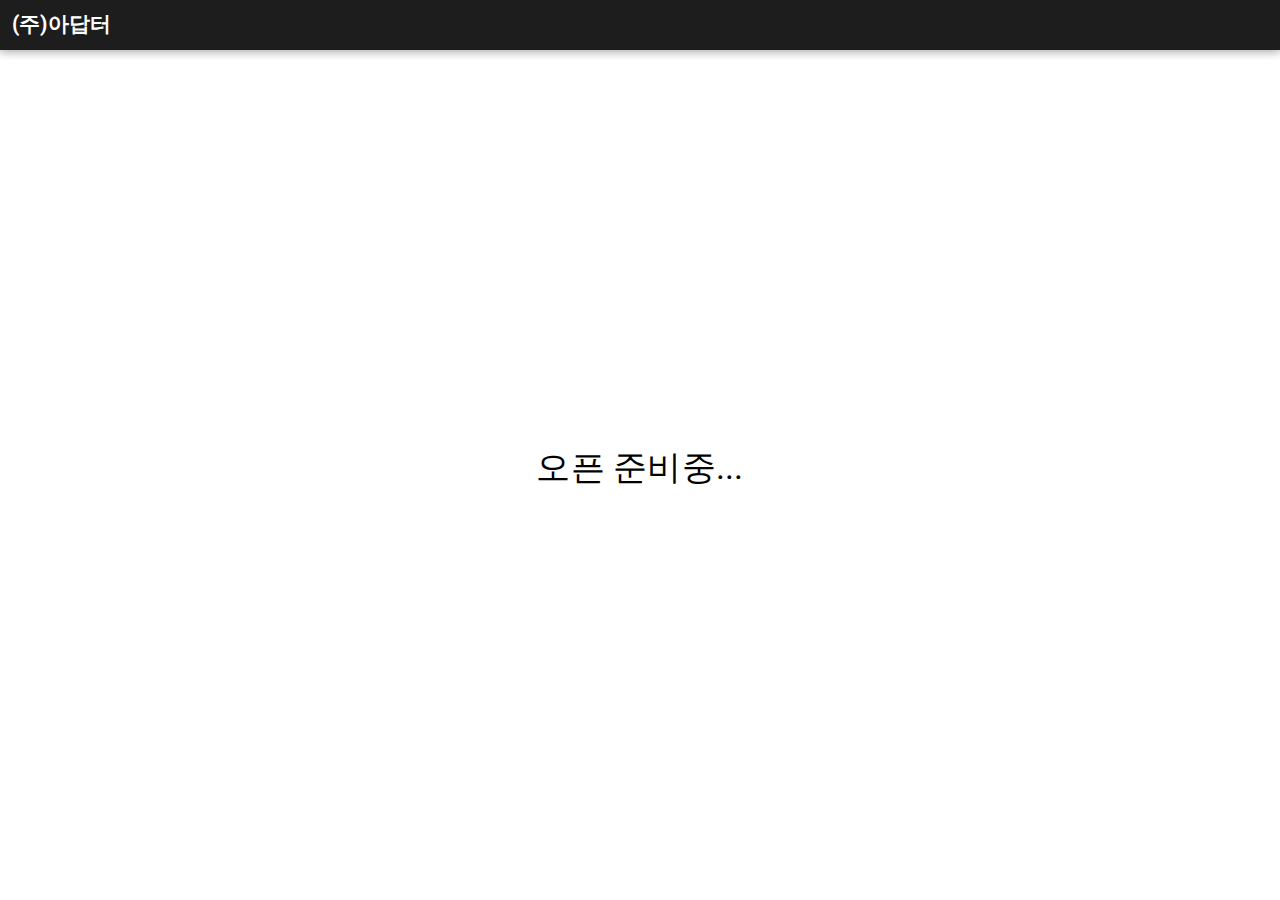
<file: index.html>
<!DOCTYPE html>
<html>
  <head>
    <title>Adapter Inc</title>
    <meta charset="utf-8" />
    <meta name="description" content="Adapter Inc" />
    <meta name="format-detection" content="telephone=no" />
    <meta name="msapplication-tap-highlight" content="no" />
    <meta
      name="viewport"
      content="user-scalable=no,initial-scale=1,maximum-scale=1,minimum-scale=1,width=device-width"
    />
    <link rel=icon type=image/png sizes=128x128 href=/icons/favicon-128x128.png><link rel=icon
    type=image/png sizes=96x96 href=/icons/favicon-96x96.png><link rel=icon type=image/png
    sizes=32x32 href=/icons/favicon-32x32.png><link rel=icon type=image/png sizes=16x16
    href=/icons/favicon-16x16.png><link rel=icon type=image/ico href=/favicon.ico>
    <script type="module" crossorigin src="/assets/index-DyyO1I55.js"></script>
    <link rel="stylesheet" crossorigin href="/assets/index-C2VPNPIj.css" />
  </head>
  <body>
    <div id="q-app"></div>
  </body>
</html>
</file>
<file: assets/index-C2VPNPIj.css>
@charset "UTF-8";@font-face{font-family:Roboto;font-style:normal;font-weight:100;src:url(/assets/KFOkCnqEu92Fr1MmgVxIIzQ-Y2mpUUkw.woff) format("woff")}@font-face{font-family:Roboto;font-style:normal;font-weight:300;src:url(/assets/KFOlCnqEu92Fr1MmSU5fBBc--CrFzpgl6.woff) format("woff")}@font-face{font-family:Roboto;font-style:normal;font-weight:400;src:url(/assets/KFOmCnqEu92Fr1Mu4mxM-DAYh6T4l.woff) format("woff")}@font-face{font-family:Roboto;font-style:normal;font-weight:500;src:url(/assets/KFOlCnqEu92Fr1MmEU9fBBc--ViM7Ag4Q.woff) format("woff")}@font-face{font-family:Roboto;font-style:normal;font-weight:700;src:url(/assets/KFOlCnqEu92Fr1MmWUlfBBc--CW3_XjG_.woff) format("woff")}@font-face{font-family:Roboto;font-style:normal;font-weight:900;src:url(/assets/KFOlCnqEu92Fr1MmYUtfBBc--Dr8fnyGc.woff) format("woff")}@font-face{font-family:Material Icons;font-style:normal;font-weight:400;font-display:block;src:url(/assets/flUhRq6tzZclQEJ-Vdg-IuiaDsNcIhQ8tQ-D-x-0Q06.woff2) format("woff2"),url(/assets/flUhRq6tzZclQEJ-Vdg-IuiaDsNa-Dr0goTwe.woff) format("woff")}.material-icons{font-family:Material Icons;font-weight:400;font-style:normal;display:inline-block;line-height:1;text-transform:none;letter-spacing:normal;word-wrap:normal;white-space:nowrap;direction:ltr;-webkit-font-smoothing:antialiased;text-rendering:optimizeLegibility;-moz-osx-font-smoothing:grayscale;font-feature-settings:"liga"}/*!
 * * Quasar Framework v2.17.5
 * * (c) 2015-present Razvan Stoenescu
 * * Released under the MIT License.
 * */*,*:before,*:after{box-sizing:inherit;-webkit-tap-highlight-color:transparent;-moz-tap-highlight-color:transparent}html,body,#q-app{width:100%;direction:ltr}body.platform-ios.within-iframe,body.platform-ios.within-iframe #q-app{width:100px;min-width:100%}html,body{margin:0;box-sizing:border-box}article,aside,details,figcaption,figure,footer,header,main,menu,nav,section,summary{display:block}abbr[title]{border-bottom:none;text-decoration:underline;-webkit-text-decoration:underline dotted;text-decoration:underline dotted}img{border-style:none}code,kbd,pre,samp{font-family:monospace,monospace;font-size:1em}hr{box-sizing:content-box;height:0;overflow:visible}button,input,optgroup,select,textarea{font:inherit;font-family:inherit;margin:0}optgroup{font-weight:700}button,input,select{overflow:visible;text-transform:none}button::-moz-focus-inner,input::-moz-focus-inner{border:0;padding:0}button:-moz-focusring,input:-moz-focusring{outline:1px dotted ButtonText}fieldset{padding:.35em .75em .625em}legend{box-sizing:border-box;color:inherit;display:table;max-width:100%;padding:0;white-space:normal}progress{vertical-align:baseline}textarea{overflow:auto}input[type=search]::-webkit-search-cancel-button,input[type=search]::-webkit-search-decoration{-webkit-appearance:none}.q-icon{line-height:1;width:1em;height:1em;flex-shrink:0;letter-spacing:normal;text-transform:none;white-space:nowrap;word-wrap:normal;direction:ltr;text-align:center;position:relative;box-sizing:content-box;fill:currentColor}.q-icon:before,.q-icon:after{width:100%;height:100%;display:flex!important;align-items:center;justify-content:center}.q-icon>svg,.q-icon>img{width:100%;height:100%}.q-icon>div{box-sizing:border-box}.q-icon,.material-icons,.material-icons-outlined,.material-icons-round,.material-icons-sharp,.material-symbols-outlined,.material-symbols-rounded,.material-symbols-sharp{-webkit-user-select:none;user-select:none;cursor:inherit;font-size:inherit;display:inline-flex;align-items:center;justify-content:center;vertical-align:middle}.q-panel{height:100%;width:100%}.q-panel>div{height:100%;width:100%}.q-panel-parent{overflow:hidden;position:relative}.q-loading-bar{position:fixed;z-index:9998;transition:transform .5s cubic-bezier(0,0,.2,1),opacity .5s;background:#f44336}.q-loading-bar--top{left:0;right:0;top:0;width:100%}.q-loading-bar--bottom{left:0;right:0;bottom:0;width:100%}.q-loading-bar--right{top:0;bottom:0;right:0;height:100%}.q-loading-bar--left{top:0;bottom:0;left:0;height:100%}.q-avatar{position:relative;vertical-align:middle;display:inline-block;border-radius:50%;font-size:48px;height:1em;width:1em}.q-avatar__content{font-size:.5em;line-height:.5em}.q-avatar__content,.q-avatar img:not(.q-icon):not(.q-img__image){border-radius:inherit;height:inherit;width:inherit}.q-avatar--square{border-radius:0}.q-badge{background-color:var(--q-primary);color:#fff;padding:2px 6px;border-radius:4px;font-size:12px;line-height:1;min-height:12px;font-weight:400;vertical-align:baseline}.q-badge--single-line{white-space:nowrap}.q-badge--multi-line{word-break:break-all;word-wrap:break-word}.q-badge--floating{position:absolute;top:-4px;right:-3px;cursor:inherit}.q-badge--transparent{opacity:.8}.q-badge--outline{background-color:transparent;border:1px solid currentColor}.q-badge--rounded{border-radius:1em}.q-banner{min-height:54px;padding:8px 16px;background:#fff}.q-banner--top-padding{padding-top:14px}.q-banner__avatar{min-width:1px!important}.q-banner__avatar>.q-avatar{font-size:46px}.q-banner__avatar>.q-icon{font-size:40px}.q-banner__avatar:not(:empty)+.q-banner__content{padding-left:16px}.q-banner__actions.col-auto{padding-left:16px}.q-banner__actions.col-all .q-btn-item{margin:4px 0 0 4px}.q-banner--dense{min-height:32px;padding:8px}.q-banner--dense.q-banner--top-padding{padding-top:12px}.q-banner--dense .q-banner__avatar>.q-avatar,.q-banner--dense .q-banner__avatar>.q-icon{font-size:28px}.q-banner--dense .q-banner__avatar:not(:empty)+.q-banner__content{padding-left:8px}.q-banner--dense .q-banner__actions.col-auto{padding-left:8px}.q-bar{background:#0003}.q-bar>.q-icon{margin-left:2px}.q-bar>div,.q-bar>div+.q-icon{margin-left:8px}.q-bar>.q-btn{margin-left:2px}.q-bar>.q-icon:first-child,.q-bar>.q-btn:first-child,.q-bar>div:first-child{margin-left:0}.q-bar--standard{padding:0 12px;height:32px;font-size:18px}.q-bar--standard>div{font-size:16px}.q-bar--standard .q-btn{font-size:11px}.q-bar--dense{padding:0 8px;height:24px;font-size:14px}.q-bar--dense .q-btn{font-size:8px}.q-bar--dark{background:#ffffff26}.q-breadcrumbs__el{color:inherit}.q-breadcrumbs__el-icon{font-size:125%}.q-breadcrumbs__el-icon--with-label{margin-right:8px}[dir=rtl] .q-breadcrumbs__separator .q-icon{transform:scaleX(-1)}.q-btn{display:inline-flex;flex-direction:column;align-items:stretch;position:relative;outline:0;border:0;vertical-align:middle;font-size:14px;line-height:1.715em;text-decoration:none;color:inherit;background:transparent;font-weight:500;text-transform:uppercase;text-align:center;width:auto;height:auto;cursor:default;padding:4px 16px;min-height:2.572em}.q-btn .q-icon,.q-btn .q-spinner{font-size:1.715em}.q-btn.disabled{opacity:.7!important}.q-btn:before{content:"";display:block;position:absolute;left:0;right:0;top:0;bottom:0;border-radius:inherit;box-shadow:0 1px 5px #0003,0 2px 2px #00000024,0 3px 1px -2px #0000001f}.q-btn--actionable{cursor:pointer}.q-btn--actionable.q-btn--standard:before{transition:box-shadow .3s cubic-bezier(.25,.8,.5,1)}.q-btn--actionable.q-btn--standard:active:before,.q-btn--actionable.q-btn--standard.q-btn--active:before{box-shadow:0 3px 5px -1px #0003,0 5px 8px #00000024,0 1px 14px #0000001f}.q-btn--no-uppercase{text-transform:none}.q-btn--rectangle{border-radius:3px}.q-btn--outline{background:transparent!important}.q-btn--outline:before{border:1px solid currentColor}.q-btn--push{border-radius:7px}.q-btn--push:before{border-bottom:3px solid rgba(0,0,0,.15)}.q-btn--push.q-btn--actionable{transition:transform .3s cubic-bezier(.25,.8,.5,1)}.q-btn--push.q-btn--actionable:before{transition:border-width .3s cubic-bezier(.25,.8,.5,1)}.q-btn--push.q-btn--actionable:active,.q-btn--push.q-btn--actionable.q-btn--active{transform:translateY(2px)}.q-btn--push.q-btn--actionable:active:before,.q-btn--push.q-btn--actionable.q-btn--active:before{border-bottom-width:0}.q-btn--rounded{border-radius:28px}.q-btn--round{border-radius:50%;padding:0;min-width:3em;min-height:3em}.q-btn--square{border-radius:0}.q-btn--flat:before,.q-btn--outline:before,.q-btn--unelevated:before{box-shadow:none}.q-btn--dense{padding:.285em;min-height:2em}.q-btn--dense.q-btn--round{padding:0;min-height:2.4em;min-width:2.4em}.q-btn--dense .on-left{margin-right:6px}.q-btn--dense .on-right{margin-left:6px}.q-btn--fab .q-icon,.q-btn--fab-mini .q-icon{font-size:24px}.q-btn--fab{padding:16px;min-height:56px;min-width:56px}.q-btn--fab .q-icon{margin:auto}.q-btn--fab-mini{padding:8px;min-height:40px;min-width:40px}.q-btn__content{transition:opacity .3s;z-index:0}.q-btn__content--hidden{opacity:0;pointer-events:none}.q-btn__progress{border-radius:inherit;z-index:0}.q-btn__progress-indicator{z-index:-1;transform:translate(-100%);background:#ffffff40}.q-btn__progress--dark .q-btn__progress-indicator{background:#0003}.q-btn--flat .q-btn__progress-indicator,.q-btn--outline .q-btn__progress-indicator{opacity:.2;background:currentColor}.q-btn-dropdown--split .q-btn-dropdown__arrow-container{padding:0 4px}.q-btn-dropdown--split .q-btn-dropdown__arrow-container.q-btn--outline{border-left:1px solid currentColor}.q-btn-dropdown--split .q-btn-dropdown__arrow-container:not(.q-btn--outline){border-left:1px solid rgba(255,255,255,.3)}.q-btn-dropdown--simple *+.q-btn-dropdown__arrow{margin-left:8px}.q-btn-dropdown__arrow{transition:transform .28s}.q-btn-dropdown--current{flex-grow:1}.q-btn-group{border-radius:3px;box-shadow:0 1px 5px #0003,0 2px 2px #00000024,0 3px 1px -2px #0000001f;vertical-align:middle}.q-btn-group>.q-btn-item{border-radius:inherit;align-self:stretch}.q-btn-group>.q-btn-item:before{box-shadow:none}.q-btn-group>.q-btn-item .q-badge--floating{right:0}.q-btn-group>.q-btn-group{box-shadow:none}.q-btn-group>.q-btn-group:first-child>.q-btn:first-child{border-top-left-radius:inherit;border-bottom-left-radius:inherit}.q-btn-group>.q-btn-group:last-child>.q-btn:last-child{border-top-right-radius:inherit;border-bottom-right-radius:inherit}.q-btn-group>.q-btn-group:not(:first-child)>.q-btn:first-child:before{border-left:0}.q-btn-group>.q-btn-group:not(:last-child)>.q-btn:last-child:before{border-right:0}.q-btn-group>.q-btn-item:not(:last-child){border-top-right-radius:0;border-bottom-right-radius:0}.q-btn-group>.q-btn-item:not(:first-child){border-top-left-radius:0;border-bottom-left-radius:0}.q-btn-group>.q-btn-item.q-btn--standard:before{z-index:-1}.q-btn-group--push{border-radius:7px}.q-btn-group--push>.q-btn--push.q-btn--actionable{transform:none}.q-btn-group--push>.q-btn--push.q-btn--actionable .q-btn__content{transition:margin-top .3s cubic-bezier(.25,.8,.5,1),margin-bottom .3s cubic-bezier(.25,.8,.5,1)}.q-btn-group--push>.q-btn--push.q-btn--actionable:active .q-btn__content,.q-btn-group--push>.q-btn--push.q-btn--actionable.q-btn--active .q-btn__content{margin-top:2px;margin-bottom:-2px}.q-btn-group--rounded{border-radius:28px}.q-btn-group--square{border-radius:0}.q-btn-group--flat,.q-btn-group--outline,.q-btn-group--unelevated{box-shadow:none}.q-btn-group--outline>.q-separator{display:none}.q-btn-group--outline>.q-btn-item+.q-btn-item:before{border-left:0}.q-btn-group--outline>.q-btn-item:not(:last-child):before{border-right:0}.q-btn-group--stretch{align-self:stretch;border-radius:0}.q-btn-group--glossy>.q-btn-item{background-image:linear-gradient(to bottom,#ffffff4d,#fff0 50%,#0000001f 51%,#0000000a)!important}.q-btn-group--spread>.q-btn-group{display:flex!important}.q-btn-group--spread>.q-btn-item,.q-btn-group--spread>.q-btn-group>.q-btn-item:not(.q-btn-dropdown__arrow-container){width:auto;min-width:0;max-width:100%;flex:10000 1 0%}.q-btn-toggle{position:relative}.q-card{box-shadow:0 1px 5px #0003,0 2px 2px #00000024,0 3px 1px -2px #0000001f;border-radius:4px;vertical-align:top;background:#fff;position:relative}.q-card>div:not(.q--avoid-card-border),.q-card>img:not(.q--avoid-card-border){border-radius:0}.q-card>div:nth-child(1 of:not(.q--avoid-card-border)),.q-card>img:nth-child(1 of:not(.q--avoid-card-border)){border-top:0;border-top-left-radius:inherit;border-top-right-radius:inherit}.q-card>div:nth-last-child(1 of:not(.q--avoid-card-border)),.q-card>img:nth-last-child(1 of:not(.q--avoid-card-border)){border-bottom:0;border-bottom-left-radius:inherit;border-bottom-right-radius:inherit}.q-card>div:not(.q--avoid-card-border){border-left:0;border-right:0;box-shadow:none}.q-card--bordered{border:1px solid rgba(0,0,0,.12)}.q-card--dark{border-color:#ffffff47;box-shadow:0 1px 5px #fff3,0 2px 2px #ffffff24,0 3px 1px -2px #ffffff1f}.q-card__section{position:relative}.q-card__section--vert{padding:16px}.q-card__section--horiz>div:not(.q--avoid-card-border),.q-card__section--horiz>img:not(.q--avoid-card-border){border-radius:0}.q-card__section--horiz>div:nth-child(1 of:not(.q--avoid-card-border)),.q-card__section--horiz>img:nth-child(1 of:not(.q--avoid-card-border)){border-top-left-radius:inherit;border-bottom-left-radius:inherit}.q-card__section--horiz>div:nth-last-child(1 of:not(.q--avoid-card-border)),.q-card__section--horiz>img:nth-last-child(1 of:not(.q--avoid-card-border)){border-top-right-radius:inherit;border-bottom-right-radius:inherit}.q-card__section--horiz>div:not(.q--avoid-card-border){border-top:0;border-bottom:0;box-shadow:none}.q-card__actions{padding:8px;align-items:center}.q-card__actions .q-btn--rectangle{padding:0 8px}.q-card__actions--horiz>.q-btn-item+.q-btn-item,.q-card__actions--horiz>.q-btn-group+.q-btn-item,.q-card__actions--horiz>.q-btn-item+.q-btn-group{margin-left:8px}.q-card__actions--vert>.q-btn-item.q-btn--round{align-self:center}.q-card__actions--vert>.q-btn-item+.q-btn-item,.q-card__actions--vert>.q-btn-group+.q-btn-item,.q-card__actions--vert>.q-btn-item+.q-btn-group{margin-top:4px}.q-card__actions--vert>.q-btn-group>.q-btn-item{flex-grow:1}.q-card>img{display:block;width:100%;max-width:100%;border:0}.q-carousel{background-color:#fff;height:400px}.q-carousel__slide{min-height:100%;background-size:cover;background-position:50%}.q-carousel__slide,.q-carousel .q-carousel--padding{padding:16px}.q-carousel__slides-container{height:100%}.q-carousel__control{color:#fff}.q-carousel__arrow{pointer-events:none}.q-carousel__arrow .q-icon{font-size:28px}.q-carousel__arrow .q-btn{pointer-events:all}.q-carousel__prev-arrow--horizontal,.q-carousel__next-arrow--horizontal{top:16px;bottom:16px}.q-carousel__prev-arrow--horizontal{left:16px}.q-carousel__next-arrow--horizontal{right:16px}.q-carousel__prev-arrow--vertical,.q-carousel__next-arrow--vertical{left:16px;right:16px}.q-carousel__prev-arrow--vertical{top:16px}.q-carousel__next-arrow--vertical{bottom:16px}.q-carousel__navigation--top,.q-carousel__navigation--bottom{left:16px;right:16px;overflow-x:auto;overflow-y:hidden}.q-carousel__navigation--top{top:16px}.q-carousel__navigation--bottom{bottom:16px}.q-carousel__navigation--left,.q-carousel__navigation--right{top:16px;bottom:16px;overflow-x:hidden;overflow-y:auto}.q-carousel__navigation--left>.q-carousel__navigation-inner,.q-carousel__navigation--right>.q-carousel__navigation-inner{flex-direction:column}.q-carousel__navigation--left{left:16px}.q-carousel__navigation--right{right:16px}.q-carousel__navigation-inner{flex:1 1 auto}.q-carousel__navigation .q-btn{margin:6px 4px;padding:5px}.q-carousel__navigation-icon--inactive{opacity:.7}.q-carousel .q-carousel__thumbnail{margin:2px;height:50px;width:auto;display:inline-block;cursor:pointer;border:1px solid transparent;border-radius:4px;vertical-align:middle;opacity:.7;transition:opacity .3s}.q-carousel .q-carousel__thumbnail:hover,.q-carousel .q-carousel__thumbnail--active{opacity:1}.q-carousel .q-carousel__thumbnail--active{border-color:currentColor;cursor:default}.q-carousel--navigation-top.q-carousel--with-padding .q-carousel__slide,.q-carousel--navigation-top .q-carousel--padding,.q-carousel--arrows-vertical.q-carousel--with-padding .q-carousel__slide,.q-carousel--arrows-vertical .q-carousel--padding{padding-top:60px}.q-carousel--navigation-bottom.q-carousel--with-padding .q-carousel__slide,.q-carousel--navigation-bottom .q-carousel--padding,.q-carousel--arrows-vertical.q-carousel--with-padding .q-carousel__slide,.q-carousel--arrows-vertical .q-carousel--padding{padding-bottom:60px}.q-carousel--navigation-left.q-carousel--with-padding .q-carousel__slide,.q-carousel--navigation-left .q-carousel--padding,.q-carousel--arrows-horizontal.q-carousel--with-padding .q-carousel__slide,.q-carousel--arrows-horizontal .q-carousel--padding{padding-left:60px}.q-carousel--navigation-right.q-carousel--with-padding .q-carousel__slide,.q-carousel--navigation-right .q-carousel--padding,.q-carousel--arrows-horizontal.q-carousel--with-padding .q-carousel__slide,.q-carousel--arrows-horizontal .q-carousel--padding{padding-right:60px}.q-carousel.fullscreen{height:100%}.q-message-name{font-size:small}.q-message-label{margin:24px 0;text-align:center;font-size:small}.q-message-stamp{color:inherit;margin-top:4px;opacity:.6;display:none;font-size:small}.q-message-avatar{border-radius:50%;width:48px;height:48px;min-width:48px}.q-message{margin-bottom:8px}.q-message:first-child .q-message-label{margin-top:0}.q-message-avatar--received{margin-right:8px}.q-message-text--received{color:#81c784;border-radius:4px 4px 4px 0}.q-message-text--received:last-child:before{right:100%;border-right:0 solid transparent;border-left:8px solid transparent;border-bottom:8px solid currentColor}.q-message-text-content--received{color:#000}.q-message-name--sent{text-align:right}.q-message-avatar--sent{margin-left:8px}.q-message-container--sent{flex-direction:row-reverse}.q-message-text--sent{color:#e0e0e0;border-radius:4px 4px 0}.q-message-text--sent:last-child:before{left:100%;border-left:0 solid transparent;border-right:8px solid transparent;border-bottom:8px solid currentColor}.q-message-text-content--sent{color:#000}.q-message-text{background:currentColor;padding:8px;line-height:1.2;word-break:break-word;position:relative}.q-message-text+.q-message-text{margin-top:3px}.q-message-text:last-child{min-height:48px}.q-message-text:last-child .q-message-stamp{display:block}.q-message-text:last-child:before{content:"";position:absolute;bottom:0;width:0;height:0}.q-checkbox{vertical-align:middle}.q-checkbox__native{width:1px;height:1px}.q-checkbox__bg,.q-checkbox__icon-container{-webkit-user-select:none;user-select:none}.q-checkbox__bg{top:25%;left:25%;width:50%;height:50%;border:2px solid currentColor;border-radius:2px;transition:background .22s cubic-bezier(0,0,.2,1) 0ms;-webkit-print-color-adjust:exact}.q-checkbox__icon{color:currentColor;font-size:.5em}.q-checkbox__svg{color:#fff}.q-checkbox__truthy{stroke:currentColor;stroke-width:3.12px;stroke-dashoffset:29.78334;stroke-dasharray:29.78334}.q-checkbox__indet{fill:currentColor;transform-origin:50% 50%;transform:rotate(-280deg) scale(0)}.q-checkbox__inner{font-size:40px;width:1em;min-width:1em;height:1em;outline:0;border-radius:50%;color:#0000008a}.q-checkbox__inner--truthy,.q-checkbox__inner--indet{color:var(--q-primary)}.q-checkbox__inner--truthy .q-checkbox__bg,.q-checkbox__inner--indet .q-checkbox__bg{background:currentColor}.q-checkbox__inner--truthy path{stroke-dashoffset:0;transition:stroke-dashoffset .18s cubic-bezier(.4,0,.6,1) 0ms}.q-checkbox__inner--indet .q-checkbox__indet{transform:rotate(0) scale(1);transition:transform .22s cubic-bezier(0,0,.2,1) 0ms}.q-checkbox.disabled{opacity:.75!important}.q-checkbox--dark .q-checkbox__inner{color:#ffffffb3}.q-checkbox--dark .q-checkbox__inner:before{opacity:.32!important}.q-checkbox--dark .q-checkbox__inner--truthy,.q-checkbox--dark .q-checkbox__inner--indet{color:var(--q-primary)}.q-checkbox--dense .q-checkbox__inner{width:.5em;min-width:.5em;height:.5em}.q-checkbox--dense .q-checkbox__bg{left:5%;top:5%;width:90%;height:90%}.q-checkbox--dense .q-checkbox__label{padding-left:.5em}.q-checkbox--dense.reverse .q-checkbox__label{padding-left:0;padding-right:.5em}body.desktop .q-checkbox:not(.disabled) .q-checkbox__inner:before{content:"";position:absolute;top:0;right:0;bottom:0;left:0;border-radius:50%;background:currentColor;opacity:.12;transform:scale3d(0,0,1);transition:transform .22s cubic-bezier(0,0,.2,1)}body.desktop .q-checkbox:not(.disabled):focus .q-checkbox__inner:before,body.desktop .q-checkbox:not(.disabled):hover .q-checkbox__inner:before{transform:scaleZ(1)}body.desktop .q-checkbox--dense:not(.disabled):focus .q-checkbox__inner:before,body.desktop .q-checkbox--dense:not(.disabled):hover .q-checkbox__inner:before{transform:scale3d(1.4,1.4,1)}.q-chip{vertical-align:middle;border-radius:16px;outline:0;position:relative;height:2em;max-width:100%;margin:4px;background:#e0e0e0;color:#000000de;font-size:14px;padding:.5em .9em}.q-chip--colored .q-chip__icon,.q-chip--dark .q-chip__icon{color:inherit}.q-chip--outline{background:transparent!important;border:1px solid currentColor}.q-chip .q-avatar{font-size:2em;margin-left:-.45em;margin-right:.2em;border-radius:16px}.q-chip--selected .q-avatar{display:none}.q-chip__icon{color:#0000008a;font-size:1.5em;margin:-.2em}.q-chip__icon--left{margin-right:.2em}.q-chip__icon--right{margin-left:.2em}.q-chip__icon--remove{margin-left:.1em;margin-right:-.5em;opacity:.6;outline:0}.q-chip__icon--remove:hover,.q-chip__icon--remove:focus{opacity:1}.q-chip__content{white-space:nowrap}.q-chip--dense{border-radius:12px;padding:0 .4em;height:1.5em}.q-chip--dense .q-avatar{font-size:1.5em;margin-left:-.27em;margin-right:.1em;border-radius:12px}.q-chip--dense .q-chip__icon{font-size:1.25em}.q-chip--dense .q-chip__icon--left{margin-right:.195em}.q-chip--dense .q-chip__icon--remove{margin-right:-.25em}.q-chip--square{border-radius:4px}.q-chip--square .q-avatar{border-radius:3px 0 0 3px}body.desktop .q-chip--clickable:focus{box-shadow:0 1px 3px #0003,0 1px 1px #00000024,0 2px 1px -1px #0000001f}body.desktop.body--dark .q-chip--clickable:focus{box-shadow:0 1px 3px #fff3,0 1px 1px #ffffff24,0 2px 1px -1px #ffffff1f}.q-circular-progress{display:inline-block;position:relative;vertical-align:middle;width:1em;height:1em;line-height:1}.q-circular-progress.q-focusable{border-radius:50%}.q-circular-progress__svg{width:100%;height:100%}.q-circular-progress__text{font-size:.25em}.q-circular-progress--indeterminate .q-circular-progress__svg{transform-origin:50% 50%;animation:q-spin 2s linear infinite}.q-circular-progress--indeterminate .q-circular-progress__circle{stroke-dasharray:1 400;stroke-dashoffset:0;animation:q-circular-progress-circle 1.5s ease-in-out infinite}@keyframes q-circular-progress-circle{0%{stroke-dasharray:1,400;stroke-dashoffset:0}50%{stroke-dasharray:400,400;stroke-dashoffset:-100}to{stroke-dasharray:400,400;stroke-dashoffset:-300}}.q-color-picker{overflow:hidden;background:#fff;max-width:350px;vertical-align:top;min-width:180px;border-radius:4px;box-shadow:0 1px 5px #0003,0 2px 2px #00000024,0 3px 1px -2px #0000001f}.q-color-picker .q-tab{padding:0!important}.q-color-picker--bordered{border:1px solid rgba(0,0,0,.12)}.q-color-picker__header-tabs{height:32px}.q-color-picker__header input{line-height:24px;border:0}.q-color-picker__header .q-tab{min-height:32px!important;height:32px!important}.q-color-picker__header .q-tab--inactive{background:linear-gradient(to top,#0000004d,#00000026 25%,#0000001a)}.q-color-picker__error-icon{bottom:2px;right:2px;font-size:24px;opacity:0;transition:opacity .3s ease-in}.q-color-picker__header-content{position:relative;background:#fff}.q-color-picker__header-content--light{color:#000}.q-color-picker__header-content--dark{color:#fff}.q-color-picker__header-content--dark .q-tab--inactive:before{content:"";position:absolute;top:0;right:0;bottom:0;left:0;background:#fff3}.q-color-picker__header-banner{height:36px}.q-color-picker__header-bg{background:#fff;background-image:url([data-uri])!important}.q-color-picker__footer{height:36px}.q-color-picker__footer .q-tab{min-height:36px!important;height:36px!important}.q-color-picker__footer .q-tab--inactive{background:linear-gradient(to bottom,#0000004d,#00000026 25%,#0000001a)}.q-color-picker__spectrum{width:100%;height:100%}.q-color-picker__spectrum-tab{padding:0!important}.q-color-picker__spectrum-white{background:linear-gradient(to right,#fff,#fff0)}.q-color-picker__spectrum-black{background:linear-gradient(to top,#000,#0000)}.q-color-picker__spectrum-circle{width:10px;height:10px;box-shadow:0 0 0 1.5px #fff,inset 0 0 1px 1px #0000004d,0 0 1px 2px #0006;border-radius:50%;transform:translate(-5px,-5px)}.q-color-picker__hue .q-slider__track{background:linear-gradient(to right,red,#ff0 17%,#0f0 33%,#0ff,#00f 67%,#f0f 83%,red)!important;opacity:1}.q-color-picker__alpha .q-slider__track-container{padding-top:0}.q-color-picker__alpha .q-slider__track:before{content:"";position:absolute;top:0;right:0;bottom:0;left:0;border-radius:inherit;background:linear-gradient(90deg,#fff0,#757575)}.q-color-picker__sliders{padding:0 16px}.q-color-picker__sliders .q-slider__thumb{color:#424242}.q-color-picker__sliders .q-slider__thumb path{stroke-width:2px;fill:transparent}.q-color-picker__sliders .q-slider--active path{stroke-width:3px}.q-color-picker__tune-tab .q-slider{margin-left:18px;margin-right:18px}.q-color-picker__tune-tab input{font-size:11px;border:1px solid #e0e0e0;border-radius:4px;width:3.5em}.q-color-picker__palette-tab{padding:0!important}.q-color-picker__palette-rows--editable .q-color-picker__cube{cursor:pointer}.q-color-picker__cube{padding-bottom:10%;width:10%!important}.q-color-picker input{color:inherit;background:transparent;outline:0;text-align:center}.q-color-picker .q-tabs{overflow:hidden}.q-color-picker .q-tab--active{box-shadow:0 0 14px 3px #0003}.q-color-picker .q-tab--active .q-focus-helper,.q-color-picker .q-tab__indicator{display:none}.q-color-picker .q-tab-panels{background:inherit}.q-color-picker--dark{box-shadow:0 1px 5px #fff3,0 2px 2px #ffffff24,0 3px 1px -2px #ffffff1f}.q-color-picker--dark .q-color-picker__tune-tab input{border:1px solid rgba(255,255,255,.3)}.q-color-picker--dark .q-slider__thumb{color:#fafafa}.q-date{display:inline-flex;box-shadow:0 1px 5px #0003,0 2px 2px #00000024,0 3px 1px -2px #0000001f;border-radius:4px;background:#fff;width:290px;min-width:290px;max-width:100%}.q-date--bordered{border:1px solid rgba(0,0,0,.12)}.q-date__header{border-top-left-radius:inherit;color:#fff;background-color:var(--q-primary);padding:16px}.q-date__actions{padding:0 16px 16px}.q-date__content,.q-date__main{outline:0}.q-date__content .q-btn{font-weight:400}.q-date__header-link{opacity:.64;outline:0;transition:opacity .3s ease-out}.q-date__header-link--active,.q-date__header-link:hover,.q-date__header-link:focus{opacity:1}.q-date__header-subtitle{font-size:14px;line-height:1.75;letter-spacing:.00938em}.q-date__header-title-label{font-size:24px;line-height:1.2;letter-spacing:.00735em}.q-date__view{height:100%;width:100%;min-height:290px;padding:16px}.q-date__navigation{height:12.5%}.q-date__navigation>div:first-child{width:8%;min-width:24px;justify-content:flex-end}.q-date__navigation>div:last-child{width:8%;min-width:24px;justify-content:flex-start}.q-date__calendar-weekdays{height:12.5%}.q-date__calendar-weekdays>div{opacity:.38;font-size:12px}.q-date__calendar-item{display:inline-flex;align-items:center;justify-content:center;vertical-align:middle;width:14.285%!important;height:12.5%!important;position:relative;padding:1px}.q-date__calendar-item:after{content:"";position:absolute;pointer-events:none;top:1px;right:0;bottom:1px;left:0;border-style:dashed;border-color:transparent;border-width:1px}.q-date__calendar-item>div,.q-date__calendar-item button{width:30px;height:30px;border-radius:50%}.q-date__calendar-item>div{line-height:30px;text-align:center}.q-date__calendar-item>button{line-height:22px}.q-date__calendar-item--out{opacity:.18}.q-date__calendar-item--fill{visibility:hidden}.q-date__range:before,.q-date__range-from:before,.q-date__range-to:before{content:"";background-color:currentColor;position:absolute;top:1px;bottom:1px;left:0;right:0;opacity:.3}.q-date__range:nth-child(7n-6):before,.q-date__range-from:nth-child(7n-6):before,.q-date__range-to:nth-child(7n-6):before{border-top-left-radius:0;border-bottom-left-radius:0}.q-date__range:nth-child(7n):before,.q-date__range-from:nth-child(7n):before,.q-date__range-to:nth-child(7n):before{border-top-right-radius:0;border-bottom-right-radius:0}.q-date__range-from:before{left:50%}.q-date__range-to:before{right:50%}.q-date__edit-range:after{border-color:currentColor transparent}.q-date__edit-range:nth-child(7n-6):after{border-top-left-radius:0;border-bottom-left-radius:0}.q-date__edit-range:nth-child(7n):after{border-top-right-radius:0;border-bottom-right-radius:0}.q-date__edit-range-from:after,.q-date__edit-range-from-to:after{left:4px;border-left-color:currentColor;border-top-color:currentColor;border-bottom-color:currentColor;border-top-left-radius:28px;border-bottom-left-radius:28px}.q-date__edit-range-to:after,.q-date__edit-range-from-to:after{right:4px;border-right-color:currentColor;border-top-color:currentColor;border-bottom-color:currentColor;border-top-right-radius:28px;border-bottom-right-radius:28px}.q-date__calendar-days-container{height:75%;min-height:192px}.q-date__calendar-days>div{height:16.66%!important}.q-date__event{position:absolute;bottom:2px;left:50%;height:5px;width:8px;border-radius:5px;background-color:var(--q-secondary);transform:translate3d(-50%,0,0)}.q-date__today{box-shadow:0 0 1px 0 currentColor}.q-date__years-content{padding:0 8px}.q-date__years-item,.q-date__months-item{flex:0 0 33.3333%}.q-date.disabled .q-date__header,.q-date.disabled .q-date__content,.q-date--readonly .q-date__header,.q-date--readonly .q-date__content{pointer-events:none}.q-date--readonly .q-date__navigation{display:none}.q-date--portrait{flex-direction:column}.q-date--portrait-standard .q-date__content{height:calc(100% - 86px)}.q-date--portrait-standard .q-date__header{border-top-right-radius:inherit;height:86px}.q-date--portrait-standard .q-date__header-title{align-items:center;height:30px}.q-date--portrait-minimal .q-date__content{height:100%}.q-date--landscape{flex-direction:row;align-items:stretch;min-width:420px}.q-date--landscape>div{display:flex;flex-direction:column}.q-date--landscape .q-date__content{height:100%}.q-date--landscape-standard{min-width:420px}.q-date--landscape-standard .q-date__header{border-bottom-left-radius:inherit;min-width:110px;width:110px}.q-date--landscape-standard .q-date__header-title{flex-direction:column}.q-date--landscape-standard .q-date__header-today{margin-top:12px;margin-left:-8px}.q-date--landscape-minimal{width:310px}.q-date--dark{box-shadow:0 1px 5px #fff3,0 2px 2px #ffffff24,0 3px 1px -2px #ffffff1f;border-color:#ffffff47}.q-dialog__title{font-size:1.25rem;font-weight:500;line-height:1.6;letter-spacing:.0125em}.q-dialog__progress{font-size:4rem}.q-dialog__inner{outline:0}.q-dialog__inner>div{pointer-events:all;overflow:auto;-webkit-overflow-scrolling:touch;will-change:scroll-position;border-radius:4px}.q-dialog__inner--square>div{border-radius:0!important}.q-dialog__inner>.q-card>.q-card__actions .q-btn--rectangle{min-width:64px}.q-dialog__inner--minimized{padding:24px}.q-dialog__inner--minimized>div{max-height:calc(100vh - 48px)}.q-dialog__inner--maximized>div{height:100%;width:100%;max-height:100vh;max-width:100vw;border-radius:0!important;top:0!important;left:0!important}.q-dialog__inner--top,.q-dialog__inner--bottom{padding-top:0!important;padding-bottom:0!important}.q-dialog__inner--right,.q-dialog__inner--left{padding-right:0!important;padding-left:0!important}.q-dialog__inner--left:not(.q-dialog__inner--animating)>div,.q-dialog__inner--top:not(.q-dialog__inner--animating)>div{border-top-left-radius:0}.q-dialog__inner--right:not(.q-dialog__inner--animating)>div,.q-dialog__inner--top:not(.q-dialog__inner--animating)>div{border-top-right-radius:0}.q-dialog__inner--left:not(.q-dialog__inner--animating)>div,.q-dialog__inner--bottom:not(.q-dialog__inner--animating)>div{border-bottom-left-radius:0}.q-dialog__inner--right:not(.q-dialog__inner--animating)>div,.q-dialog__inner--bottom:not(.q-dialog__inner--animating)>div{border-bottom-right-radius:0}.q-dialog__inner--fullwidth>div{width:100%!important;max-width:100%!important}.q-dialog__inner--fullheight>div{height:100%!important;max-height:100%!important}.q-dialog__backdrop{z-index:-1;pointer-events:all;outline:0;background:#0006}body.platform-ios .q-dialog__inner--minimized>div,body.platform-android:not(.native-mobile) .q-dialog__inner--minimized>div{max-height:calc(100vh - 108px)}body.q-ios-padding .q-dialog__inner{padding-top:20px!important;padding-top:env(safe-area-inset-top)!important;padding-bottom:env(safe-area-inset-bottom)!important}body.q-ios-padding .q-dialog__inner>div{max-height:calc(100vh - env(safe-area-inset-top) - env(safe-area-inset-bottom))!important}@media (max-width: 599.98px){.q-dialog__inner--top,.q-dialog__inner--bottom{padding-left:0;padding-right:0}.q-dialog__inner--top>div,.q-dialog__inner--bottom>div{width:100%!important}}@media (min-width: 600px){.q-dialog__inner--minimized>div{max-width:560px}}.q-body--dialog{overflow:hidden}.q-editor{border:1px solid rgba(0,0,0,.12);border-radius:4px;background-color:#fff}.q-editor.disabled{border-style:dashed}.q-editor>div:first-child,.q-editor__toolbars-container,.q-editor__toolbars-container>div:first-child{border-top-left-radius:inherit;border-top-right-radius:inherit}.q-editor__content{outline:0;padding:10px;min-height:10em;border-bottom-left-radius:inherit;border-bottom-right-radius:inherit;overflow:auto;max-width:100%}.q-editor__content pre{white-space:pre-wrap}.q-editor__content hr{border:0;outline:0;margin:1px;height:1px;background:#0000001f}.q-editor__content:empty:not(:focus):before{content:attr(placeholder);opacity:.7}.q-editor__toolbar{border-bottom:1px solid rgba(0,0,0,.12);min-height:32px}.q-editor__toolbars-container{max-width:100%}.q-editor .q-btn{margin:4px}.q-editor__toolbar-group{position:relative;margin:0 4px}.q-editor__toolbar-group+.q-editor__toolbar-group:before{content:"";position:absolute;left:-4px;top:4px;bottom:4px;width:1px;background:#0000001f}.q-editor__link-input{color:inherit;text-decoration:none;text-transform:none;border:none;border-radius:0;background:none;outline:0}.q-editor--flat,.q-editor--flat .q-editor__toolbar{border:0}.q-editor--dense .q-editor__toolbar-group{display:flex;align-items:center;flex-wrap:nowrap}.q-editor--dark{border-color:#ffffff47}.q-editor--dark .q-editor__content hr{background:#ffffff47}.q-editor--dark .q-editor__toolbar{border-color:#ffffff47}.q-editor--dark .q-editor__toolbar-group+.q-editor__toolbar-group:before{background:#ffffff47}.q-expansion-item__border{opacity:0}.q-expansion-item__toggle-icon{position:relative;transition:transform .3s}.q-expansion-item__toggle-icon--rotated{transform:rotate(180deg)}.q-expansion-item__toggle-focus{width:1em!important;height:1em!important;position:relative!important}.q-expansion-item__toggle-focus+.q-expansion-item__toggle-icon{margin-top:-1em}.q-expansion-item--standard.q-expansion-item--expanded>div>.q-expansion-item__border{opacity:1}.q-expansion-item--popup{transition:padding .5s}.q-expansion-item--popup>.q-expansion-item__container{border:1px solid rgba(0,0,0,.12)}.q-expansion-item--popup>.q-expansion-item__container>.q-separator{display:none}.q-expansion-item--popup.q-expansion-item--collapsed{padding:0 15px}.q-expansion-item--popup.q-expansion-item--expanded{padding:15px 0}.q-expansion-item--popup.q-expansion-item--expanded+.q-expansion-item--popup.q-expansion-item--expanded{padding-top:0}.q-expansion-item--popup.q-expansion-item--collapsed:not(:first-child)>.q-expansion-item__container{border-top-width:0}.q-expansion-item--popup.q-expansion-item--expanded+.q-expansion-item--popup.q-expansion-item--collapsed>.q-expansion-item__container{border-top-width:1px}.q-expansion-item__content>.q-card{box-shadow:none;border-radius:0}.q-expansion-item:first-child>div>.q-expansion-item__border--top{opacity:0}.q-expansion-item:last-child>div>.q-expansion-item__border--bottom{opacity:0}.q-expansion-item--expanded+.q-expansion-item--expanded>div>.q-expansion-item__border--top{opacity:0}.q-expansion-item--expanded .q-textarea--autogrow textarea{animation:q-expansion-done 0s}@keyframes q-expansion-done{0%{--q-exp-done: 1}}.z-fab{z-index:990}.q-fab{position:relative;vertical-align:middle}.q-fab>.q-btn{width:100%}.q-fab--form-rounded{border-radius:28px}.q-fab--form-square{border-radius:4px}.q-fab__icon,.q-fab__active-icon{transition:opacity .4s,transform .4s}.q-fab__icon{opacity:1;transform:rotate(0)}.q-fab__active-icon{opacity:0;transform:rotate(-180deg)}.q-fab__label--external{position:absolute;padding:0 8px;transition:opacity .18s cubic-bezier(.65,.815,.735,.395)}.q-fab__label--external-hidden{opacity:0;pointer-events:none}.q-fab__label--external-left{top:50%;left:-12px;transform:translate(-100%,-50%)}.q-fab__label--external-right{top:50%;right:-12px;transform:translate(100%,-50%)}.q-fab__label--external-bottom{bottom:-12px;left:50%;transform:translate(-50%,100%)}.q-fab__label--external-top{top:-12px;left:50%;transform:translate(-50%,-100%)}.q-fab__label--internal{padding:0;transition:font-size .12s cubic-bezier(.65,.815,.735,.395),max-height .12s cubic-bezier(.65,.815,.735,.395),opacity .07s cubic-bezier(.65,.815,.735,.395);max-height:30px}.q-fab__label--internal-hidden{font-size:0;opacity:0}.q-fab__label--internal-top{padding-bottom:.12em}.q-fab__label--internal-bottom{padding-top:.12em}.q-fab__label--internal-top.q-fab__label--internal-hidden,.q-fab__label--internal-bottom.q-fab__label--internal-hidden{max-height:0}.q-fab__label--internal-left{padding-left:.285em;padding-right:.571em}.q-fab__label--internal-right{padding-right:.285em;padding-left:.571em}.q-fab__icon-holder{min-width:24px;min-height:24px;position:relative}.q-fab__icon-holder--opened .q-fab__icon{transform:rotate(180deg);opacity:0}.q-fab__icon-holder--opened .q-fab__active-icon{transform:rotate(0);opacity:1}.q-fab__actions{position:absolute;opacity:0;transition:transform .18s ease-in,opacity .18s ease-in;pointer-events:none;align-items:center;justify-content:center;align-self:center;padding:3px}.q-fab__actions .q-btn{margin:5px}.q-fab__actions--right{transform-origin:0 50%;transform:scale(.4) translate(-62px);height:56px;left:100%;margin-left:9px}.q-fab__actions--left{transform-origin:100% 50%;transform:scale(.4) translate(62px);height:56px;right:100%;margin-right:9px;flex-direction:row-reverse}.q-fab__actions--up{transform-origin:50% 100%;transform:scale(.4) translateY(62px);width:56px;bottom:100%;margin-bottom:9px;flex-direction:column-reverse}.q-fab__actions--down{transform-origin:50% 0;transform:scale(.4) translateY(-62px);width:56px;top:100%;margin-top:9px;flex-direction:column}.q-fab__actions--up,.q-fab__actions--down{left:50%;margin-left:-28px}.q-fab__actions--opened{opacity:1;transform:scale(1) translate(.1px);pointer-events:all}.q-fab--align-left>.q-fab__actions--up,.q-fab--align-left>.q-fab__actions--down{align-items:flex-start;left:28px}.q-fab--align-right>.q-fab__actions--up,.q-fab--align-right>.q-fab__actions--down{align-items:flex-end;left:auto;right:0}.q-field{font-size:14px}.q-field ::-ms-clear,.q-field ::-ms-reveal{display:none}.q-field--with-bottom{padding-bottom:20px}.q-field__marginal{height:56px;color:#0000008a;font-size:24px}.q-field__marginal>*+*{margin-left:2px}.q-field__marginal .q-avatar{font-size:32px}.q-field__before,.q-field__prepend{padding-right:12px}.q-field__after,.q-field__append{padding-left:12px}.q-field__after:empty,.q-field__append:empty{display:none}.q-field__append+.q-field__append{padding-left:2px}.q-field__inner{text-align:left}.q-field__bottom{font-size:12px;min-height:20px;line-height:1;color:#0000008a;padding:8px 12px 0;backface-visibility:hidden}.q-field__bottom--animated{transform:translateY(100%);position:absolute;left:0;right:0;bottom:0}.q-field__messages{line-height:1}.q-field__messages>div{word-break:break-word;word-wrap:break-word;overflow-wrap:break-word}.q-field__messages>div+div{margin-top:4px}.q-field__counter{padding-left:8px;line-height:1}.q-field--item-aligned{padding:8px 16px}.q-field--item-aligned .q-field__before{min-width:56px}.q-field__control-container{height:inherit}.q-field__control{color:var(--q-primary);height:56px;max-width:100%;outline:none}.q-field__control:before,.q-field__control:after{content:"";position:absolute;top:0;right:0;bottom:0;left:0;pointer-events:none}.q-field__control:before{border-radius:inherit}.q-field__shadow{top:8px;opacity:0;overflow:hidden;white-space:pre-wrap;transition:opacity .36s cubic-bezier(.4,0,.2,1)}.q-field__shadow+.q-field__native::placeholder{transition:opacity .36s cubic-bezier(.4,0,.2,1)}.q-field__shadow+.q-field__native:focus::placeholder{opacity:0}.q-field__native,.q-field__prefix,.q-field__suffix,.q-field__input{font-weight:400;line-height:28px;letter-spacing:.00937em;text-decoration:inherit;text-transform:inherit;border:none;border-radius:0;background:none;color:#000000de;outline:0;padding:6px 0}.q-field__native,.q-field__input{width:100%;min-width:0;outline:0!important;-webkit-user-select:auto;user-select:auto}.q-field__native:-webkit-autofill,.q-field__input:-webkit-autofill{-webkit-animation-name:q-autofill;-webkit-animation-fill-mode:both}.q-field__native:-webkit-autofill+.q-field__label,.q-field__input:-webkit-autofill+.q-field__label{transform:translateY(-40%) scale(.75)}.q-field__native[type=color]+.q-field__label,.q-field__native[type=date]+.q-field__label,.q-field__native[type=datetime-local]+.q-field__label,.q-field__native[type=month]+.q-field__label,.q-field__native[type=time]+.q-field__label,.q-field__native[type=week]+.q-field__label,.q-field__input[type=color]+.q-field__label,.q-field__input[type=date]+.q-field__label,.q-field__input[type=datetime-local]+.q-field__label,.q-field__input[type=month]+.q-field__label,.q-field__input[type=time]+.q-field__label,.q-field__input[type=week]+.q-field__label{transform:translateY(-40%) scale(.75)}.q-field__native:invalid,.q-field__input:invalid{box-shadow:none}.q-field__native[type=file]{line-height:1em}.q-field__input{padding:0;height:0;min-height:24px;line-height:24px}.q-field__prefix,.q-field__suffix{transition:opacity .36s cubic-bezier(.4,0,.2,1);white-space:nowrap}.q-field__prefix{padding-right:4px}.q-field__suffix{padding-left:4px}.q-field--readonly .q-placeholder,.q-field--disabled .q-placeholder{opacity:1!important}.q-field--readonly.q-field--labeled .q-field__native,.q-field--readonly.q-field--labeled .q-field__input{cursor:default}.q-field--readonly.q-field--float .q-field__native,.q-field--readonly.q-field--float .q-field__input{cursor:text}.q-field--disabled .q-field__inner{cursor:not-allowed}.q-field--disabled .q-field__control{pointer-events:none}.q-field--disabled .q-field__control>div{opacity:.6!important}.q-field--disabled .q-field__control>div,.q-field--disabled .q-field__control>div *{outline:0!important}.q-field__label{left:0;top:18px;max-width:100%;color:#0009;font-size:16px;line-height:1.25;font-weight:400;letter-spacing:.00937em;text-decoration:inherit;text-transform:inherit;transform-origin:left top;transition:transform .36s cubic-bezier(.4,0,.2,1),max-width .324s cubic-bezier(.4,0,.2,1);backface-visibility:hidden}.q-field--float .q-field__label{max-width:133%;transform:translateY(-40%) scale(.75);transition:transform .36s cubic-bezier(.4,0,.2,1),max-width .396s cubic-bezier(.4,0,.2,1)}.q-field--highlighted .q-field__label{color:currentColor}.q-field--highlighted .q-field__shadow{opacity:.5}.q-field--filled .q-field__control{padding:0 12px;background:#0000000d;border-radius:4px 4px 0 0}.q-field--filled .q-field__control:before{background:#0000000d;border-bottom:1px solid rgba(0,0,0,.42);opacity:0;transition:opacity .36s cubic-bezier(.4,0,.2,1),background .36s cubic-bezier(.4,0,.2,1)}.q-field--filled .q-field__control:hover:before{opacity:1}.q-field--filled .q-field__control:after{height:2px;top:auto;transform-origin:center bottom;transform:scale3d(0,1,1);background:currentColor;transition:transform .36s cubic-bezier(.4,0,.2,1)}.q-field--filled.q-field--rounded .q-field__control{border-radius:28px 28px 0 0}.q-field--filled.q-field--highlighted .q-field__control:before{opacity:1;background:#0000001f}.q-field--filled.q-field--highlighted .q-field__control:after{transform:scaleZ(1)}.q-field--filled.q-field--dark .q-field__control,.q-field--filled.q-field--dark .q-field__control:before{background:#ffffff12}.q-field--filled.q-field--dark.q-field--highlighted .q-field__control:before{background:#ffffff1a}.q-field--filled.q-field--readonly .q-field__control:before{opacity:1;background:transparent;border-bottom-style:dashed}.q-field--outlined .q-field__control{border-radius:4px;padding:0 12px}.q-field--outlined .q-field__control:before{border:1px solid rgba(0,0,0,.24);transition:border-color .36s cubic-bezier(.4,0,.2,1)}.q-field--outlined .q-field__control:hover:before{border-color:#000}.q-field--outlined .q-field__control:after{height:inherit;border-radius:inherit;border:2px solid transparent;transition:border-color .36s cubic-bezier(.4,0,.2,1)}.q-field--outlined .q-field__native:-webkit-autofill,.q-field--outlined .q-field__input:-webkit-autofill{margin-top:1px;margin-bottom:1px}.q-field--outlined.q-field--rounded .q-field__control{border-radius:28px}.q-field--outlined.q-field--highlighted .q-field__control:hover:before{border-color:transparent}.q-field--outlined.q-field--highlighted .q-field__control:after{border-color:currentColor;border-width:2px;transform:scaleZ(1)}.q-field--outlined.q-field--readonly .q-field__control:before{border-style:dashed}.q-field--standard .q-field__control:before{border-bottom:1px solid rgba(0,0,0,.24);transition:border-color .36s cubic-bezier(.4,0,.2,1)}.q-field--standard .q-field__control:hover:before{border-color:#000}.q-field--standard .q-field__control:after{height:2px;top:auto;border-bottom-left-radius:inherit;border-bottom-right-radius:inherit;transform-origin:center bottom;transform:scale3d(0,1,1);background:currentColor;transition:transform .36s cubic-bezier(.4,0,.2,1)}.q-field--standard.q-field--highlighted .q-field__control:after{transform:scaleZ(1)}.q-field--standard.q-field--readonly .q-field__control:before{border-bottom-style:dashed}.q-field--dark .q-field__control:before{border-color:#fff9}.q-field--dark .q-field__control:hover:before{border-color:#fff}.q-field--dark .q-field__native,.q-field--dark .q-field__prefix,.q-field--dark .q-field__suffix,.q-field--dark .q-field__input{color:#fff}.q-field--dark:not(.q-field--highlighted) .q-field__label,.q-field--dark .q-field__marginal,.q-field--dark .q-field__bottom{color:#ffffffb3}.q-field--standout .q-field__control{padding:0 12px;background:#0000000d;border-radius:4px;transition:box-shadow .36s cubic-bezier(.4,0,.2,1),background-color .36s cubic-bezier(.4,0,.2,1)}.q-field--standout .q-field__control:before{background:#00000012;opacity:0;transition:opacity .36s cubic-bezier(.4,0,.2,1),background .36s cubic-bezier(.4,0,.2,1)}.q-field--standout .q-field__control:hover:before{opacity:1}.q-field--standout.q-field--rounded .q-field__control{border-radius:28px}.q-field--standout.q-field--highlighted .q-field__control{box-shadow:0 1px 5px #0003,0 2px 2px #00000024,0 3px 1px -2px #0000001f;background:#000}.q-field--standout.q-field--highlighted .q-field__native,.q-field--standout.q-field--highlighted .q-field__prefix,.q-field--standout.q-field--highlighted .q-field__suffix,.q-field--standout.q-field--highlighted .q-field__prepend,.q-field--standout.q-field--highlighted .q-field__append,.q-field--standout.q-field--highlighted .q-field__input{color:#fff}.q-field--standout.q-field--readonly .q-field__control:before{opacity:1;background:transparent;border:1px dashed rgba(0,0,0,.24)}.q-field--standout.q-field--dark .q-field__control{background:#ffffff12}.q-field--standout.q-field--dark .q-field__control:before{background:#ffffff12}.q-field--standout.q-field--dark.q-field--highlighted .q-field__control{background:#fff}.q-field--standout.q-field--dark.q-field--highlighted .q-field__native,.q-field--standout.q-field--dark.q-field--highlighted .q-field__prefix,.q-field--standout.q-field--dark.q-field--highlighted .q-field__suffix,.q-field--standout.q-field--dark.q-field--highlighted .q-field__prepend,.q-field--standout.q-field--dark.q-field--highlighted .q-field__append,.q-field--standout.q-field--dark.q-field--highlighted .q-field__input{color:#000}.q-field--standout.q-field--dark.q-field--readonly .q-field__control:before{border-color:#ffffff3d}.q-field--labeled .q-field__native,.q-field--labeled .q-field__prefix,.q-field--labeled .q-field__suffix{line-height:24px;padding-top:24px;padding-bottom:8px}.q-field--labeled .q-field__shadow{top:0}.q-field--labeled:not(.q-field--float) .q-field__prefix,.q-field--labeled:not(.q-field--float) .q-field__suffix{opacity:0}.q-field--labeled:not(.q-field--float) .q-field__native::placeholder,.q-field--labeled:not(.q-field--float) .q-field__input::placeholder{color:transparent}.q-field--labeled.q-field--dense .q-field__native,.q-field--labeled.q-field--dense .q-field__prefix,.q-field--labeled.q-field--dense .q-field__suffix{padding-top:14px;padding-bottom:2px}.q-field--dense .q-field--with-bottom{padding-bottom:19px}.q-field--dense .q-field__shadow{top:0}.q-field--dense .q-field__control,.q-field--dense .q-field__marginal{height:40px}.q-field--dense .q-field__bottom{font-size:11px}.q-field--dense .q-field__label{font-size:14px;top:10px}.q-field--dense .q-field__before,.q-field--dense .q-field__prepend{padding-right:6px}.q-field--dense .q-field__after,.q-field--dense .q-field__append{padding-left:6px}.q-field--dense .q-field__append+.q-field__append{padding-left:2px}.q-field--dense .q-field__marginal .q-avatar{font-size:24px}.q-field--dense.q-field--float .q-field__label{transform:translateY(-30%) scale(.75)}.q-field--dense .q-field__native:-webkit-autofill+.q-field__label,.q-field--dense .q-field__input:-webkit-autofill+.q-field__label{transform:translateY(-30%) scale(.75)}.q-field--dense .q-field__native[type=color]+.q-field__label,.q-field--dense .q-field__native[type=date]+.q-field__label,.q-field--dense .q-field__native[type=datetime-local]+.q-field__label,.q-field--dense .q-field__native[type=month]+.q-field__label,.q-field--dense .q-field__native[type=time]+.q-field__label,.q-field--dense .q-field__native[type=week]+.q-field__label,.q-field--dense .q-field__input[type=color]+.q-field__label,.q-field--dense .q-field__input[type=date]+.q-field__label,.q-field--dense .q-field__input[type=datetime-local]+.q-field__label,.q-field--dense .q-field__input[type=month]+.q-field__label,.q-field--dense .q-field__input[type=time]+.q-field__label,.q-field--dense .q-field__input[type=week]+.q-field__label{transform:translateY(-30%) scale(.75)}.q-field--borderless .q-field__bottom,.q-field--borderless.q-field--dense .q-field__control,.q-field--standard .q-field__bottom,.q-field--standard.q-field--dense .q-field__control{padding-left:0;padding-right:0}.q-field--error .q-field__label{animation:q-field-label .36s}.q-field--error .q-field__bottom{color:var(--q-negative)}.q-field__focusable-action{opacity:.6;cursor:pointer;outline:0!important;border:0;color:inherit;background:transparent;padding:0}.q-field__focusable-action:hover,.q-field__focusable-action:focus{opacity:1}.q-field--auto-height .q-field__control{height:auto}.q-field--auto-height .q-field__control,.q-field--auto-height .q-field__native{min-height:56px}.q-field--auto-height .q-field__native{align-items:center}.q-field--auto-height .q-field__control-container{padding-top:0}.q-field--auto-height .q-field__native,.q-field--auto-height .q-field__prefix,.q-field--auto-height .q-field__suffix{line-height:18px}.q-field--auto-height.q-field--labeled .q-field__control-container{padding-top:24px}.q-field--auto-height.q-field--labeled .q-field__shadow{top:24px}.q-field--auto-height.q-field--labeled .q-field__native,.q-field--auto-height.q-field--labeled .q-field__prefix,.q-field--auto-height.q-field--labeled .q-field__suffix{padding-top:0}.q-field--auto-height.q-field--labeled .q-field__native{min-height:24px}.q-field--auto-height.q-field--dense .q-field__control,.q-field--auto-height.q-field--dense .q-field__native{min-height:40px}.q-field--auto-height.q-field--dense.q-field--labeled .q-field__control-container{padding-top:14px}.q-field--auto-height.q-field--dense.q-field--labeled .q-field__shadow{top:14px}.q-field--auto-height.q-field--dense.q-field--labeled .q-field__native{min-height:24px}.q-field--square .q-field__control{border-radius:0!important}.q-transition--field-message-enter-active,.q-transition--field-message-leave-active{transition:transform .6s cubic-bezier(.86,0,.07,1),opacity .6s cubic-bezier(.86,0,.07,1)}.q-transition--field-message-enter-from,.q-transition--field-message-leave-to{opacity:0;transform:translateY(-10px)}.q-transition--field-message-leave-from,.q-transition--field-message-leave-active{position:absolute}@keyframes q-field-label{40%{margin-left:2px}60%,80%{margin-left:-2px}70%,90%{margin-left:2px}}@keyframes q-autofill{to{background:transparent;color:inherit}}.q-file .q-field__native{word-break:break-all;overflow:hidden}.q-file .q-field__input{opacity:0!important}.q-file .q-field__input::-webkit-file-upload-button{cursor:pointer}.q-file__filler{visibility:hidden;width:100%;border:none;padding:0}.q-file__dnd{outline:1px dashed currentColor;outline-offset:-4px}.q-form{position:relative}.q-img{position:relative;width:100%;display:inline-block;vertical-align:middle;overflow:hidden}.q-img__loading .q-spinner{font-size:50px}.q-img__container{border-radius:inherit;font-size:0}.q-img__image{border-radius:inherit;width:100%;height:100%;opacity:0}.q-img__image--with-transition{transition:opacity .28s ease-in}.q-img__image--loaded{opacity:1}.q-img__content{border-radius:inherit;pointer-events:none}.q-img__content>div{pointer-events:all;position:absolute;padding:16px;color:#fff;background:#00000078}.q-img--no-menu .q-img__image,.q-img--no-menu .q-img__placeholder{pointer-events:none}.q-inner-loading{background:#fff9;border-radius:inherit}.q-inner-loading--dark{background:#0006}.q-inner-loading__label{margin-top:8px}.q-textarea .q-field__control{min-height:56px;height:auto}.q-textarea .q-field__control-container{padding-top:2px;padding-bottom:2px}.q-textarea .q-field__shadow{top:2px;bottom:2px}.q-textarea .q-field__native,.q-textarea .q-field__prefix,.q-textarea .q-field__suffix{line-height:18px}.q-textarea .q-field__native{resize:vertical;padding-top:17px;min-height:52px}.q-textarea.q-field--labeled .q-field__control-container{padding-top:26px}.q-textarea.q-field--labeled .q-field__shadow{top:26px}.q-textarea.q-field--labeled .q-field__native,.q-textarea.q-field--labeled .q-field__prefix,.q-textarea.q-field--labeled .q-field__suffix{padding-top:0}.q-textarea.q-field--labeled .q-field__native{min-height:26px;padding-top:1px}.q-textarea--autogrow .q-field__native{resize:none}.q-textarea.q-field--dense .q-field__control,.q-textarea.q-field--dense .q-field__native{min-height:36px}.q-textarea.q-field--dense .q-field__native{padding-top:9px}.q-textarea.q-field--dense.q-field--labeled .q-field__control-container{padding-top:14px}.q-textarea.q-field--dense.q-field--labeled .q-field__shadow{top:14px}.q-textarea.q-field--dense.q-field--labeled .q-field__native{min-height:24px;padding-top:3px}.q-textarea.q-field--dense.q-field--labeled .q-field__prefix,.q-textarea.q-field--dense.q-field--labeled .q-field__suffix{padding-top:2px}body.mobile .q-textarea .q-field__native,.q-textarea.disabled .q-field__native{resize:none}.q-intersection{position:relative}.q-item{min-height:48px;padding:8px 16px;color:inherit;transition:color .3s,background-color .3s}.q-item__section--side{color:#757575;align-items:flex-start;padding-right:16px;width:auto;min-width:0;max-width:100%}.q-item__section--side>.q-icon{font-size:24px}.q-item__section--side>.q-avatar{font-size:40px}.q-item__section--avatar{color:inherit;min-width:56px}.q-item__section--thumbnail img{width:100px;height:56px}.q-item__section--nowrap{white-space:nowrap}.q-item>.q-item__section--thumbnail:first-child,.q-item>.q-focus-helper+.q-item__section--thumbnail{margin-left:-16px}.q-item>.q-item__section--thumbnail:last-of-type{margin-right:-16px}.q-item__label{line-height:1.2em!important;max-width:100%}.q-item__label--overline{color:#000000b3}.q-item__label--caption{color:#0000008a}.q-item__label--header{color:#757575;padding:16px;font-size:.875rem;line-height:1.25rem;letter-spacing:.01786em}.q-separator--spaced+.q-item__label--header,.q-list--padding .q-item__label--header{padding-top:8px}.q-item__label+.q-item__label{margin-top:4px}.q-item__section--main{width:auto;min-width:0;max-width:100%;flex:10000 1 0%}.q-item__section--main+.q-item__section--main{margin-left:8px}.q-item__section--main~.q-item__section--side{align-items:flex-end;padding-right:0;padding-left:16px}.q-item__section--main.q-item__section--thumbnail{margin-left:0;margin-right:-16px}.q-list--bordered{border:1px solid rgba(0,0,0,.12)}.q-list--separator>.q-item-type+.q-item-type,.q-list--separator>.q-virtual-scroll__content>.q-item-type+.q-item-type{border-top:1px solid rgba(0,0,0,.12)}.q-list--padding{padding:8px 0}.q-list--dense>.q-item,.q-item--dense{min-height:32px;padding:2px 16px}.q-list--dark.q-list--separator>.q-item-type+.q-item-type,.q-list--dark.q-list--separator>.q-virtual-scroll__content>.q-item-type+.q-item-type{border-top-color:#ffffff47}.q-list--dark,.q-item--dark{color:#fff;border-color:#ffffff47}.q-list--dark .q-item__section--side:not(.q-item__section--avatar),.q-item--dark .q-item__section--side:not(.q-item__section--avatar){color:#ffffffb3}.q-list--dark .q-item__label--header,.q-item--dark .q-item__label--header{color:#ffffffa3}.q-list--dark .q-item__label--overline,.q-list--dark .q-item__label--caption,.q-item--dark .q-item__label--overline,.q-item--dark .q-item__label--caption{color:#fffc}.q-item{position:relative}.q-item.q-router-link--active,.q-item--active{color:var(--q-primary)}.q-knob{font-size:48px}.q-knob--editable{cursor:pointer;outline:0}.q-knob--editable:before{content:"";position:absolute;top:0;right:0;bottom:0;left:0;border-radius:50%;box-shadow:none;transition:box-shadow .24s ease-in-out}.q-knob--editable:focus:before{box-shadow:0 1px 5px #0003,0 2px 2px #00000024,0 3px 1px -2px #0000001f}body.body--dark .q-knob--editable:focus:before{box-shadow:0 1px 5px #fff3,0 2px 2px #ffffff24,0 3px 1px -2px #ffffff1f}.q-layout{width:100%;outline:0}.q-layout-container{position:relative;width:100%;height:100%}.q-layout-container .q-layout{min-height:100%}.q-layout-container>div{transform:translateZ(0)}.q-layout-container>div>div{min-height:0;max-height:100%}.q-layout__shadow{width:100%}.q-layout__shadow:after{content:"";position:absolute;top:0;right:0;bottom:0;left:0;box-shadow:0 0 10px 2px #0003,0 0 10px #0000003d}.q-layout__section--marginal{background-color:var(--q-primary);color:#fff}.q-header--hidden{transform:translateY(-110%)}.q-header--bordered{border-bottom:1px solid rgba(0,0,0,.12)}.q-header .q-layout__shadow{bottom:-10px}.q-header .q-layout__shadow:after{bottom:10px}.q-footer--hidden{transform:translateY(110%)}.q-footer--bordered{border-top:1px solid rgba(0,0,0,.12)}.q-footer .q-layout__shadow{top:-10px}.q-footer .q-layout__shadow:after{top:10px}.q-header,.q-footer{z-index:2000}.q-drawer{position:absolute;top:0;bottom:0;background:#fff;z-index:1000}.q-drawer--on-top{z-index:3000}.q-drawer--left{left:0;transform:translate(-100%)}.q-drawer--left.q-drawer--bordered{border-right:1px solid rgba(0,0,0,.12)}.q-drawer--left .q-layout__shadow{left:10px;right:-10px}.q-drawer--left .q-layout__shadow:after{right:10px}.q-drawer--right{right:0;transform:translate(100%)}.q-drawer--right.q-drawer--bordered{border-left:1px solid rgba(0,0,0,.12)}.q-drawer--right .q-layout__shadow{left:-10px}.q-drawer--right .q-layout__shadow:after{left:10px}.q-drawer-container:not(.q-drawer--mini-animate) .q-drawer--mini{padding:0!important}.q-drawer-container:not(.q-drawer--mini-animate) .q-drawer--mini .q-item,.q-drawer-container:not(.q-drawer--mini-animate) .q-drawer--mini .q-item__section{text-align:center;justify-content:center;padding-left:0;padding-right:0;min-width:0}.q-drawer-container:not(.q-drawer--mini-animate) .q-drawer--mini .q-item__label,.q-drawer-container:not(.q-drawer--mini-animate) .q-drawer--mini .q-item__section--main,.q-drawer-container:not(.q-drawer--mini-animate) .q-drawer--mini .q-item__section--side~.q-item__section--side{display:none}.q-drawer--mini .q-mini-drawer-hide,.q-drawer--mini .q-expansion-item__content{display:none}.q-drawer--mini-animate .q-drawer__content{overflow-x:hidden!important;white-space:nowrap}.q-drawer--standard .q-mini-drawer-only,.q-drawer--mobile .q-mini-drawer-only,.q-drawer--mobile .q-mini-drawer-hide{display:none}.q-drawer__backdrop{z-index:2999!important;will-change:background-color}.q-drawer__opener{z-index:2001;height:100%;width:15px;-webkit-user-select:none;user-select:none}.q-layout,.q-header,.q-footer,.q-page{position:relative}.q-page-sticky--shrink{pointer-events:none}.q-page-sticky--shrink>div{display:inline-block;pointer-events:auto}body.q-ios-padding .q-layout--standard .q-header>.q-toolbar:nth-child(1),body.q-ios-padding .q-layout--standard .q-header>.q-tabs:nth-child(1) .q-tabs__content,body.q-ios-padding .q-layout--standard .q-drawer--top-padding .q-drawer__content{padding-top:20px;min-height:70px;padding-top:env(safe-area-inset-top);min-height:calc(env(safe-area-inset-top) + 50px)}body.q-ios-padding .q-layout--standard .q-footer>.q-toolbar:last-child,body.q-ios-padding .q-layout--standard .q-footer>.q-tabs:nth-last-child(1 of:not(.q-layout__shadow)) .q-tabs__content,body.q-ios-padding .q-layout--standard .q-drawer--top-padding .q-drawer__content{padding-bottom:env(safe-area-inset-bottom);min-height:calc(env(safe-area-inset-bottom) + 50px)}.q-body--layout-animate .q-drawer__backdrop{transition:background-color .12s!important}.q-body--layout-animate .q-drawer{transition:transform .12s,width .12s,top .12s,bottom .12s!important}.q-body--layout-animate .q-layout__section--marginal{transition:transform .12s,left .12s,right .12s!important}.q-body--layout-animate .q-page-container{transition:padding-top .12s,padding-right .12s,padding-bottom .12s,padding-left .12s!important}.q-body--layout-animate .q-page-sticky{transition:transform .12s,left .12s,right .12s,top .12s,bottom .12s!important}body:not(.q-body--layout-animate) .q-layout--prevent-focus{visibility:hidden}.q-body--drawer-toggle{overflow-x:hidden!important}@media (max-width: 599.98px){.q-layout-padding{padding:8px}}@media (min-width: 600px) and (max-width: 1439.98px){.q-layout-padding{padding:16px}}@media (min-width: 1440px){.q-layout-padding{padding:24px}}body.body--dark .q-header,body.body--dark .q-footer,body.body--dark .q-drawer{border-color:#ffffff47}body.body--dark .q-layout__shadow:after{box-shadow:0 0 10px 2px #fff3,0 0 10px #ffffff3d}body.platform-ios .q-layout--containerized{position:unset!important}.q-linear-progress{--q-linear-progress-speed: .3s;position:relative;width:100%;overflow:hidden;font-size:4px;height:1em;color:var(--q-primary);transform:scaleZ(1)}.q-linear-progress__model,.q-linear-progress__track{transform-origin:0 0}.q-linear-progress__model--with-transition,.q-linear-progress__track--with-transition{transition:transform var(--q-linear-progress-speed)}.q-linear-progress--reverse .q-linear-progress__model,.q-linear-progress--reverse .q-linear-progress__track{transform-origin:0 100%}.q-linear-progress__model--determinate{background:currentColor}.q-linear-progress__model--indeterminate,.q-linear-progress__model--query{transition:none}.q-linear-progress__model--indeterminate:before,.q-linear-progress__model--indeterminate:after,.q-linear-progress__model--query:before,.q-linear-progress__model--query:after{background:currentColor;content:"";position:absolute;top:0;right:0;bottom:0;left:0;transform-origin:0 0}.q-linear-progress__model--indeterminate:before,.q-linear-progress__model--query:before{animation:q-linear-progress--indeterminate 2.1s cubic-bezier(.65,.815,.735,.395) infinite}.q-linear-progress__model--indeterminate:after,.q-linear-progress__model--query:after{transform:translate3d(-101%,0,0) scaleZ(1);animation:q-linear-progress--indeterminate-short 2.1s cubic-bezier(.165,.84,.44,1) infinite;animation-delay:1.15s}.q-linear-progress__track{opacity:.4}.q-linear-progress__track--light{background:#00000042}.q-linear-progress__track--dark{background:#fff9}.q-linear-progress__stripe{background-image:linear-gradient(45deg,#ffffff26 25%,#fff0 25% 50%,#ffffff26 50% 75%,#fff0 75%,#fff0)!important;background-size:40px 40px!important}.q-linear-progress__stripe--with-transition{transition:width var(--q-linear-progress-speed)}@keyframes q-linear-progress--indeterminate{0%{transform:translate3d(-35%,0,0) scale3d(.35,1,1)}60%{transform:translate3d(100%,0,0) scale3d(.9,1,1)}to{transform:translate3d(100%,0,0) scale3d(.9,1,1)}}@keyframes q-linear-progress--indeterminate-short{0%{transform:translate3d(-101%,0,0) scaleZ(1)}60%{transform:translate3d(107%,0,0) scale3d(.01,1,1)}to{transform:translate3d(107%,0,0) scale3d(.01,1,1)}}.q-menu{position:fixed!important;display:inline-block;max-width:95vw;max-height:65vh;box-shadow:0 1px 5px #0003,0 2px 2px #00000024,0 3px 1px -2px #0000001f;background:#fff;border-radius:4px;overflow-y:auto;overflow-x:hidden;outline:0;z-index:6000}.q-menu--square{border-radius:0}.q-menu--dark{box-shadow:0 1px 5px #fff3,0 2px 2px #ffffff24,0 3px 1px -2px #ffffff1f}.q-option-group--inline>div{display:inline-block}.q-pagination input{text-align:center;-moz-appearance:textfield}.q-pagination input::-webkit-outer-spin-button,.q-pagination input::-webkit-inner-spin-button{-webkit-appearance:none;margin:0}.q-pagination__content{--q-pagination-gutter-parent: -2px;--q-pagination-gutter-child: 2px;margin-top:var(--q-pagination-gutter-parent);margin-left:var(--q-pagination-gutter-parent)}.q-pagination__content>.q-btn,.q-pagination__content>.q-input,.q-pagination__middle>.q-btn{margin-top:var(--q-pagination-gutter-child);margin-left:var(--q-pagination-gutter-child)}.q-parallax{position:relative;width:100%;overflow:hidden;border-radius:inherit}.q-parallax__media>img,.q-parallax__media>video{position:absolute;left:50%;bottom:0;min-width:100%;min-height:100%;will-change:transform;display:none}.q-popup-edit{padding:8px 16px}.q-popup-edit__buttons{margin-top:8px}.q-popup-edit__buttons .q-btn+.q-btn{margin-left:8px}.q-pull-to-refresh{position:relative}.q-pull-to-refresh__puller{border-radius:50%;width:40px;height:40px;color:var(--q-primary);background:#fff;box-shadow:0 0 4px #0000004d}.q-pull-to-refresh__puller--animating{transition:transform .3s,opacity .3s}.q-radio{vertical-align:middle}.q-radio__native{width:1px;height:1px}.q-radio__bg,.q-radio__icon-container{-webkit-user-select:none;user-select:none}.q-radio__bg{top:25%;left:25%;width:50%;height:50%;-webkit-print-color-adjust:exact}.q-radio__bg path{fill:currentColor}.q-radio__icon{color:currentColor;font-size:.5em}.q-radio__check{transform-origin:50% 50%;transform:scale3d(0,0,1);transition:transform .22s cubic-bezier(0,0,.2,1) 0ms}.q-radio__inner{font-size:40px;width:1em;min-width:1em;height:1em;outline:0;border-radius:50%;color:#0000008a}.q-radio__inner--truthy{color:var(--q-primary)}.q-radio__inner--truthy .q-radio__check{transform:scaleZ(1)}.q-radio.disabled{opacity:.75!important}.q-radio--dark .q-radio__inner{color:#ffffffb3}.q-radio--dark .q-radio__inner:before{opacity:.32!important}.q-radio--dark .q-radio__inner--truthy{color:var(--q-primary)}.q-radio--dense .q-radio__inner{width:.5em;min-width:.5em;height:.5em}.q-radio--dense .q-radio__bg{left:0;top:0;width:100%;height:100%}.q-radio--dense .q-radio__label{padding-left:.5em}.q-radio--dense.reverse .q-radio__label{padding-left:0;padding-right:.5em}body.desktop .q-radio:not(.disabled) .q-radio__inner:before{content:"";position:absolute;top:0;right:0;bottom:0;left:0;border-radius:50%;background:currentColor;opacity:.12;transform:scale3d(0,0,1);transition:transform .22s cubic-bezier(0,0,.2,1) 0ms}body.desktop .q-radio:not(.disabled):focus .q-radio__inner:before,body.desktop .q-radio:not(.disabled):hover .q-radio__inner:before{transform:scaleZ(1)}body.desktop .q-radio--dense:not(.disabled):focus .q-radio__inner:before,body.desktop .q-radio--dense:not(.disabled):hover .q-radio__inner:before{transform:scale3d(1.5,1.5,1)}.q-rating{color:#ffeb3b;vertical-align:middle}.q-rating__icon-container{height:1em;outline:0}.q-rating__icon-container+.q-rating__icon-container{margin-left:2px}.q-rating__icon{color:currentColor;text-shadow:0 1px 3px rgba(0,0,0,.12),0 1px 2px rgba(0,0,0,.24);position:relative;opacity:.4;transition:transform .2s ease-in,opacity .2s ease-in}.q-rating__icon--hovered{transform:scale(1.3)}.q-rating__icon--active{opacity:1}.q-rating__icon--exselected{opacity:.7}.q-rating--no-dimming .q-rating__icon{opacity:1}.q-rating--editable .q-rating__icon-container{cursor:pointer}.q-responsive{position:relative;max-width:100%;max-height:100%}.q-responsive__filler{width:inherit;max-width:inherit;height:inherit;max-height:inherit}.q-responsive__content{border-radius:inherit}.q-responsive__content>*{width:100%!important;height:100%!important;max-height:100%!important;max-width:100%!important}.q-scrollarea{position:relative;contain:strict}.q-scrollarea__bar,.q-scrollarea__thumb{opacity:.2;transition:opacity .3s;will-change:opacity;cursor:grab}.q-scrollarea__bar--v,.q-scrollarea__thumb--v{right:0;width:10px}.q-scrollarea__bar--h,.q-scrollarea__thumb--h{bottom:0;height:10px}.q-scrollarea__bar--invisible,.q-scrollarea__thumb--invisible{opacity:0!important;pointer-events:none}.q-scrollarea__thumb{background:#000;border-radius:3px}.q-scrollarea__thumb:hover{opacity:.3}.q-scrollarea__thumb:active{opacity:.5}.q-scrollarea__content{min-height:100%;min-width:100%}.q-scrollarea--dark .q-scrollarea__thumb{background:#fff}.q-select--without-input .q-field__control{cursor:pointer}.q-select--with-input .q-field__control{cursor:text}.q-select .q-field__input{min-width:50px!important;cursor:text}.q-select .q-field__input--padding{padding-left:4px}.q-select__focus-target,.q-select__autocomplete-input{position:absolute;outline:0!important;width:1px;height:1px;padding:0;border:0;opacity:0}.q-select__dropdown-icon{cursor:pointer;transition:transform .28s}.q-select.q-field--readonly .q-field__control,.q-select.q-field--readonly .q-select__dropdown-icon{cursor:default}.q-select__dialog{width:90vw!important;max-width:90vw!important;max-height:calc(100vh - 70px)!important;background:#fff;display:flex;flex-direction:column}.q-select__dialog>.scroll{position:relative;background:inherit}body.mobile:not(.native-mobile) .q-select__dialog{max-height:calc(100vh - 108px)!important}body.platform-android.native-mobile .q-dialog__inner--top .q-select__dialog{max-height:calc(100vh - 24px)!important}body.platform-android:not(.native-mobile) .q-dialog__inner--top .q-select__dialog{max-height:calc(100vh - 80px)!important}body.platform-ios.native-mobile .q-dialog__inner--top>div{border-radius:4px}body.platform-ios.native-mobile .q-dialog__inner--top .q-select__dialog--focused{max-height:47vh!important}body.platform-ios:not(.native-mobile) .q-dialog__inner--top .q-select__dialog--focused{max-height:50vh!important}.q-separator{border:0;background:#0000001f;margin:0;transition:background .3s,opacity .3s;flex-shrink:0}.q-separator--dark{background:#ffffff47}.q-separator--horizontal{display:block;height:1px}.q-separator--horizontal-inset{margin-left:16px;margin-right:16px}.q-separator--horizontal-item-inset{margin-left:72px;margin-right:0}.q-separator--horizontal-item-thumbnail-inset{margin-left:116px;margin-right:0}.q-separator--vertical{width:1px;height:auto;align-self:stretch}.q-separator--vertical-inset{margin-top:8px;margin-bottom:8px}.q-skeleton{--q-skeleton-speed: 1.5s;background:#0000001f;border-radius:4px;box-sizing:border-box}.q-skeleton--anim{cursor:wait}.q-skeleton:before{content:" "}.q-skeleton--type-text{transform:scaleY(.5)}.q-skeleton--type-circle,.q-skeleton--type-QAvatar{height:48px;width:48px;border-radius:50%}.q-skeleton--type-QBtn{width:90px;height:36px}.q-skeleton--type-QBadge{width:70px;height:16px}.q-skeleton--type-QChip{width:90px;height:28px;border-radius:16px}.q-skeleton--type-QToolbar{height:50px}.q-skeleton--type-QCheckbox,.q-skeleton--type-QRadio{width:40px;height:40px;border-radius:50%}.q-skeleton--type-QToggle{width:56px;height:40px;border-radius:7px}.q-skeleton--type-QSlider,.q-skeleton--type-QRange{height:40px}.q-skeleton--type-QInput{height:56px}.q-skeleton--bordered{border:1px solid rgba(0,0,0,.05)}.q-skeleton--square{border-radius:0}.q-skeleton--anim-fade{animation:q-skeleton--fade var(--q-skeleton-speed) linear .5s infinite}.q-skeleton--anim-pulse{animation:q-skeleton--pulse var(--q-skeleton-speed) ease-in-out .5s infinite}.q-skeleton--anim-pulse-x{animation:q-skeleton--pulse-x var(--q-skeleton-speed) ease-in-out .5s infinite}.q-skeleton--anim-pulse-y{animation:q-skeleton--pulse-y var(--q-skeleton-speed) ease-in-out .5s infinite}.q-skeleton--anim-wave,.q-skeleton--anim-blink,.q-skeleton--anim-pop{position:relative;overflow:hidden;z-index:1}.q-skeleton--anim-wave:after,.q-skeleton--anim-blink:after,.q-skeleton--anim-pop:after{content:"";position:absolute;top:0;right:0;bottom:0;left:0;z-index:0}.q-skeleton--anim-blink:after{background:#ffffffb3;animation:q-skeleton--fade var(--q-skeleton-speed) linear .5s infinite}.q-skeleton--anim-wave:after{background:linear-gradient(90deg,#fff0,#ffffff80,#fff0);animation:q-skeleton--wave var(--q-skeleton-speed) linear .5s infinite}.q-skeleton--dark{background:#ffffff0d}.q-skeleton--dark.q-skeleton--bordered{border:1px solid rgba(255,255,255,.25)}.q-skeleton--dark.q-skeleton--anim-wave:after{background:linear-gradient(90deg,#fff0,#ffffff1a,#fff0)}.q-skeleton--dark.q-skeleton--anim-blink:after{background:#fff3}@keyframes q-skeleton--fade{0%{opacity:1}50%{opacity:.4}to{opacity:1}}@keyframes q-skeleton--pulse{0%{transform:scale(1)}50%{transform:scale(.85)}to{transform:scale(1)}}@keyframes q-skeleton--pulse-x{0%{transform:scaleX(1)}50%{transform:scaleX(.75)}to{transform:scaleX(1)}}@keyframes q-skeleton--pulse-y{0%{transform:scaleY(1)}50%{transform:scaleY(.75)}to{transform:scaleY(1)}}@keyframes q-skeleton--wave{0%{transform:translate(-100%)}to{transform:translate(100%)}}.q-slide-item{position:relative;background:#fff}.q-slide-item__left,.q-slide-item__right,.q-slide-item__top,.q-slide-item__bottom{visibility:hidden;font-size:14px;color:#fff}.q-slide-item__left .q-icon,.q-slide-item__right .q-icon,.q-slide-item__top .q-icon,.q-slide-item__bottom .q-icon{font-size:1.714em}.q-slide-item__left{background:#4caf50;padding:8px 16px}.q-slide-item__left>div{transform-origin:left center}.q-slide-item__right{background:#ff9800;padding:8px 16px}.q-slide-item__right>div{transform-origin:right center}.q-slide-item__top{background:#2196f3;padding:16px 8px}.q-slide-item__top>div{transform-origin:top center}.q-slide-item__bottom{background:#9c27b0;padding:16px 8px}.q-slide-item__bottom>div{transform-origin:bottom center}.q-slide-item__content{background:inherit;transition:transform .2s ease-in;-webkit-user-select:none;user-select:none;cursor:pointer}.q-slider{position:relative}.q-slider--h{width:100%}.q-slider--v{height:200px}.q-slider--editable .q-slider__track-container{cursor:grab}.q-slider__track-container{outline:0}.q-slider__track-container--h{width:100%;padding:12px 0}.q-slider__track-container--h .q-slider__selection{will-change:width,left}.q-slider__track-container--v{height:100%;padding:0 12px}.q-slider__track-container--v .q-slider__selection{will-change:height,top}.q-slider__track{color:var(--q-primary);background:#0000001a;border-radius:4px;width:inherit;height:inherit}.q-slider__inner{background:#0000001a;border-radius:inherit;width:100%;height:100%}.q-slider__selection{background:currentColor;border-radius:inherit;width:100%;height:100%}.q-slider__markers{color:#0000004d;border-radius:inherit;width:100%;height:100%}.q-slider__markers:after{content:"";position:absolute;background:currentColor}.q-slider__markers--h{background-image:repeating-linear-gradient(to right,currentColor,currentColor 2px,rgba(255,255,255,0) 0,rgba(255,255,255,0))}.q-slider__markers--h:after{height:100%;width:2px;top:0;right:0}.q-slider__markers--v{background-image:repeating-linear-gradient(to bottom,currentColor,currentColor 2px,rgba(255,255,255,0) 0,rgba(255,255,255,0))}.q-slider__markers--v:after{width:100%;height:2px;left:0;bottom:0}.q-slider__marker-labels-container{position:relative;width:100%;height:100%;min-height:24px;min-width:24px}.q-slider__marker-labels{position:absolute}.q-slider__marker-labels--h-standard{top:0}.q-slider__marker-labels--h-switched{bottom:0}.q-slider__marker-labels--h-ltr{transform:translate(-50%)}.q-slider__marker-labels--h-rtl{transform:translate(50%)}.q-slider__marker-labels--v-standard{left:4px}.q-slider__marker-labels--v-switched{right:4px}.q-slider__marker-labels--v-ltr{transform:translateY(-50%)}.q-slider__marker-labels--v-rtl{transform:translateY(50%)}.q-slider__thumb{z-index:1;outline:0;color:var(--q-primary);transition:transform .18s ease-out,fill .18s ease-out,stroke .18s ease-out}.q-slider__thumb.q-slider--focus{opacity:1!important}.q-slider__thumb--h{top:50%;will-change:left}.q-slider__thumb--h-ltr{transform:scale(1) translate(-50%,-50%)}.q-slider__thumb--h-rtl{transform:scale(1) translate(50%,-50%)}.q-slider__thumb--v{left:50%;will-change:top}.q-slider__thumb--v-ltr{transform:scale(1) translate(-50%,-50%)}.q-slider__thumb--v-rtl{transform:scale(1) translate(-50%,50%)}.q-slider__thumb-shape{top:0;left:0;stroke-width:3.5;stroke:currentColor;transition:transform .28s}.q-slider__thumb-shape path{stroke:currentColor;fill:currentColor}.q-slider__focus-ring{border-radius:50%;opacity:0;transition:transform .26667s ease-out,opacity .26667s ease-out,background-color .26667s ease-out;transition-delay:.14s}.q-slider__pin{opacity:0;white-space:nowrap;transition:opacity .28s ease-out;transition-delay:.14s}.q-slider__pin:before{content:"";width:0;height:0;position:absolute}.q-slider__pin--h:before{border-left:6px solid transparent;border-right:6px solid transparent;left:50%;transform:translate(-50%)}.q-slider__pin--h-standard{bottom:100%}.q-slider__pin--h-standard:before{bottom:2px;border-top:6px solid currentColor}.q-slider__pin--h-switched{top:100%}.q-slider__pin--h-switched:before{top:2px;border-bottom:6px solid currentColor}.q-slider__pin--v{top:0}.q-slider__pin--v:before{top:50%;transform:translateY(-50%);border-top:6px solid transparent;border-bottom:6px solid transparent}.q-slider__pin--v-standard{left:100%}.q-slider__pin--v-standard:before{left:2px;border-right:6px solid currentColor}.q-slider__pin--v-switched{right:100%}.q-slider__pin--v-switched:before{right:2px;border-left:6px solid currentColor}.q-slider__label{z-index:1;white-space:nowrap;position:absolute}.q-slider__label--h{left:50%;transform:translate(-50%)}.q-slider__label--h-standard{bottom:7px}.q-slider__label--h-switched{top:7px}.q-slider__label--v{top:50%;transform:translateY(-50%)}.q-slider__label--v-standard{left:7px}.q-slider__label--v-switched{right:7px}.q-slider__text-container{min-height:25px;padding:2px 8px;border-radius:4px;background:currentColor;position:relative;text-align:center}.q-slider__text{color:#fff;font-size:12px}.q-slider--no-value .q-slider__thumb,.q-slider--no-value .q-slider__inner,.q-slider--no-value .q-slider__selection{opacity:0}.q-slider--focus .q-slider__focus-ring,body.desktop .q-slider.q-slider--editable .q-slider__track-container:hover .q-slider__focus-ring{background:currentColor;transform:scale3d(1.55,1.55,1);opacity:.25}.q-slider--focus .q-slider__thumb,.q-slider--focus .q-slider__inner,.q-slider--focus .q-slider__selection,body.desktop .q-slider.q-slider--editable .q-slider__track-container:hover .q-slider__thumb,body.desktop .q-slider.q-slider--editable .q-slider__track-container:hover .q-slider__inner,body.desktop .q-slider.q-slider--editable .q-slider__track-container:hover .q-slider__selection{opacity:1}.q-slider--inactive .q-slider__thumb--h{transition:left .28s,right .28s}.q-slider--inactive .q-slider__thumb--v{transition:top .28s,bottom .28s}.q-slider--inactive .q-slider__selection{transition:width .28s,left .28s,right .28s,height .28s,top .28s,bottom .28s}.q-slider--inactive .q-slider__text-container{transition:transform .28s}.q-slider--active{cursor:grabbing}.q-slider--active .q-slider__thumb-shape{transform:scale(1.5)}.q-slider--active .q-slider__focus-ring,.q-slider--active.q-slider--label .q-slider__thumb-shape{transform:scale(0)!important}body.desktop .q-slider.q-slider--enabled .q-slider__track-container:hover .q-slider__pin,.q-slider--label.q-slider--active .q-slider__pin,.q-slider--label .q-slider--focus .q-slider__pin,.q-slider--label.q-slider--label-always .q-slider__pin{opacity:1}.q-slider--dark .q-slider__track,.q-slider--dark .q-slider__inner{background:#ffffff1a}.q-slider--dark .q-slider__markers{color:#ffffff4d}.q-slider--dense .q-slider__track-container--h{padding:6px 0}.q-slider--dense .q-slider__track-container--v{padding:0 6px}.q-space{flex-grow:1!important}.q-spinner{vertical-align:middle}.q-spinner-mat{animation:q-spin 2s linear infinite;transform-origin:center center}.q-spinner-mat .path{stroke-dasharray:1,200;stroke-dashoffset:0;animation:q-mat-dash 1.5s ease-in-out infinite}@keyframes q-spin{0%{transform:rotate3d(0,0,1,0)}25%{transform:rotate3d(0,0,1,90deg)}50%{transform:rotate3d(0,0,1,180deg)}75%{transform:rotate3d(0,0,1,270deg)}to{transform:rotate3d(0,0,1,359deg)}}@keyframes q-mat-dash{0%{stroke-dasharray:1,200;stroke-dashoffset:0}50%{stroke-dasharray:89,200;stroke-dashoffset:-35px}to{stroke-dasharray:89,200;stroke-dashoffset:-124px}}.q-splitter__panel{position:relative;z-index:0}.q-splitter__panel>.q-splitter{width:100%;height:100%}.q-splitter__separator{background-color:#0000001f;-webkit-user-select:none;user-select:none;position:relative;z-index:1}.q-splitter__separator-area>*{position:absolute;top:50%;left:50%;transform:translate(-50%,-50%)}.q-splitter--dark .q-splitter__separator{background-color:#ffffff47}.q-splitter--vertical>.q-splitter__panel{height:100%}.q-splitter--vertical.q-splitter--active{cursor:col-resize}.q-splitter--vertical>.q-splitter__separator{width:1px}.q-splitter--vertical>.q-splitter__separator>div{left:-6px;right:-6px}.q-splitter--vertical.q-splitter--workable>.q-splitter__separator{cursor:col-resize}.q-splitter--horizontal>.q-splitter__panel{width:100%}.q-splitter--horizontal.q-splitter--active{cursor:row-resize}.q-splitter--horizontal>.q-splitter__separator{height:1px}.q-splitter--horizontal>.q-splitter__separator>div{top:-6px;bottom:-6px}.q-splitter--horizontal.q-splitter--workable>.q-splitter__separator{cursor:row-resize}.q-splitter__before,.q-splitter__after{overflow:auto}.q-stepper{box-shadow:0 1px 5px #0003,0 2px 2px #00000024,0 3px 1px -2px #0000001f;border-radius:4px;background:#fff}.q-stepper__title{font-size:14px;line-height:1.285714;letter-spacing:.1px}.q-stepper__caption{font-size:12px;line-height:1.16667}.q-stepper__dot{contain:layout;margin-right:8px;font-size:14px;width:24px;min-width:24px;height:24px;border-radius:50%;background:currentColor}.q-stepper__dot span{color:#fff}.q-stepper__tab{padding:8px 24px;font-size:14px;color:#9e9e9e;flex-direction:row}.q-stepper--dark{box-shadow:0 1px 5px #fff3,0 2px 2px #ffffff24,0 3px 1px -2px #ffffff1f}.q-stepper--dark .q-stepper__dot span{color:#000}.q-stepper__tab--navigation{-webkit-user-select:none;user-select:none;cursor:pointer}.q-stepper__tab--active,.q-stepper__tab--done{color:var(--q-primary)}.q-stepper__tab--active .q-stepper__dot,.q-stepper__tab--active .q-stepper__label,.q-stepper__tab--done .q-stepper__dot,.q-stepper__tab--done .q-stepper__label{text-shadow:0 0 0 currentColor}.q-stepper__tab--disabled .q-stepper__dot{background:#00000038}.q-stepper__tab--disabled .q-stepper__label{color:#00000052}.q-stepper__tab--error{color:var(--q-negative)}.q-stepper__tab--error-with-icon .q-stepper__dot{background:transparent!important}.q-stepper__tab--error-with-icon .q-stepper__dot span{color:currentColor;font-size:24px}.q-stepper__header{border-top-left-radius:inherit;border-top-right-radius:inherit}.q-stepper__header--border{border-bottom:1px solid rgba(0,0,0,.12)}.q-stepper__header--standard-labels .q-stepper__tab{min-height:72px;justify-content:center}.q-stepper__header--standard-labels .q-stepper__tab:first-child{justify-content:flex-start}.q-stepper__header--standard-labels .q-stepper__tab:last-child{justify-content:flex-end}.q-stepper__header--standard-labels .q-stepper__tab:only-child{justify-content:center}.q-stepper__header--standard-labels .q-stepper__dot:after{display:none}.q-stepper__header--alternative-labels .q-stepper__tab{min-height:104px;padding:24px 32px;flex-direction:column;justify-content:flex-start}.q-stepper__header--alternative-labels .q-stepper__dot{margin-right:0}.q-stepper__header--alternative-labels .q-stepper__label{margin-top:8px;text-align:center}.q-stepper__header--alternative-labels .q-stepper__label:before,.q-stepper__header--alternative-labels .q-stepper__label:after{display:none}.q-stepper__header--contracted,.q-stepper__header--contracted.q-stepper__header--alternative-labels .q-stepper__tab{min-height:72px}.q-stepper__header--contracted.q-stepper__header--alternative-labels .q-stepper__tab:first-child{align-items:flex-start}.q-stepper__header--contracted.q-stepper__header--alternative-labels .q-stepper__tab:last-child{align-items:flex-end}.q-stepper__header--contracted .q-stepper__tab{padding:24px 0}.q-stepper__header--contracted .q-stepper__tab:first-child .q-stepper__dot{transform:translate(24px)}.q-stepper__header--contracted .q-stepper__tab:last-child .q-stepper__dot{transform:translate(-24px)}.q-stepper__header--contracted .q-stepper__tab:not(:last-child) .q-stepper__dot:after{display:block!important}.q-stepper__header--contracted .q-stepper__dot{margin:0}.q-stepper__header--contracted .q-stepper__label{display:none}.q-stepper__nav{padding-top:24px}.q-stepper--flat{box-shadow:none}.q-stepper--bordered{border:1px solid rgba(0,0,0,.12)}.q-stepper--horizontal .q-stepper__step-inner{padding:24px}.q-stepper--horizontal .q-stepper__tab:first-child{border-top-left-radius:inherit}.q-stepper--horizontal .q-stepper__tab:last-child{border-top-right-radius:inherit}.q-stepper--horizontal .q-stepper__tab:first-child .q-stepper__dot:before,.q-stepper--horizontal .q-stepper__tab:last-child .q-stepper__label:after,.q-stepper--horizontal .q-stepper__tab:last-child .q-stepper__dot:after{display:none}.q-stepper--horizontal .q-stepper__tab{overflow:hidden}.q-stepper--horizontal .q-stepper__line{contain:layout}.q-stepper--horizontal .q-stepper__line:before,.q-stepper--horizontal .q-stepper__line:after{position:absolute;top:50%;height:1px;width:100vw;background:#0000001f}.q-stepper--horizontal .q-stepper__label:after,.q-stepper--horizontal .q-stepper__dot:after{content:"";left:100%;margin-left:8px}.q-stepper--horizontal .q-stepper__dot:before{content:"";right:100%;margin-right:8px}.q-stepper--horizontal>.q-stepper__nav{padding:0 24px 24px}.q-stepper--vertical{padding:16px 0}.q-stepper--vertical .q-stepper__tab{padding:12px 24px}.q-stepper--vertical .q-stepper__title{line-height:18px}.q-stepper--vertical .q-stepper__step-inner{padding:0 24px 32px 60px}.q-stepper--vertical>.q-stepper__nav{padding:24px 24px 0}.q-stepper--vertical .q-stepper__step{overflow:hidden}.q-stepper--vertical .q-stepper__dot{margin-right:12px}.q-stepper--vertical .q-stepper__dot:before,.q-stepper--vertical .q-stepper__dot:after{content:"";position:absolute;left:50%;width:1px;height:99999px;background:#0000001f}.q-stepper--vertical .q-stepper__dot:before{bottom:100%;margin-bottom:8px}.q-stepper--vertical .q-stepper__dot:after{top:100%;margin-top:8px}.q-stepper--vertical .q-stepper__step:first-child .q-stepper__dot:before,.q-stepper--vertical .q-stepper__step:last-child .q-stepper__dot:after{display:none}.q-stepper--vertical .q-stepper__step:last-child .q-stepper__step-inner{padding-bottom:8px}.q-stepper--dark.q-stepper--bordered,.q-stepper--dark .q-stepper__header--border{border-color:#ffffff47}.q-stepper--dark.q-stepper--horizontal .q-stepper__line:before,.q-stepper--dark.q-stepper--horizontal .q-stepper__line:after{background:#ffffff47}.q-stepper--dark.q-stepper--vertical .q-stepper__dot:before,.q-stepper--dark.q-stepper--vertical .q-stepper__dot:after{background:#ffffff47}.q-stepper--dark .q-stepper__tab--disabled{color:#ffffff47}.q-stepper--dark .q-stepper__tab--disabled .q-stepper__dot{background:#ffffff47}.q-stepper--dark .q-stepper__tab--disabled .q-stepper__label{color:#ffffff8a}.q-tab-panels{background:#fff}.q-tab-panel{padding:16px}.q-markup-table{overflow:auto;background:#fff}.q-table{width:100%;max-width:100%;border-collapse:separate;border-spacing:0}.q-table thead tr,.q-table tbody td{height:48px}.q-table th{font-weight:500;font-size:12px;-webkit-user-select:none;user-select:none}.q-table th.sortable{cursor:pointer}.q-table th.sortable:hover .q-table__sort-icon{opacity:.64}.q-table th.sorted .q-table__sort-icon{opacity:.86!important}.q-table th.sort-desc .q-table__sort-icon{transform:rotate(180deg)}.q-table th,.q-table td{padding:7px 16px;background-color:inherit}.q-table thead,.q-table td,.q-table th{border-style:solid;border-width:0}.q-table tbody td{font-size:13px}.q-table__card{color:#000;background-color:#fff;border-radius:4px;box-shadow:0 1px 5px #0003,0 2px 2px #00000024,0 3px 1px -2px #0000001f}.q-table__card .q-table__middle{flex:1 1 auto}.q-table__card .q-table__top,.q-table__card .q-table__bottom{flex:0 0 auto}.q-table__container{position:relative}.q-table__container>div:first-child{border-top-left-radius:inherit;border-top-right-radius:inherit}.q-table__container>div:last-child{border-bottom-left-radius:inherit;border-bottom-right-radius:inherit}.q-table__container>.q-inner-loading{border-radius:inherit!important}.q-table__top{padding:12px 16px}.q-table__top .q-table__control{flex-wrap:wrap}.q-table__title{font-size:20px;letter-spacing:.005em;font-weight:400}.q-table__separator{min-width:8px!important}.q-table__progress{height:0!important}.q-table__progress th{padding:0!important;border:0!important}.q-table__progress .q-linear-progress{position:absolute;bottom:0}.q-table__middle{max-width:100%}.q-table__bottom{min-height:50px;padding:4px 14px 4px 16px;font-size:12px}.q-table__bottom .q-table__control{min-height:24px}.q-table__bottom-nodata-icon{font-size:200%;margin-right:8px}.q-table__bottom-item{margin-right:16px}.q-table__control{display:flex;align-items:center}.q-table__sort-icon{transition:transform .3s cubic-bezier(.25,.8,.5,1);opacity:0;font-size:120%}.q-table__sort-icon--left,.q-table__sort-icon--center{margin-left:4px}.q-table__sort-icon--right{margin-right:4px}.q-table--col-auto-width{width:1px}.q-table__card--dark,.q-table--dark{box-shadow:0 1px 5px #fff3,0 2px 2px #ffffff24,0 3px 1px -2px #ffffff1f}.q-table--flat{box-shadow:none}.q-table--bordered{border:1px solid rgba(0,0,0,.12)}.q-table--square{border-radius:0}.q-table__linear-progress{height:2px}.q-table--no-wrap th,.q-table--no-wrap td{white-space:nowrap}.q-table--grid{box-shadow:none;border-radius:4px}.q-table--grid .q-table__top{padding-bottom:4px}.q-table--grid .q-table__middle{min-height:2px;margin-bottom:4px}.q-table--grid .q-table__middle thead,.q-table--grid .q-table__middle thead th{border:0!important}.q-table--grid .q-table__linear-progress{bottom:0}.q-table--grid .q-table__bottom{border-top:0}.q-table--grid .q-table__grid-content{flex:1 1 auto}.q-table--grid.fullscreen{background:inherit}.q-table__grid-item-card{vertical-align:top;padding:12px}.q-table__grid-item-card .q-separator{margin:12px 0}.q-table__grid-item-row+.q-table__grid-item-row{margin-top:8px}.q-table__grid-item-title{opacity:.54;font-weight:500;font-size:12px}.q-table__grid-item-value{font-size:13px}.q-table__grid-item{padding:4px;transition:transform .3s cubic-bezier(.25,.8,.5,1)}.q-table__grid-item--selected{transform:scale(.95)}.q-table--horizontal-separator thead th,.q-table--horizontal-separator tbody tr:not(:last-child)>td,.q-table--cell-separator thead th,.q-table--cell-separator tbody tr:not(:last-child)>td{border-bottom-width:1px}.q-table--vertical-separator td,.q-table--vertical-separator th,.q-table--cell-separator td,.q-table--cell-separator th{border-left-width:1px}.q-table--vertical-separator thead tr:last-child th,.q-table--vertical-separator.q-table--loading tr:nth-last-child(2) th,.q-table--cell-separator thead tr:last-child th,.q-table--cell-separator.q-table--loading tr:nth-last-child(2) th{border-bottom-width:1px}.q-table--vertical-separator td:first-child,.q-table--vertical-separator th:first-child,.q-table--cell-separator td:first-child,.q-table--cell-separator th:first-child{border-left:0}.q-table--vertical-separator .q-table__top,.q-table--cell-separator .q-table__top{border-bottom:1px solid rgba(0,0,0,.12)}.q-table--dense .q-table__top{padding:6px 16px}.q-table--dense .q-table__bottom{min-height:33px}.q-table--dense .q-table__sort-icon{font-size:110%}.q-table--dense .q-table th,.q-table--dense .q-table td{padding:4px 8px}.q-table--dense .q-table thead tr,.q-table--dense .q-table tbody tr,.q-table--dense .q-table tbody td{height:28px}.q-table--dense .q-table th:first-child,.q-table--dense .q-table td:first-child{padding-left:16px}.q-table--dense .q-table th:last-child,.q-table--dense .q-table td:last-child{padding-right:16px}.q-table--dense .q-table__bottom-item{margin-right:8px}.q-table--dense .q-table__select .q-field__control,.q-table--dense .q-table__select .q-field__native{min-height:24px;padding:0}.q-table--dense .q-table__select .q-field__marginal{height:24px}.q-table__bottom{border-top:1px solid rgba(0,0,0,.12)}.q-table thead,.q-table tr,.q-table th,.q-table td{border-color:#0000001f}.q-table tbody td{position:relative}.q-table tbody td:before,.q-table tbody td:after{position:absolute;top:0;left:0;right:0;bottom:0;pointer-events:none}.q-table tbody td:before{background:#00000008}.q-table tbody td:after{background:#0000000f}.q-table tbody tr.selected td:after{content:""}body.desktop .q-table>tbody>tr:not(.q-tr--no-hover):hover>td:not(.q-td--no-hover):before{content:""}.q-table__card--dark,.q-table--dark,.q-table--dark .q-table__bottom,.q-table--dark thead,.q-table--dark tr,.q-table--dark th,.q-table--dark td{border-color:#ffffff47}.q-table--dark tbody td:before{background:#ffffff12}.q-table--dark tbody td:after{background:#ffffff1a}.q-table--dark.q-table--vertical-separator .q-table__top,.q-table--dark.q-table--cell-separator .q-table__top{border-color:#ffffff47}.q-tab{padding:0 16px;min-height:48px;transition:color .3s,background-color .3s;text-transform:uppercase;white-space:nowrap;color:inherit;text-decoration:none}.q-tab--full{min-height:72px}.q-tab--no-caps{text-transform:none}.q-tab__content{height:inherit;padding:4px 0;min-width:40px}.q-tab__content--inline .q-tab__icon+.q-tab__label{padding-left:8px}.q-tab__content .q-chip--floating{top:0;right:-16px}.q-tab__icon{width:24px;height:24px;font-size:24px}.q-tab__label{font-size:14px;line-height:1.715em;font-weight:500}.q-tab .q-badge{top:3px;right:-12px}.q-tab__alert,.q-tab__alert-icon{position:absolute}.q-tab__alert{top:7px;right:-9px;height:10px;width:10px;border-radius:50%;background:currentColor}.q-tab__alert-icon{top:2px;right:-12px;font-size:18px}.q-tab__indicator{opacity:0;height:2px;background:currentColor}.q-tab--active .q-tab__indicator{opacity:1;transform-origin:left}.q-tab--inactive{opacity:.85}.q-tabs{position:relative;transition:color .3s,background-color .3s}.q-tabs--scrollable.q-tabs__arrows--outside.q-tabs--horizontal{padding-left:36px;padding-right:36px}.q-tabs--scrollable.q-tabs__arrows--outside.q-tabs--vertical{padding-top:36px;padding-bottom:36px}.q-tabs--scrollable.q-tabs__arrows--outside .q-tabs__arrow--faded{opacity:.3;pointer-events:none}.q-tabs--scrollable.q-tabs__arrows--inside .q-tabs__arrow--faded{display:none}.q-tabs--not-scrollable.q-tabs__arrows--outside,body.mobile .q-tabs--scrollable.q-tabs--mobile-without-arrows.q-tabs__arrows--outside{padding-left:0;padding-right:0}.q-tabs--not-scrollable .q-tabs__arrow,body.mobile .q-tabs--scrollable.q-tabs--mobile-without-arrows .q-tabs__arrow{display:none}.q-tabs--not-scrollable .q-tabs__content,body.mobile .q-tabs--scrollable.q-tabs--mobile-without-arrows .q-tabs__content{border-radius:inherit}.q-tabs__arrow{cursor:pointer;font-size:32px;min-width:36px;text-shadow:0 0 3px #fff,0 0 1px #fff,0 0 1px #000;transition:opacity .3s}.q-tabs__content{overflow:hidden;flex:1 1 auto}.q-tabs__content--align-center{justify-content:center}.q-tabs__content--align-right{justify-content:flex-end}.q-tabs__content--align-justify .q-tab{flex:1 1 auto}.q-tabs__offset{display:none}.q-tabs--horizontal .q-tabs__arrow{height:100%}.q-tabs--horizontal .q-tabs__arrow--left{top:0;left:0;bottom:0}.q-tabs--horizontal .q-tabs__arrow--right{top:0;right:0;bottom:0}.q-tabs--vertical,.q-tabs--vertical .q-tabs__content{display:block!important;height:100%}.q-tabs--vertical .q-tabs__arrow{width:100%;height:36px;text-align:center}.q-tabs--vertical .q-tabs__arrow--left{top:0;left:0;right:0}.q-tabs--vertical .q-tabs__arrow--right{left:0;right:0;bottom:0}.q-tabs--vertical .q-tab{padding:0 8px}.q-tabs--vertical .q-tab__indicator{height:unset;width:2px}.q-tabs--vertical.q-tabs--not-scrollable .q-tabs__content{height:100%}.q-tabs--vertical.q-tabs--dense .q-tab__content{min-width:24px}.q-tabs--dense .q-tab{min-height:36px}.q-tabs--dense .q-tab--full{min-height:52px}.q-time{box-shadow:0 1px 5px #0003,0 2px 2px #00000024,0 3px 1px -2px #0000001f;border-radius:4px;background:#fff;outline:0;width:290px;min-width:290px;max-width:100%}.q-time--bordered{border:1px solid rgba(0,0,0,.12)}.q-time__header{border-top-left-radius:inherit;color:#fff;background-color:var(--q-primary);padding:16px;font-weight:300}.q-time__actions{padding:0 16px 16px}.q-time__header-label{font-size:28px;line-height:1;letter-spacing:-.00833em}.q-time__header-label>div+div{margin-left:4px}.q-time__link{opacity:.56;outline:0;transition:opacity .3s ease-out}.q-time__link--active,.q-time__link:hover,.q-time__link:focus{opacity:1}.q-time__header-ampm{font-size:16px;letter-spacing:.1em}.q-time__content{padding:16px}.q-time__content:before{content:"";display:block;padding-bottom:100%}.q-time__container-parent{padding:16px}.q-time__container-child{border-radius:50%;background:#0000001f}.q-time__clock{padding:24px;width:100%;height:100%;max-width:100%;max-height:100%;font-size:14px}.q-time__clock-circle{position:relative}.q-time__clock-center{height:6px;width:6px;margin:auto;border-radius:50%;min-height:0;background:currentColor}.q-time__clock-pointer{width:2px;height:50%;transform-origin:0 0;min-height:0;position:absolute;left:50%;right:0;bottom:0;color:var(--q-primary);background:currentColor;transform:translate(-50%)}.q-time__clock-pointer:before,.q-time__clock-pointer:after{content:"";position:absolute;left:50%;border-radius:50%;background:currentColor;transform:translate(-50%)}.q-time__clock-pointer:before{bottom:-4px;width:8px;height:8px}.q-time__clock-pointer:after{top:-3px;height:6px;width:6px}.q-time__clock-position{position:absolute;min-height:32px;width:32px;height:32px;font-size:12px;line-height:32px;margin:0;padding:0;transform:translate(-50%,-50%);border-radius:50%}.q-time__clock-position--disable{opacity:.4}.q-time__clock-position--active{background-color:var(--q-primary);color:#fff}.q-time__clock-pos-0{top:0%;left:50%}.q-time__clock-pos-1{top:6.7%;left:75%}.q-time__clock-pos-2{top:25%;left:93.3%}.q-time__clock-pos-3{top:50%;left:100%}.q-time__clock-pos-4{top:75%;left:93.3%}.q-time__clock-pos-5{top:93.3%;left:75%}.q-time__clock-pos-6{top:100%;left:50%}.q-time__clock-pos-7{top:93.3%;left:25%}.q-time__clock-pos-8{top:75%;left:6.7%}.q-time__clock-pos-9{top:50%;left:0%}.q-time__clock-pos-10{top:25%;left:6.7%}.q-time__clock-pos-11{top:6.7%;left:25%}.q-time__clock-pos-12{top:15%;left:50%}.q-time__clock-pos-13{top:19.69%;left:67.5%}.q-time__clock-pos-14{top:32.5%;left:80.31%}.q-time__clock-pos-15{top:50%;left:85%}.q-time__clock-pos-16{top:67.5%;left:80.31%}.q-time__clock-pos-17{top:80.31%;left:67.5%}.q-time__clock-pos-18{top:85%;left:50%}.q-time__clock-pos-19{top:80.31%;left:32.5%}.q-time__clock-pos-20{top:67.5%;left:19.69%}.q-time__clock-pos-21{top:50%;left:15%}.q-time__clock-pos-22{top:32.5%;left:19.69%}.q-time__clock-pos-23{top:19.69%;left:32.5%}.q-time__now-button{background-color:var(--q-primary);color:#fff;top:12px;right:12px}.q-time.disabled .q-time__header-ampm,.q-time.disabled .q-time__content,.q-time--readonly .q-time__header-ampm,.q-time--readonly .q-time__content{pointer-events:none}.q-time--portrait{display:inline-flex;flex-direction:column}.q-time--portrait .q-time__header{border-top-right-radius:inherit;min-height:86px}.q-time--portrait .q-time__header-ampm{margin-left:12px}.q-time--portrait.q-time--bordered .q-time__content{margin:1px 0}.q-time--landscape{display:inline-flex;align-items:stretch;min-width:420px}.q-time--landscape>div{display:flex;flex-direction:column;justify-content:center}.q-time--landscape .q-time__header{border-bottom-left-radius:inherit;min-width:156px}.q-time--landscape .q-time__header-ampm{margin-top:12px}.q-time--dark{border-color:#ffffff47;box-shadow:0 1px 5px #fff3,0 2px 2px #ffffff24,0 3px 1px -2px #ffffff1f}.q-timeline{padding:0;width:100%;list-style:none}.q-timeline h6{line-height:inherit}.q-timeline--dark{color:#fff}.q-timeline--dark .q-timeline__subtitle{opacity:.7}.q-timeline__content{padding-bottom:24px}.q-timeline__title{margin-top:0;margin-bottom:16px}.q-timeline__subtitle{font-size:12px;margin-bottom:8px;opacity:.6;text-transform:uppercase;letter-spacing:1px;font-weight:700}.q-timeline__dot{position:absolute;top:0;bottom:0;width:15px}.q-timeline__dot:before,.q-timeline__dot:after{content:"";background:currentColor;display:block;position:absolute}.q-timeline__dot:before{border:3px solid transparent;border-radius:100%;height:15px;width:15px;top:4px;left:0;transition:background .3s ease-in-out,border .3s ease-in-out}.q-timeline__dot:after{width:3px;opacity:.4;top:24px;bottom:0;left:6px}.q-timeline__dot .q-icon{position:absolute;top:0;left:0;right:0;font-size:16px;height:38px;line-height:38px;width:100%;color:#fff}.q-timeline__dot .q-icon>svg,.q-timeline__dot .q-icon>img{width:1em;height:1em}.q-timeline__dot-img{position:absolute;top:4px;left:0;right:0;height:31px;width:31px;background:currentColor;border-radius:50%}.q-timeline__heading{position:relative}.q-timeline__heading:first-child .q-timeline__heading-title{padding-top:0}.q-timeline__heading:last-child .q-timeline__heading-title{padding-bottom:0}.q-timeline__heading-title{padding:32px 0;margin:0}.q-timeline__entry{position:relative;line-height:22px}.q-timeline__entry:last-child{padding-bottom:0!important}.q-timeline__entry:last-child .q-timeline__dot:after{content:none}.q-timeline__entry--icon .q-timeline__dot{width:31px}.q-timeline__entry--icon .q-timeline__dot:before{height:31px;width:31px}.q-timeline__entry--icon .q-timeline__dot:after{top:41px;left:14px}.q-timeline__entry--icon .q-timeline__subtitle{padding-top:8px}.q-timeline--dense--right .q-timeline__entry{padding-left:40px}.q-timeline--dense--right .q-timeline__entry--icon .q-timeline__dot{left:-8px}.q-timeline--dense--right .q-timeline__dot{left:0}.q-timeline--dense--left .q-timeline__heading{text-align:right}.q-timeline--dense--left .q-timeline__entry{padding-right:40px}.q-timeline--dense--left .q-timeline__entry--icon .q-timeline__dot{right:-8px}.q-timeline--dense--left .q-timeline__content,.q-timeline--dense--left .q-timeline__title,.q-timeline--dense--left .q-timeline__subtitle{text-align:right}.q-timeline--dense--left .q-timeline__dot{right:0}.q-timeline--comfortable{display:table}.q-timeline--comfortable .q-timeline__heading{display:table-row;font-size:200%}.q-timeline--comfortable .q-timeline__heading>div{display:table-cell}.q-timeline--comfortable .q-timeline__entry{display:table-row;padding:0}.q-timeline--comfortable .q-timeline__entry--icon .q-timeline__content{padding-top:8px}.q-timeline--comfortable .q-timeline__subtitle,.q-timeline--comfortable .q-timeline__dot,.q-timeline--comfortable .q-timeline__content{display:table-cell;vertical-align:top}.q-timeline--comfortable .q-timeline__subtitle{width:35%}.q-timeline--comfortable .q-timeline__dot{position:relative;min-width:31px}.q-timeline--comfortable--right .q-timeline__heading .q-timeline__heading-title{margin-left:-50px}.q-timeline--comfortable--right .q-timeline__subtitle{text-align:right;padding-right:30px}.q-timeline--comfortable--right .q-timeline__content{padding-left:30px}.q-timeline--comfortable--right .q-timeline__entry--icon .q-timeline__dot{left:-8px}.q-timeline--comfortable--left .q-timeline__heading{text-align:right}.q-timeline--comfortable--left .q-timeline__heading .q-timeline__heading-title{margin-right:-50px}.q-timeline--comfortable--left .q-timeline__subtitle{padding-left:30px}.q-timeline--comfortable--left .q-timeline__content{padding-right:30px}.q-timeline--comfortable--left .q-timeline__content,.q-timeline--comfortable--left .q-timeline__title{text-align:right}.q-timeline--comfortable--left .q-timeline__entry--icon .q-timeline__dot{right:0}.q-timeline--comfortable--left .q-timeline__dot{right:-8px}.q-timeline--loose .q-timeline__heading-title{text-align:center;margin-left:0}.q-timeline--loose .q-timeline__entry,.q-timeline--loose .q-timeline__subtitle,.q-timeline--loose .q-timeline__dot,.q-timeline--loose .q-timeline__content{display:block;margin:0;padding:0}.q-timeline--loose .q-timeline__dot{position:absolute;left:50%;margin-left:-7.15px}.q-timeline--loose .q-timeline__entry{padding-bottom:24px;overflow:hidden}.q-timeline--loose .q-timeline__entry--icon .q-timeline__dot{margin-left:-15px}.q-timeline--loose .q-timeline__entry--icon .q-timeline__subtitle{line-height:38px}.q-timeline--loose .q-timeline__entry--icon .q-timeline__content{padding-top:8px}.q-timeline--loose .q-timeline__entry--left .q-timeline__content,.q-timeline--loose .q-timeline__entry--right .q-timeline__subtitle{float:left;padding-right:30px;text-align:right}.q-timeline--loose .q-timeline__entry--left .q-timeline__subtitle,.q-timeline--loose .q-timeline__entry--right .q-timeline__content{float:right;text-align:left;padding-left:30px}.q-timeline--loose .q-timeline__subtitle,.q-timeline--loose .q-timeline__content{width:50%}.q-toggle{vertical-align:middle}.q-toggle__native{width:1px;height:1px}.q-toggle__track{height:.35em;border-radius:.175em;opacity:.38;background:currentColor}.q-toggle__thumb{top:.25em;left:.25em;width:.5em;height:.5em;transition:left .22s cubic-bezier(.4,0,.2,1);-webkit-user-select:none;user-select:none;z-index:0}.q-toggle__thumb:after{content:"";position:absolute;top:0;right:0;bottom:0;left:0;border-radius:50%;background:#fff;box-shadow:0 3px 1px -2px #0003,0 2px 2px #00000024,0 1px 5px #0000001f}.q-toggle__thumb .q-icon{font-size:.3em;min-width:1em;color:#000;opacity:.54;z-index:1}.q-toggle__inner{font-size:40px;width:1.4em;min-width:1.4em;height:1em;padding:.325em .3em;-webkit-print-color-adjust:exact}.q-toggle__inner--indet .q-toggle__thumb{left:.45em}.q-toggle__inner--truthy{color:var(--q-primary)}.q-toggle__inner--truthy .q-toggle__track{opacity:.54}.q-toggle__inner--truthy .q-toggle__thumb{left:.65em}.q-toggle__inner--truthy .q-toggle__thumb:after{background-color:currentColor}.q-toggle__inner--truthy .q-toggle__thumb .q-icon{color:#fff;opacity:1}.q-toggle.disabled{opacity:.75!important}.q-toggle--dark .q-toggle__inner{color:#fff}.q-toggle--dark .q-toggle__inner--truthy{color:var(--q-primary)}.q-toggle--dark .q-toggle__thumb:after{box-shadow:none}.q-toggle--dark .q-toggle__thumb:before{opacity:.32!important}.q-toggle--dense .q-toggle__inner{width:.8em;min-width:.8em;height:.5em;padding:.07625em 0}.q-toggle--dense .q-toggle__thumb{top:0;left:0}.q-toggle--dense .q-toggle__inner--indet .q-toggle__thumb{left:.15em}.q-toggle--dense .q-toggle__inner--truthy .q-toggle__thumb{left:.3em}.q-toggle--dense .q-toggle__label{padding-left:.5em}.q-toggle--dense.reverse .q-toggle__label{padding-left:0;padding-right:.5em}body.desktop .q-toggle:not(.disabled) .q-toggle__thumb:before{content:"";position:absolute;top:0;right:0;bottom:0;left:0;border-radius:50%;background:currentColor;opacity:.12;transform:scale3d(0,0,1);transition:transform .22s cubic-bezier(0,0,.2,1)}body.desktop .q-toggle:not(.disabled):focus .q-toggle__thumb:before,body.desktop .q-toggle:not(.disabled):hover .q-toggle__thumb:before{transform:scale3d(2,2,1)}body.desktop .q-toggle--dense:not(.disabled):focus .q-toggle__thumb:before,body.desktop .q-toggle--dense:not(.disabled):hover .q-toggle__thumb:before{transform:scale3d(1.5,1.5,1)}.q-toolbar{position:relative;padding:0 12px;min-height:50px;width:100%}.q-toolbar--inset{padding-left:58px}.q-toolbar .q-avatar{font-size:38px}.q-toolbar__title{flex:1 1 0%;min-width:1px;max-width:100%;font-size:21px;font-weight:400;letter-spacing:.01em;padding:0 12px}.q-toolbar__title:first-child{padding-left:0}.q-toolbar__title:last-child{padding-right:0}.q-tooltip--style{font-size:10px;color:#fafafa;background:#757575;border-radius:4px;text-transform:none;font-weight:400}.q-tooltip{z-index:9000;position:fixed!important;overflow-y:auto;overflow-x:hidden;padding:6px 10px;max-width:95vw;max-height:65vh}@media (max-width: 599.98px){.q-tooltip{font-size:14px;padding:8px 16px}}.q-tree{position:relative;color:#9e9e9e}.q-tree__node{padding:0 0 3px 22px}.q-tree__node:after{content:"";position:absolute;top:-3px;bottom:0;width:2px;right:auto;left:-13px;border-left:1px solid currentColor}.q-tree__node:last-child:after{display:none}.q-tree__node--disabled{pointer-events:none}.q-tree__node--disabled .disabled{opacity:1!important}.q-tree__node--disabled>div,.q-tree__node--disabled>i,.q-tree__node--disabled>.disabled{opacity:.6!important}.q-tree__node--disabled>div .q-tree__node--disabled>div,.q-tree__node--disabled>div .q-tree__node--disabled>i,.q-tree__node--disabled>div .q-tree__node--disabled>.disabled,.q-tree__node--disabled>i .q-tree__node--disabled>div,.q-tree__node--disabled>i .q-tree__node--disabled>i,.q-tree__node--disabled>i .q-tree__node--disabled>.disabled,.q-tree__node--disabled>.disabled .q-tree__node--disabled>div,.q-tree__node--disabled>.disabled .q-tree__node--disabled>i,.q-tree__node--disabled>.disabled .q-tree__node--disabled>.disabled{opacity:1!important}.q-tree__node-header:before{content:"";position:absolute;top:-3px;bottom:50%;width:31px;left:-35px;border-left:1px solid currentColor;border-bottom:1px solid currentColor}.q-tree__children{padding-left:25px}.q-tree__node-body{padding:5px 0 8px 5px}.q-tree__node--parent{padding-left:2px}.q-tree__node--parent>.q-tree__node-header:before{width:15px;left:-15px}.q-tree__node--parent>.q-tree__node-collapsible>.q-tree__node-body{padding:5px 0 8px 27px}.q-tree__node--parent>.q-tree__node-collapsible>.q-tree__node-body:after{content:"";position:absolute;top:0;width:2px;height:100%;right:auto;left:12px;border-left:1px solid currentColor;bottom:50px}.q-tree__node--link{cursor:pointer}.q-tree__node-header{padding:4px;margin-top:3px;border-radius:4px;outline:0}.q-tree__node-header-content{color:#000;transition:color .3s}.q-tree__node--selected .q-tree__node-header-content{color:#9e9e9e}.q-tree__icon,.q-tree__node-header-content .q-icon{font-size:21px}.q-tree__img{height:42px;border-radius:2px}.q-tree__avatar,.q-tree__node-header-content .q-avatar{font-size:28px;border-radius:50%;width:28px;height:28px}.q-tree__arrow,.q-tree__spinner{font-size:16px;margin-right:4px}.q-tree__arrow{transition:transform .3s}.q-tree__arrow--rotate{transform:rotate3d(0,0,1,90deg)}.q-tree__tickbox{margin-right:4px}.q-tree>.q-tree__node{padding:0}.q-tree>.q-tree__node:after,.q-tree>.q-tree__node>.q-tree__node-header:before{display:none}.q-tree>.q-tree__node--child>.q-tree__node-header{padding-left:24px}.q-tree--dark .q-tree__node-header-content{color:#fff}.q-tree--no-connectors .q-tree__node:after,.q-tree--no-connectors .q-tree__node-header:before,.q-tree--no-connectors .q-tree__node-body:after{display:none!important}.q-tree--dense>.q-tree__node--child>.q-tree__node-header{padding-left:1px}.q-tree--dense .q-tree__arrow,.q-tree--dense .q-tree__spinner{margin-right:1px}.q-tree--dense .q-tree__img{height:32px}.q-tree--dense .q-tree__tickbox{margin-right:3px}.q-tree--dense .q-tree__node{padding:0}.q-tree--dense .q-tree__node:after{top:0;left:-8px}.q-tree--dense .q-tree__node-header{margin-top:0;padding:1px}.q-tree--dense .q-tree__node-header:before{top:0;left:-8px;width:8px}.q-tree--dense .q-tree__node--child{padding-left:17px}.q-tree--dense .q-tree__node--child>.q-tree__node-header:before{left:-25px;width:21px}.q-tree--dense .q-tree__node-body{padding:0 0 2px}.q-tree--dense .q-tree__node--parent>.q-tree__node-collapsible>.q-tree__node-body{padding:0 0 2px 20px}.q-tree--dense .q-tree__node--parent>.q-tree__node-collapsible>.q-tree__node-body:after{left:8px}.q-tree--dense .q-tree__children{padding-left:16px}[dir=rtl] .q-tree__arrow{transform:rotate3d(0,0,1,180deg)}[dir=rtl] .q-tree__arrow--rotate{transform:rotate3d(0,0,1,90deg)}.q-uploader{box-shadow:0 1px 5px #0003,0 2px 2px #00000024,0 3px 1px -2px #0000001f;border-radius:4px;vertical-align:top;background:#fff;position:relative;width:320px;max-height:320px}.q-uploader--bordered{border:1px solid rgba(0,0,0,.12)}.q-uploader__input{opacity:0;width:100%;height:100%;cursor:pointer!important;z-index:1}.q-uploader__input::-webkit-file-upload-button{cursor:pointer}.q-uploader__file:before{content:"";border-top-left-radius:inherit;border-top-right-radius:inherit;position:absolute;top:0;right:0;bottom:0;left:0;pointer-events:none;background:currentColor;opacity:.04}.q-uploader__header{position:relative;border-top-left-radius:inherit;border-top-right-radius:inherit;background-color:var(--q-primary);color:#fff;width:100%}.q-uploader__spinner{font-size:24px;margin-right:4px}.q-uploader__header-content{padding:8px}.q-uploader__dnd{outline:1px dashed currentColor;outline-offset:-4px;background:#fff9}.q-uploader__overlay{font-size:36px;color:#000;background-color:#fff9}.q-uploader__list{position:relative;border-bottom-left-radius:inherit;border-bottom-right-radius:inherit;padding:8px;min-height:60px;flex:1 1 auto}.q-uploader__file{border-radius:4px 4px 0 0;border:1px solid rgba(0,0,0,.12)}.q-uploader__file .q-circular-progress{font-size:24px}.q-uploader__file--img{color:#fff;height:200px;min-width:200px;background-position:50% 50%;background-repeat:no-repeat}.q-uploader__file--img:before{content:none}.q-uploader__file--img .q-circular-progress{color:#fff}.q-uploader__file--img .q-uploader__file-header{padding-bottom:24px;background:linear-gradient(to bottom,#000000b3 20%,#fff0)}.q-uploader__file+.q-uploader__file{margin-top:8px}.q-uploader__file-header{position:relative;padding:4px 8px;border-top-left-radius:inherit;border-top-right-radius:inherit}.q-uploader__file-header-content{padding-right:8px}.q-uploader__file-status{font-size:24px;margin-right:4px}.q-uploader__title{font-size:14px;font-weight:700;line-height:1.285714;word-break:break-word}.q-uploader__subtitle{font-size:12px;line-height:1.5}.q-uploader--disable .q-uploader__header,.q-uploader--disable .q-uploader__list{pointer-events:none}.q-uploader--dark{border-color:#ffffff47;box-shadow:0 1px 5px #fff3,0 2px 2px #ffffff24,0 3px 1px -2px #ffffff1f}.q-uploader--dark .q-uploader__file{border-color:#ffffff47}.q-uploader--dark .q-uploader__dnd,.q-uploader--dark .q-uploader__overlay{background:#ffffff4d}.q-uploader--dark .q-uploader__overlay{color:#fff}.q-video{position:relative;overflow:hidden;border-radius:inherit}.q-video iframe,.q-video object,.q-video embed{width:100%;height:100%}.q-video--responsive{height:0}.q-video--responsive iframe,.q-video--responsive object,.q-video--responsive embed{position:absolute;top:0;left:0}.q-virtual-scroll:focus{outline:0}.q-virtual-scroll__content{outline:none;contain:content}.q-virtual-scroll__content>*{overflow-anchor:none}.q-virtual-scroll__content>[data-q-vs-anchor]{overflow-anchor:auto}.q-virtual-scroll__padding{background:linear-gradient(#fff0,#fff0 20%,#80808008 20%,#80808014,#80808008 80%,#fff0 80%,#fff0);background-size:var(--q-virtual-scroll-item-width, 100%) var(--q-virtual-scroll-item-height, 50px)}.q-table .q-virtual-scroll__padding tr{height:0!important}.q-table .q-virtual-scroll__padding td{padding:0!important}.q-virtual-scroll--horizontal{display:flex;flex-direction:row;flex-wrap:nowrap;align-items:stretch}.q-virtual-scroll--horizontal .q-virtual-scroll__content{display:flex;flex-direction:row;flex-wrap:nowrap}.q-virtual-scroll--horizontal .q-virtual-scroll__padding,.q-virtual-scroll--horizontal .q-virtual-scroll__content,.q-virtual-scroll--horizontal .q-virtual-scroll__content>*{flex:0 0 auto}.q-virtual-scroll--horizontal .q-virtual-scroll__padding{background:linear-gradient(to left,#fff0,#fff0 20%,#80808008 20%,#80808014,#80808008 80%,#fff0 80%,#fff0);background-size:var(--q-virtual-scroll-item-width, 50px) var(--q-virtual-scroll-item-height, 100%)}.q-ripple{position:absolute;top:0;left:0;width:100%;height:100%;color:inherit;border-radius:inherit;z-index:0;pointer-events:none;overflow:hidden;contain:strict}.q-ripple__inner{position:absolute;top:0;left:0;opacity:0;color:inherit;border-radius:50%;background:currentColor;pointer-events:none;will-change:transform,opacity}.q-ripple__inner--enter{transition:transform .225s cubic-bezier(.4,0,.2,1),opacity .1s cubic-bezier(.4,0,.2,1)}.q-ripple__inner--leave{transition:opacity .25s cubic-bezier(.4,0,.2,1)}.q-morph--invisible,.q-morph--internal{opacity:0!important;pointer-events:none!important;position:fixed!important;right:200vw!important;bottom:200vh!important}.q-bottom-sheet{padding-bottom:8px}.q-bottom-sheet__avatar{border-radius:50%}.q-bottom-sheet--list{width:400px}.q-bottom-sheet--list .q-icon,.q-bottom-sheet--list img{font-size:24px;width:24px;height:24px}.q-bottom-sheet--grid{width:700px}.q-bottom-sheet--grid .q-bottom-sheet__item{padding:8px;text-align:center;min-width:100px}.q-bottom-sheet--grid .q-icon,.q-bottom-sheet--grid img,.q-bottom-sheet--grid .q-bottom-sheet__empty-icon{font-size:48px;width:48px;height:48px;margin-bottom:8px}.q-bottom-sheet--grid .q-separator{margin:12px 0}.q-bottom-sheet__item{flex:0 0 33.3333%}@media (min-width: 600px){.q-bottom-sheet__item{flex:0 0 25%}}.q-dialog-plugin{width:400px}.q-dialog-plugin__form{max-height:50vh}.q-dialog-plugin .q-card__section+.q-card__section{padding-top:0}.q-dialog-plugin--progress{text-align:center}.q-loading{color:#000;position:fixed!important}.q-loading__backdrop{position:fixed;top:0;right:0;bottom:0;left:0;opacity:.5;z-index:-1;background-color:#000;transition:background-color .28s}.q-loading__box{border-radius:4px;padding:18px;color:#fff;max-width:450px}.q-loading__message{margin:40px 20px 0;text-align:center}.q-notifications__list{z-index:9500;pointer-events:none;left:0;right:0;margin-bottom:10px;position:relative}.q-notifications__list--center{top:0;bottom:0}.q-notifications__list--top{top:0}.q-notifications__list--bottom{bottom:0}body.q-ios-padding .q-notifications__list--center,body.q-ios-padding .q-notifications__list--top{top:20px;top:env(safe-area-inset-top)}body.q-ios-padding .q-notifications__list--center,body.q-ios-padding .q-notifications__list--bottom{bottom:env(safe-area-inset-bottom)}.q-notification{box-shadow:0 1px 5px #0003,0 2px 2px #00000024,0 3px 1px -2px #0000001f;border-radius:4px;pointer-events:all;display:inline-flex;margin:10px 10px 0;transition:transform 1s,opacity 1s;z-index:9500;flex-shrink:0;max-width:95vw;background:#323232;color:#fff;font-size:14px}.q-notification__icon{font-size:24px;flex:0 0 1em}.q-notification__icon--additional{margin-right:16px}.q-notification__avatar{font-size:32px}.q-notification__avatar--additional{margin-right:8px}.q-notification__spinner{font-size:32px}.q-notification__spinner--additional{margin-right:8px}.q-notification__message{padding:8px 0}.q-notification__caption{font-size:.9em;opacity:.7}.q-notification__actions{color:var(--q-primary)}.q-notification__badge{animation:q-notif-badge .42s;padding:4px 8px;position:absolute;box-shadow:0 1px 3px #0003,0 1px 1px #00000024,0 2px 1px -1px #0000001f;background-color:var(--q-negative);color:#fff;border-radius:4px;font-size:12px;line-height:12px}.q-notification__badge--top-left,.q-notification__badge--top-right{top:-6px}.q-notification__badge--bottom-left,.q-notification__badge--bottom-right{bottom:-6px}.q-notification__badge--top-left,.q-notification__badge--bottom-left{left:-22px}.q-notification__badge--top-right,.q-notification__badge--bottom-right{right:-22px}.q-notification__progress{z-index:-1;position:absolute;height:3px;bottom:0;left:-10px;right:-10px;animation:q-notif-progress linear;background:currentColor;opacity:.3;border-radius:4px 4px 0 0;transform-origin:0 50%;transform:scaleX(0)}.q-notification--standard{padding:0 16px;min-height:48px}.q-notification--standard .q-notification__actions{padding:6px 0 6px 8px;margin-right:-8px}.q-notification--multi-line{min-height:68px;padding:8px 16px}.q-notification--multi-line .q-notification__badge--top-left,.q-notification--multi-line .q-notification__badge--top-right{top:-15px}.q-notification--multi-line .q-notification__badge--bottom-left,.q-notification--multi-line .q-notification__badge--bottom-right{bottom:-15px}.q-notification--multi-line .q-notification__progress{bottom:-8px}.q-notification--multi-line .q-notification__actions{padding:0}.q-notification--multi-line .q-notification__actions--with-media{padding-left:25px}.q-notification--top-left-enter-from,.q-notification--top-left-leave-to,.q-notification--top-enter-from,.q-notification--top-leave-to,.q-notification--top-right-enter-from,.q-notification--top-right-leave-to{opacity:0;transform:translateY(-50px);z-index:9499}.q-notification--left-enter-from,.q-notification--left-leave-to,.q-notification--center-enter-from,.q-notification--center-leave-to,.q-notification--right-enter-from,.q-notification--right-leave-to{opacity:0;transform:rotateX(90deg);z-index:9499}.q-notification--bottom-left-enter-from,.q-notification--bottom-left-leave-to,.q-notification--bottom-enter-from,.q-notification--bottom-leave-to,.q-notification--bottom-right-enter-from,.q-notification--bottom-right-leave-to{opacity:0;transform:translateY(50px);z-index:9499}.q-notification--top-left-leave-active,.q-notification--top-leave-active,.q-notification--top-right-leave-active,.q-notification--left-leave-active,.q-notification--center-leave-active,.q-notification--right-leave-active,.q-notification--bottom-left-leave-active,.q-notification--bottom-leave-active,.q-notification--bottom-right-leave-active{position:absolute;z-index:9499;margin-left:0;margin-right:0}.q-notification--top-leave-active,.q-notification--center-leave-active{top:0}.q-notification--bottom-left-leave-active,.q-notification--bottom-leave-active,.q-notification--bottom-right-leave-active{bottom:0}@media (min-width: 600px){.q-notification{max-width:65vw}}@keyframes q-notif-badge{15%{transform:translate3d(-25%,0,0) rotate3d(0,0,1,-5deg)}30%{transform:translate3d(20%,0,0) rotate3d(0,0,1,3deg)}45%{transform:translate3d(-15%,0,0) rotate3d(0,0,1,-3deg)}60%{transform:translate3d(10%,0,0) rotate3d(0,0,1,2deg)}75%{transform:translate3d(-5%,0,0) rotate3d(0,0,1,-1deg)}}@keyframes q-notif-progress{0%{transform:scaleX(1)}to{transform:scaleX(0)}}:root{--animate-duration: .3s;--animate-delay: .3s;--animate-repeat: 1}.animated{animation-duration:var(--animate-duration);animation-fill-mode:both}.animated.infinite{animation-iteration-count:infinite}.animated.hinge{animation-duration:2s}.animated.repeat-1{animation-iteration-count:var(--animate-repeat)}.animated.repeat-2{animation-iteration-count:calc(var(--animate-repeat) * 2)}.animated.repeat-3{animation-iteration-count:calc(var(--animate-repeat) * 3)}.animated.delay-1s{animation-delay:var(--animate-delay)}.animated.delay-2s{animation-delay:calc(var(--animate-delay) * 2)}.animated.delay-3s{animation-delay:calc(var(--animate-delay) * 3)}.animated.delay-4s{animation-delay:calc(var(--animate-delay) * 4)}.animated.delay-5s{animation-delay:calc(var(--animate-delay) * 5)}.animated.faster{animation-duration:calc(var(--animate-duration) / 2)}.animated.fast{animation-duration:calc(var(--animate-duration) * .8)}.animated.slow{animation-duration:calc(var(--animate-duration) * 2)}.animated.slower{animation-duration:calc(var(--animate-duration) * 3)}@media print,(prefers-reduced-motion: reduce){.animated{animation-duration:1ms!important;transition-duration:1ms!important;animation-iteration-count:1!important}.animated[class*=Out]{opacity:0}}.q-animate--scale{animation:q-scale .15s;animation-timing-function:cubic-bezier(.25,.8,.25,1)}@keyframes q-scale{0%{transform:scale(1)}50%{transform:scale(1.04)}to{transform:scale(1)}}.q-animate--fade{animation:q-fade .2s}@keyframes q-fade{0%{opacity:0}to{opacity:1}}:root{--q-primary: #1d1d1d;--q-secondary: #121212;--q-accent: #9c27b0;--q-positive: #21ba45;--q-negative: #c10015;--q-info: #31ccec;--q-warning: #f2c037;--q-dark: #1d1d1d;--q-dark-page: #121212}.text-dark{color:var(--q-dark)!important}.bg-dark{background:var(--q-dark)!important}.text-primary{color:var(--q-primary)!important}.bg-primary{background:var(--q-primary)!important}.text-secondary{color:var(--q-secondary)!important}.bg-secondary{background:var(--q-secondary)!important}.text-accent{color:var(--q-accent)!important}.bg-accent{background:var(--q-accent)!important}.text-positive{color:var(--q-positive)!important}.bg-positive{background:var(--q-positive)!important}.text-negative{color:var(--q-negative)!important}.bg-negative{background:var(--q-negative)!important}.text-info{color:var(--q-info)!important}.bg-info{background:var(--q-info)!important}.text-warning{color:var(--q-warning)!important}.bg-warning{background:var(--q-warning)!important}.text-white{color:#fff!important}.bg-white{background:#fff!important}.text-black{color:#000!important}.bg-black{background:#000!important}.text-transparent{color:transparent!important}.bg-transparent{background:transparent!important}.text-separator{color:#0000001f!important}.bg-separator{background:#0000001f!important}.text-dark-separator{color:#ffffff47!important}.bg-dark-separator{background:#ffffff47!important}.text-red{color:#f44336!important}.text-red-1{color:#ffebee!important}.text-red-2{color:#ffcdd2!important}.text-red-3{color:#ef9a9a!important}.text-red-4{color:#e57373!important}.text-red-5{color:#ef5350!important}.text-red-6{color:#f44336!important}.text-red-7{color:#e53935!important}.text-red-8{color:#d32f2f!important}.text-red-9{color:#c62828!important}.text-red-10{color:#b71c1c!important}.text-red-11{color:#ff8a80!important}.text-red-12{color:#ff5252!important}.text-red-13{color:#ff1744!important}.text-red-14{color:#d50000!important}.text-pink{color:#e91e63!important}.text-pink-1{color:#fce4ec!important}.text-pink-2{color:#f8bbd0!important}.text-pink-3{color:#f48fb1!important}.text-pink-4{color:#f06292!important}.text-pink-5{color:#ec407a!important}.text-pink-6{color:#e91e63!important}.text-pink-7{color:#d81b60!important}.text-pink-8{color:#c2185b!important}.text-pink-9{color:#ad1457!important}.text-pink-10{color:#880e4f!important}.text-pink-11{color:#ff80ab!important}.text-pink-12{color:#ff4081!important}.text-pink-13{color:#f50057!important}.text-pink-14{color:#c51162!important}.text-purple{color:#9c27b0!important}.text-purple-1{color:#f3e5f5!important}.text-purple-2{color:#e1bee7!important}.text-purple-3{color:#ce93d8!important}.text-purple-4{color:#ba68c8!important}.text-purple-5{color:#ab47bc!important}.text-purple-6{color:#9c27b0!important}.text-purple-7{color:#8e24aa!important}.text-purple-8{color:#7b1fa2!important}.text-purple-9{color:#6a1b9a!important}.text-purple-10{color:#4a148c!important}.text-purple-11{color:#ea80fc!important}.text-purple-12{color:#e040fb!important}.text-purple-13{color:#d500f9!important}.text-purple-14{color:#a0f!important}.text-deep-purple{color:#673ab7!important}.text-deep-purple-1{color:#ede7f6!important}.text-deep-purple-2{color:#d1c4e9!important}.text-deep-purple-3{color:#b39ddb!important}.text-deep-purple-4{color:#9575cd!important}.text-deep-purple-5{color:#7e57c2!important}.text-deep-purple-6{color:#673ab7!important}.text-deep-purple-7{color:#5e35b1!important}.text-deep-purple-8{color:#512da8!important}.text-deep-purple-9{color:#4527a0!important}.text-deep-purple-10{color:#311b92!important}.text-deep-purple-11{color:#b388ff!important}.text-deep-purple-12{color:#7c4dff!important}.text-deep-purple-13{color:#651fff!important}.text-deep-purple-14{color:#6200ea!important}.text-indigo{color:#3f51b5!important}.text-indigo-1{color:#e8eaf6!important}.text-indigo-2{color:#c5cae9!important}.text-indigo-3{color:#9fa8da!important}.text-indigo-4{color:#7986cb!important}.text-indigo-5{color:#5c6bc0!important}.text-indigo-6{color:#3f51b5!important}.text-indigo-7{color:#3949ab!important}.text-indigo-8{color:#303f9f!important}.text-indigo-9{color:#283593!important}.text-indigo-10{color:#1a237e!important}.text-indigo-11{color:#8c9eff!important}.text-indigo-12{color:#536dfe!important}.text-indigo-13{color:#3d5afe!important}.text-indigo-14{color:#304ffe!important}.text-blue{color:#2196f3!important}.text-blue-1{color:#e3f2fd!important}.text-blue-2{color:#bbdefb!important}.text-blue-3{color:#90caf9!important}.text-blue-4{color:#64b5f6!important}.text-blue-5{color:#42a5f5!important}.text-blue-6{color:#2196f3!important}.text-blue-7{color:#1e88e5!important}.text-blue-8{color:#1976d2!important}.text-blue-9{color:#1565c0!important}.text-blue-10{color:#0d47a1!important}.text-blue-11{color:#82b1ff!important}.text-blue-12{color:#448aff!important}.text-blue-13{color:#2979ff!important}.text-blue-14{color:#2962ff!important}.text-light-blue{color:#03a9f4!important}.text-light-blue-1{color:#e1f5fe!important}.text-light-blue-2{color:#b3e5fc!important}.text-light-blue-3{color:#81d4fa!important}.text-light-blue-4{color:#4fc3f7!important}.text-light-blue-5{color:#29b6f6!important}.text-light-blue-6{color:#03a9f4!important}.text-light-blue-7{color:#039be5!important}.text-light-blue-8{color:#0288d1!important}.text-light-blue-9{color:#0277bd!important}.text-light-blue-10{color:#01579b!important}.text-light-blue-11{color:#80d8ff!important}.text-light-blue-12{color:#40c4ff!important}.text-light-blue-13{color:#00b0ff!important}.text-light-blue-14{color:#0091ea!important}.text-cyan{color:#00bcd4!important}.text-cyan-1{color:#e0f7fa!important}.text-cyan-2{color:#b2ebf2!important}.text-cyan-3{color:#80deea!important}.text-cyan-4{color:#4dd0e1!important}.text-cyan-5{color:#26c6da!important}.text-cyan-6{color:#00bcd4!important}.text-cyan-7{color:#00acc1!important}.text-cyan-8{color:#0097a7!important}.text-cyan-9{color:#00838f!important}.text-cyan-10{color:#006064!important}.text-cyan-11{color:#84ffff!important}.text-cyan-12{color:#18ffff!important}.text-cyan-13{color:#00e5ff!important}.text-cyan-14{color:#00b8d4!important}.text-teal{color:#009688!important}.text-teal-1{color:#e0f2f1!important}.text-teal-2{color:#b2dfdb!important}.text-teal-3{color:#80cbc4!important}.text-teal-4{color:#4db6ac!important}.text-teal-5{color:#26a69a!important}.text-teal-6{color:#009688!important}.text-teal-7{color:#00897b!important}.text-teal-8{color:#00796b!important}.text-teal-9{color:#00695c!important}.text-teal-10{color:#004d40!important}.text-teal-11{color:#a7ffeb!important}.text-teal-12{color:#64ffda!important}.text-teal-13{color:#1de9b6!important}.text-teal-14{color:#00bfa5!important}.text-green{color:#4caf50!important}.text-green-1{color:#e8f5e9!important}.text-green-2{color:#c8e6c9!important}.text-green-3{color:#a5d6a7!important}.text-green-4{color:#81c784!important}.text-green-5{color:#66bb6a!important}.text-green-6{color:#4caf50!important}.text-green-7{color:#43a047!important}.text-green-8{color:#388e3c!important}.text-green-9{color:#2e7d32!important}.text-green-10{color:#1b5e20!important}.text-green-11{color:#b9f6ca!important}.text-green-12{color:#69f0ae!important}.text-green-13{color:#00e676!important}.text-green-14{color:#00c853!important}.text-light-green{color:#8bc34a!important}.text-light-green-1{color:#f1f8e9!important}.text-light-green-2{color:#dcedc8!important}.text-light-green-3{color:#c5e1a5!important}.text-light-green-4{color:#aed581!important}.text-light-green-5{color:#9ccc65!important}.text-light-green-6{color:#8bc34a!important}.text-light-green-7{color:#7cb342!important}.text-light-green-8{color:#689f38!important}.text-light-green-9{color:#558b2f!important}.text-light-green-10{color:#33691e!important}.text-light-green-11{color:#ccff90!important}.text-light-green-12{color:#b2ff59!important}.text-light-green-13{color:#76ff03!important}.text-light-green-14{color:#64dd17!important}.text-lime{color:#cddc39!important}.text-lime-1{color:#f9fbe7!important}.text-lime-2{color:#f0f4c3!important}.text-lime-3{color:#e6ee9c!important}.text-lime-4{color:#dce775!important}.text-lime-5{color:#d4e157!important}.text-lime-6{color:#cddc39!important}.text-lime-7{color:#c0ca33!important}.text-lime-8{color:#afb42b!important}.text-lime-9{color:#9e9d24!important}.text-lime-10{color:#827717!important}.text-lime-11{color:#f4ff81!important}.text-lime-12{color:#eeff41!important}.text-lime-13{color:#c6ff00!important}.text-lime-14{color:#aeea00!important}.text-yellow{color:#ffeb3b!important}.text-yellow-1{color:#fffde7!important}.text-yellow-2{color:#fff9c4!important}.text-yellow-3{color:#fff59d!important}.text-yellow-4{color:#fff176!important}.text-yellow-5{color:#ffee58!important}.text-yellow-6{color:#ffeb3b!important}.text-yellow-7{color:#fdd835!important}.text-yellow-8{color:#fbc02d!important}.text-yellow-9{color:#f9a825!important}.text-yellow-10{color:#f57f17!important}.text-yellow-11{color:#ffff8d!important}.text-yellow-12{color:#ff0!important}.text-yellow-13{color:#ffea00!important}.text-yellow-14{color:#ffd600!important}.text-amber{color:#ffc107!important}.text-amber-1{color:#fff8e1!important}.text-amber-2{color:#ffecb3!important}.text-amber-3{color:#ffe082!important}.text-amber-4{color:#ffd54f!important}.text-amber-5{color:#ffca28!important}.text-amber-6{color:#ffc107!important}.text-amber-7{color:#ffb300!important}.text-amber-8{color:#ffa000!important}.text-amber-9{color:#ff8f00!important}.text-amber-10{color:#ff6f00!important}.text-amber-11{color:#ffe57f!important}.text-amber-12{color:#ffd740!important}.text-amber-13{color:#ffc400!important}.text-amber-14{color:#ffab00!important}.text-orange{color:#ff9800!important}.text-orange-1{color:#fff3e0!important}.text-orange-2{color:#ffe0b2!important}.text-orange-3{color:#ffcc80!important}.text-orange-4{color:#ffb74d!important}.text-orange-5{color:#ffa726!important}.text-orange-6{color:#ff9800!important}.text-orange-7{color:#fb8c00!important}.text-orange-8{color:#f57c00!important}.text-orange-9{color:#ef6c00!important}.text-orange-10{color:#e65100!important}.text-orange-11{color:#ffd180!important}.text-orange-12{color:#ffab40!important}.text-orange-13{color:#ff9100!important}.text-orange-14{color:#ff6d00!important}.text-deep-orange{color:#ff5722!important}.text-deep-orange-1{color:#fbe9e7!important}.text-deep-orange-2{color:#ffccbc!important}.text-deep-orange-3{color:#ffab91!important}.text-deep-orange-4{color:#ff8a65!important}.text-deep-orange-5{color:#ff7043!important}.text-deep-orange-6{color:#ff5722!important}.text-deep-orange-7{color:#f4511e!important}.text-deep-orange-8{color:#e64a19!important}.text-deep-orange-9{color:#d84315!important}.text-deep-orange-10{color:#bf360c!important}.text-deep-orange-11{color:#ff9e80!important}.text-deep-orange-12{color:#ff6e40!important}.text-deep-orange-13{color:#ff3d00!important}.text-deep-orange-14{color:#dd2c00!important}.text-brown{color:#795548!important}.text-brown-1{color:#efebe9!important}.text-brown-2{color:#d7ccc8!important}.text-brown-3{color:#bcaaa4!important}.text-brown-4{color:#a1887f!important}.text-brown-5{color:#8d6e63!important}.text-brown-6{color:#795548!important}.text-brown-7{color:#6d4c41!important}.text-brown-8{color:#5d4037!important}.text-brown-9{color:#4e342e!important}.text-brown-10{color:#3e2723!important}.text-brown-11{color:#d7ccc8!important}.text-brown-12{color:#bcaaa4!important}.text-brown-13{color:#8d6e63!important}.text-brown-14{color:#5d4037!important}.text-grey{color:#9e9e9e!important}.text-grey-1{color:#fafafa!important}.text-grey-2{color:#f5f5f5!important}.text-grey-3{color:#eee!important}.text-grey-4{color:#e0e0e0!important}.text-grey-5{color:#bdbdbd!important}.text-grey-6{color:#9e9e9e!important}.text-grey-7{color:#757575!important}.text-grey-8{color:#616161!important}.text-grey-9{color:#424242!important}.text-grey-10{color:#212121!important}.text-grey-11{color:#f5f5f5!important}.text-grey-12{color:#eee!important}.text-grey-13{color:#bdbdbd!important}.text-grey-14{color:#616161!important}.text-blue-grey{color:#607d8b!important}.text-blue-grey-1{color:#eceff1!important}.text-blue-grey-2{color:#cfd8dc!important}.text-blue-grey-3{color:#b0bec5!important}.text-blue-grey-4{color:#90a4ae!important}.text-blue-grey-5{color:#78909c!important}.text-blue-grey-6{color:#607d8b!important}.text-blue-grey-7{color:#546e7a!important}.text-blue-grey-8{color:#455a64!important}.text-blue-grey-9{color:#37474f!important}.text-blue-grey-10{color:#263238!important}.text-blue-grey-11{color:#cfd8dc!important}.text-blue-grey-12{color:#b0bec5!important}.text-blue-grey-13{color:#78909c!important}.text-blue-grey-14{color:#455a64!important}.bg-red{background:#f44336!important}.bg-red-1{background:#ffebee!important}.bg-red-2{background:#ffcdd2!important}.bg-red-3{background:#ef9a9a!important}.bg-red-4{background:#e57373!important}.bg-red-5{background:#ef5350!important}.bg-red-6{background:#f44336!important}.bg-red-7{background:#e53935!important}.bg-red-8{background:#d32f2f!important}.bg-red-9{background:#c62828!important}.bg-red-10{background:#b71c1c!important}.bg-red-11{background:#ff8a80!important}.bg-red-12{background:#ff5252!important}.bg-red-13{background:#ff1744!important}.bg-red-14{background:#d50000!important}.bg-pink{background:#e91e63!important}.bg-pink-1{background:#fce4ec!important}.bg-pink-2{background:#f8bbd0!important}.bg-pink-3{background:#f48fb1!important}.bg-pink-4{background:#f06292!important}.bg-pink-5{background:#ec407a!important}.bg-pink-6{background:#e91e63!important}.bg-pink-7{background:#d81b60!important}.bg-pink-8{background:#c2185b!important}.bg-pink-9{background:#ad1457!important}.bg-pink-10{background:#880e4f!important}.bg-pink-11{background:#ff80ab!important}.bg-pink-12{background:#ff4081!important}.bg-pink-13{background:#f50057!important}.bg-pink-14{background:#c51162!important}.bg-purple{background:#9c27b0!important}.bg-purple-1{background:#f3e5f5!important}.bg-purple-2{background:#e1bee7!important}.bg-purple-3{background:#ce93d8!important}.bg-purple-4{background:#ba68c8!important}.bg-purple-5{background:#ab47bc!important}.bg-purple-6{background:#9c27b0!important}.bg-purple-7{background:#8e24aa!important}.bg-purple-8{background:#7b1fa2!important}.bg-purple-9{background:#6a1b9a!important}.bg-purple-10{background:#4a148c!important}.bg-purple-11{background:#ea80fc!important}.bg-purple-12{background:#e040fb!important}.bg-purple-13{background:#d500f9!important}.bg-purple-14{background:#a0f!important}.bg-deep-purple{background:#673ab7!important}.bg-deep-purple-1{background:#ede7f6!important}.bg-deep-purple-2{background:#d1c4e9!important}.bg-deep-purple-3{background:#b39ddb!important}.bg-deep-purple-4{background:#9575cd!important}.bg-deep-purple-5{background:#7e57c2!important}.bg-deep-purple-6{background:#673ab7!important}.bg-deep-purple-7{background:#5e35b1!important}.bg-deep-purple-8{background:#512da8!important}.bg-deep-purple-9{background:#4527a0!important}.bg-deep-purple-10{background:#311b92!important}.bg-deep-purple-11{background:#b388ff!important}.bg-deep-purple-12{background:#7c4dff!important}.bg-deep-purple-13{background:#651fff!important}.bg-deep-purple-14{background:#6200ea!important}.bg-indigo{background:#3f51b5!important}.bg-indigo-1{background:#e8eaf6!important}.bg-indigo-2{background:#c5cae9!important}.bg-indigo-3{background:#9fa8da!important}.bg-indigo-4{background:#7986cb!important}.bg-indigo-5{background:#5c6bc0!important}.bg-indigo-6{background:#3f51b5!important}.bg-indigo-7{background:#3949ab!important}.bg-indigo-8{background:#303f9f!important}.bg-indigo-9{background:#283593!important}.bg-indigo-10{background:#1a237e!important}.bg-indigo-11{background:#8c9eff!important}.bg-indigo-12{background:#536dfe!important}.bg-indigo-13{background:#3d5afe!important}.bg-indigo-14{background:#304ffe!important}.bg-blue{background:#2196f3!important}.bg-blue-1{background:#e3f2fd!important}.bg-blue-2{background:#bbdefb!important}.bg-blue-3{background:#90caf9!important}.bg-blue-4{background:#64b5f6!important}.bg-blue-5{background:#42a5f5!important}.bg-blue-6{background:#2196f3!important}.bg-blue-7{background:#1e88e5!important}.bg-blue-8{background:#1976d2!important}.bg-blue-9{background:#1565c0!important}.bg-blue-10{background:#0d47a1!important}.bg-blue-11{background:#82b1ff!important}.bg-blue-12{background:#448aff!important}.bg-blue-13{background:#2979ff!important}.bg-blue-14{background:#2962ff!important}.bg-light-blue{background:#03a9f4!important}.bg-light-blue-1{background:#e1f5fe!important}.bg-light-blue-2{background:#b3e5fc!important}.bg-light-blue-3{background:#81d4fa!important}.bg-light-blue-4{background:#4fc3f7!important}.bg-light-blue-5{background:#29b6f6!important}.bg-light-blue-6{background:#03a9f4!important}.bg-light-blue-7{background:#039be5!important}.bg-light-blue-8{background:#0288d1!important}.bg-light-blue-9{background:#0277bd!important}.bg-light-blue-10{background:#01579b!important}.bg-light-blue-11{background:#80d8ff!important}.bg-light-blue-12{background:#40c4ff!important}.bg-light-blue-13{background:#00b0ff!important}.bg-light-blue-14{background:#0091ea!important}.bg-cyan{background:#00bcd4!important}.bg-cyan-1{background:#e0f7fa!important}.bg-cyan-2{background:#b2ebf2!important}.bg-cyan-3{background:#80deea!important}.bg-cyan-4{background:#4dd0e1!important}.bg-cyan-5{background:#26c6da!important}.bg-cyan-6{background:#00bcd4!important}.bg-cyan-7{background:#00acc1!important}.bg-cyan-8{background:#0097a7!important}.bg-cyan-9{background:#00838f!important}.bg-cyan-10{background:#006064!important}.bg-cyan-11{background:#84ffff!important}.bg-cyan-12{background:#18ffff!important}.bg-cyan-13{background:#00e5ff!important}.bg-cyan-14{background:#00b8d4!important}.bg-teal{background:#009688!important}.bg-teal-1{background:#e0f2f1!important}.bg-teal-2{background:#b2dfdb!important}.bg-teal-3{background:#80cbc4!important}.bg-teal-4{background:#4db6ac!important}.bg-teal-5{background:#26a69a!important}.bg-teal-6{background:#009688!important}.bg-teal-7{background:#00897b!important}.bg-teal-8{background:#00796b!important}.bg-teal-9{background:#00695c!important}.bg-teal-10{background:#004d40!important}.bg-teal-11{background:#a7ffeb!important}.bg-teal-12{background:#64ffda!important}.bg-teal-13{background:#1de9b6!important}.bg-teal-14{background:#00bfa5!important}.bg-green{background:#4caf50!important}.bg-green-1{background:#e8f5e9!important}.bg-green-2{background:#c8e6c9!important}.bg-green-3{background:#a5d6a7!important}.bg-green-4{background:#81c784!important}.bg-green-5{background:#66bb6a!important}.bg-green-6{background:#4caf50!important}.bg-green-7{background:#43a047!important}.bg-green-8{background:#388e3c!important}.bg-green-9{background:#2e7d32!important}.bg-green-10{background:#1b5e20!important}.bg-green-11{background:#b9f6ca!important}.bg-green-12{background:#69f0ae!important}.bg-green-13{background:#00e676!important}.bg-green-14{background:#00c853!important}.bg-light-green{background:#8bc34a!important}.bg-light-green-1{background:#f1f8e9!important}.bg-light-green-2{background:#dcedc8!important}.bg-light-green-3{background:#c5e1a5!important}.bg-light-green-4{background:#aed581!important}.bg-light-green-5{background:#9ccc65!important}.bg-light-green-6{background:#8bc34a!important}.bg-light-green-7{background:#7cb342!important}.bg-light-green-8{background:#689f38!important}.bg-light-green-9{background:#558b2f!important}.bg-light-green-10{background:#33691e!important}.bg-light-green-11{background:#ccff90!important}.bg-light-green-12{background:#b2ff59!important}.bg-light-green-13{background:#76ff03!important}.bg-light-green-14{background:#64dd17!important}.bg-lime{background:#cddc39!important}.bg-lime-1{background:#f9fbe7!important}.bg-lime-2{background:#f0f4c3!important}.bg-lime-3{background:#e6ee9c!important}.bg-lime-4{background:#dce775!important}.bg-lime-5{background:#d4e157!important}.bg-lime-6{background:#cddc39!important}.bg-lime-7{background:#c0ca33!important}.bg-lime-8{background:#afb42b!important}.bg-lime-9{background:#9e9d24!important}.bg-lime-10{background:#827717!important}.bg-lime-11{background:#f4ff81!important}.bg-lime-12{background:#eeff41!important}.bg-lime-13{background:#c6ff00!important}.bg-lime-14{background:#aeea00!important}.bg-yellow{background:#ffeb3b!important}.bg-yellow-1{background:#fffde7!important}.bg-yellow-2{background:#fff9c4!important}.bg-yellow-3{background:#fff59d!important}.bg-yellow-4{background:#fff176!important}.bg-yellow-5{background:#ffee58!important}.bg-yellow-6{background:#ffeb3b!important}.bg-yellow-7{background:#fdd835!important}.bg-yellow-8{background:#fbc02d!important}.bg-yellow-9{background:#f9a825!important}.bg-yellow-10{background:#f57f17!important}.bg-yellow-11{background:#ffff8d!important}.bg-yellow-12{background:#ff0!important}.bg-yellow-13{background:#ffea00!important}.bg-yellow-14{background:#ffd600!important}.bg-amber{background:#ffc107!important}.bg-amber-1{background:#fff8e1!important}.bg-amber-2{background:#ffecb3!important}.bg-amber-3{background:#ffe082!important}.bg-amber-4{background:#ffd54f!important}.bg-amber-5{background:#ffca28!important}.bg-amber-6{background:#ffc107!important}.bg-amber-7{background:#ffb300!important}.bg-amber-8{background:#ffa000!important}.bg-amber-9{background:#ff8f00!important}.bg-amber-10{background:#ff6f00!important}.bg-amber-11{background:#ffe57f!important}.bg-amber-12{background:#ffd740!important}.bg-amber-13{background:#ffc400!important}.bg-amber-14{background:#ffab00!important}.bg-orange{background:#ff9800!important}.bg-orange-1{background:#fff3e0!important}.bg-orange-2{background:#ffe0b2!important}.bg-orange-3{background:#ffcc80!important}.bg-orange-4{background:#ffb74d!important}.bg-orange-5{background:#ffa726!important}.bg-orange-6{background:#ff9800!important}.bg-orange-7{background:#fb8c00!important}.bg-orange-8{background:#f57c00!important}.bg-orange-9{background:#ef6c00!important}.bg-orange-10{background:#e65100!important}.bg-orange-11{background:#ffd180!important}.bg-orange-12{background:#ffab40!important}.bg-orange-13{background:#ff9100!important}.bg-orange-14{background:#ff6d00!important}.bg-deep-orange{background:#ff5722!important}.bg-deep-orange-1{background:#fbe9e7!important}.bg-deep-orange-2{background:#ffccbc!important}.bg-deep-orange-3{background:#ffab91!important}.bg-deep-orange-4{background:#ff8a65!important}.bg-deep-orange-5{background:#ff7043!important}.bg-deep-orange-6{background:#ff5722!important}.bg-deep-orange-7{background:#f4511e!important}.bg-deep-orange-8{background:#e64a19!important}.bg-deep-orange-9{background:#d84315!important}.bg-deep-orange-10{background:#bf360c!important}.bg-deep-orange-11{background:#ff9e80!important}.bg-deep-orange-12{background:#ff6e40!important}.bg-deep-orange-13{background:#ff3d00!important}.bg-deep-orange-14{background:#dd2c00!important}.bg-brown{background:#795548!important}.bg-brown-1{background:#efebe9!important}.bg-brown-2{background:#d7ccc8!important}.bg-brown-3{background:#bcaaa4!important}.bg-brown-4{background:#a1887f!important}.bg-brown-5{background:#8d6e63!important}.bg-brown-6{background:#795548!important}.bg-brown-7{background:#6d4c41!important}.bg-brown-8{background:#5d4037!important}.bg-brown-9{background:#4e342e!important}.bg-brown-10{background:#3e2723!important}.bg-brown-11{background:#d7ccc8!important}.bg-brown-12{background:#bcaaa4!important}.bg-brown-13{background:#8d6e63!important}.bg-brown-14{background:#5d4037!important}.bg-grey{background:#9e9e9e!important}.bg-grey-1{background:#fafafa!important}.bg-grey-2{background:#f5f5f5!important}.bg-grey-3{background:#eee!important}.bg-grey-4{background:#e0e0e0!important}.bg-grey-5{background:#bdbdbd!important}.bg-grey-6{background:#9e9e9e!important}.bg-grey-7{background:#757575!important}.bg-grey-8{background:#616161!important}.bg-grey-9{background:#424242!important}.bg-grey-10{background:#212121!important}.bg-grey-11{background:#f5f5f5!important}.bg-grey-12{background:#eee!important}.bg-grey-13{background:#bdbdbd!important}.bg-grey-14{background:#616161!important}.bg-blue-grey{background:#607d8b!important}.bg-blue-grey-1{background:#eceff1!important}.bg-blue-grey-2{background:#cfd8dc!important}.bg-blue-grey-3{background:#b0bec5!important}.bg-blue-grey-4{background:#90a4ae!important}.bg-blue-grey-5{background:#78909c!important}.bg-blue-grey-6{background:#607d8b!important}.bg-blue-grey-7{background:#546e7a!important}.bg-blue-grey-8{background:#455a64!important}.bg-blue-grey-9{background:#37474f!important}.bg-blue-grey-10{background:#263238!important}.bg-blue-grey-11{background:#cfd8dc!important}.bg-blue-grey-12{background:#b0bec5!important}.bg-blue-grey-13{background:#78909c!important}.bg-blue-grey-14{background:#455a64!important}.shadow-transition{transition:box-shadow .28s cubic-bezier(.4,0,.2,1)!important}.shadow-1{box-shadow:0 1px 3px #0003,0 1px 1px #00000024,0 2px 1px -1px #0000001f}.shadow-up-1{box-shadow:0 -1px 3px #0003,0 -1px 1px #00000024,0 -2px 1px -1px #0000001f}.shadow-2{box-shadow:0 1px 5px #0003,0 2px 2px #00000024,0 3px 1px -2px #0000001f}.shadow-up-2{box-shadow:0 -1px 5px #0003,0 -2px 2px #00000024,0 -3px 1px -2px #0000001f}.shadow-3{box-shadow:0 1px 8px #0003,0 3px 4px #00000024,0 3px 3px -2px #0000001f}.shadow-up-3{box-shadow:0 -1px 8px #0003,0 -3px 4px #00000024,0 -3px 3px -2px #0000001f}.shadow-4{box-shadow:0 2px 4px -1px #0003,0 4px 5px #00000024,0 1px 10px #0000001f}.shadow-up-4{box-shadow:0 -2px 4px -1px #0003,0 -4px 5px #00000024,0 -1px 10px #0000001f}.shadow-5{box-shadow:0 3px 5px -1px #0003,0 5px 8px #00000024,0 1px 14px #0000001f}.shadow-up-5{box-shadow:0 -3px 5px -1px #0003,0 -5px 8px #00000024,0 -1px 14px #0000001f}.shadow-6{box-shadow:0 3px 5px -1px #0003,0 6px 10px #00000024,0 1px 18px #0000001f}.shadow-up-6{box-shadow:0 -3px 5px -1px #0003,0 -6px 10px #00000024,0 -1px 18px #0000001f}.shadow-7{box-shadow:0 4px 5px -2px #0003,0 7px 10px 1px #00000024,0 2px 16px 1px #0000001f}.shadow-up-7{box-shadow:0 -4px 5px -2px #0003,0 -7px 10px 1px #00000024,0 -2px 16px 1px #0000001f}.shadow-8{box-shadow:0 5px 5px -3px #0003,0 8px 10px 1px #00000024,0 3px 14px 2px #0000001f}.shadow-up-8{box-shadow:0 -5px 5px -3px #0003,0 -8px 10px 1px #00000024,0 -3px 14px 2px #0000001f}.shadow-9{box-shadow:0 5px 6px -3px #0003,0 9px 12px 1px #00000024,0 3px 16px 2px #0000001f}.shadow-up-9{box-shadow:0 -5px 6px -3px #0003,0 -9px 12px 1px #00000024,0 -3px 16px 2px #0000001f}.shadow-10{box-shadow:0 6px 6px -3px #0003,0 10px 14px 1px #00000024,0 4px 18px 3px #0000001f}.shadow-up-10{box-shadow:0 -6px 6px -3px #0003,0 -10px 14px 1px #00000024,0 -4px 18px 3px #0000001f}.shadow-11{box-shadow:0 6px 7px -4px #0003,0 11px 15px 1px #00000024,0 4px 20px 3px #0000001f}.shadow-up-11{box-shadow:0 -6px 7px -4px #0003,0 -11px 15px 1px #00000024,0 -4px 20px 3px #0000001f}.shadow-12{box-shadow:0 7px 8px -4px #0003,0 12px 17px 2px #00000024,0 5px 22px 4px #0000001f}.shadow-up-12{box-shadow:0 -7px 8px -4px #0003,0 -12px 17px 2px #00000024,0 -5px 22px 4px #0000001f}.shadow-13{box-shadow:0 7px 8px -4px #0003,0 13px 19px 2px #00000024,0 5px 24px 4px #0000001f}.shadow-up-13{box-shadow:0 -7px 8px -4px #0003,0 -13px 19px 2px #00000024,0 -5px 24px 4px #0000001f}.shadow-14{box-shadow:0 7px 9px -4px #0003,0 14px 21px 2px #00000024,0 5px 26px 4px #0000001f}.shadow-up-14{box-shadow:0 -7px 9px -4px #0003,0 -14px 21px 2px #00000024,0 -5px 26px 4px #0000001f}.shadow-15{box-shadow:0 8px 9px -5px #0003,0 15px 22px 2px #00000024,0 6px 28px 5px #0000001f}.shadow-up-15{box-shadow:0 -8px 9px -5px #0003,0 -15px 22px 2px #00000024,0 -6px 28px 5px #0000001f}.shadow-16{box-shadow:0 8px 10px -5px #0003,0 16px 24px 2px #00000024,0 6px 30px 5px #0000001f}.shadow-up-16{box-shadow:0 -8px 10px -5px #0003,0 -16px 24px 2px #00000024,0 -6px 30px 5px #0000001f}.shadow-17{box-shadow:0 8px 11px -5px #0003,0 17px 26px 2px #00000024,0 6px 32px 5px #0000001f}.shadow-up-17{box-shadow:0 -8px 11px -5px #0003,0 -17px 26px 2px #00000024,0 -6px 32px 5px #0000001f}.shadow-18{box-shadow:0 9px 11px -5px #0003,0 18px 28px 2px #00000024,0 7px 34px 6px #0000001f}.shadow-up-18{box-shadow:0 -9px 11px -5px #0003,0 -18px 28px 2px #00000024,0 -7px 34px 6px #0000001f}.shadow-19{box-shadow:0 9px 12px -6px #0003,0 19px 29px 2px #00000024,0 7px 36px 6px #0000001f}.shadow-up-19{box-shadow:0 -9px 12px -6px #0003,0 -19px 29px 2px #00000024,0 -7px 36px 6px #0000001f}.shadow-20{box-shadow:0 10px 13px -6px #0003,0 20px 31px 3px #00000024,0 8px 38px 7px #0000001f}.shadow-up-20{box-shadow:0 -10px 13px -6px #0003,0 -20px 31px 3px #00000024,0 -8px 38px 7px #0000001f}.shadow-21{box-shadow:0 10px 13px -6px #0003,0 21px 33px 3px #00000024,0 8px 40px 7px #0000001f}.shadow-up-21{box-shadow:0 -10px 13px -6px #0003,0 -21px 33px 3px #00000024,0 -8px 40px 7px #0000001f}.shadow-22{box-shadow:0 10px 14px -6px #0003,0 22px 35px 3px #00000024,0 8px 42px 7px #0000001f}.shadow-up-22{box-shadow:0 -10px 14px -6px #0003,0 -22px 35px 3px #00000024,0 -8px 42px 7px #0000001f}.shadow-23{box-shadow:0 11px 14px -7px #0003,0 23px 36px 3px #00000024,0 9px 44px 8px #0000001f}.shadow-up-23{box-shadow:0 -11px 14px -7px #0003,0 -23px 36px 3px #00000024,0 -9px 44px 8px #0000001f}.shadow-24{box-shadow:0 11px 15px -7px #0003,0 24px 38px 3px #00000024,0 9px 46px 8px #0000001f}.shadow-up-24{box-shadow:0 -11px 15px -7px #0003,0 -24px 38px 3px #00000024,0 -9px 46px 8px #0000001f}.inset-shadow{box-shadow:0 7px 9px -7px #000000b3 inset}.inset-shadow-down{box-shadow:0 -7px 9px -7px #000000b3 inset}body.body--dark .shadow-1{box-shadow:0 1px 3px #fff3,0 1px 1px #ffffff24,0 2px 1px -1px #ffffff1f}body.body--dark .shadow-up-1{box-shadow:0 -1px 3px #fff3,0 -1px 1px #ffffff24,0 -2px 1px -1px #ffffff1f}body.body--dark .shadow-2{box-shadow:0 1px 5px #fff3,0 2px 2px #ffffff24,0 3px 1px -2px #ffffff1f}body.body--dark .shadow-up-2{box-shadow:0 -1px 5px #fff3,0 -2px 2px #ffffff24,0 -3px 1px -2px #ffffff1f}body.body--dark .shadow-3{box-shadow:0 1px 8px #fff3,0 3px 4px #ffffff24,0 3px 3px -2px #ffffff1f}body.body--dark .shadow-up-3{box-shadow:0 -1px 8px #fff3,0 -3px 4px #ffffff24,0 -3px 3px -2px #ffffff1f}body.body--dark .shadow-4{box-shadow:0 2px 4px -1px #fff3,0 4px 5px #ffffff24,0 1px 10px #ffffff1f}body.body--dark .shadow-up-4{box-shadow:0 -2px 4px -1px #fff3,0 -4px 5px #ffffff24,0 -1px 10px #ffffff1f}body.body--dark .shadow-5{box-shadow:0 3px 5px -1px #fff3,0 5px 8px #ffffff24,0 1px 14px #ffffff1f}body.body--dark .shadow-up-5{box-shadow:0 -3px 5px -1px #fff3,0 -5px 8px #ffffff24,0 -1px 14px #ffffff1f}body.body--dark .shadow-6{box-shadow:0 3px 5px -1px #fff3,0 6px 10px #ffffff24,0 1px 18px #ffffff1f}body.body--dark .shadow-up-6{box-shadow:0 -3px 5px -1px #fff3,0 -6px 10px #ffffff24,0 -1px 18px #ffffff1f}body.body--dark .shadow-7{box-shadow:0 4px 5px -2px #fff3,0 7px 10px 1px #ffffff24,0 2px 16px 1px #ffffff1f}body.body--dark .shadow-up-7{box-shadow:0 -4px 5px -2px #fff3,0 -7px 10px 1px #ffffff24,0 -2px 16px 1px #ffffff1f}body.body--dark .shadow-8{box-shadow:0 5px 5px -3px #fff3,0 8px 10px 1px #ffffff24,0 3px 14px 2px #ffffff1f}body.body--dark .shadow-up-8{box-shadow:0 -5px 5px -3px #fff3,0 -8px 10px 1px #ffffff24,0 -3px 14px 2px #ffffff1f}body.body--dark .shadow-9{box-shadow:0 5px 6px -3px #fff3,0 9px 12px 1px #ffffff24,0 3px 16px 2px #ffffff1f}body.body--dark .shadow-up-9{box-shadow:0 -5px 6px -3px #fff3,0 -9px 12px 1px #ffffff24,0 -3px 16px 2px #ffffff1f}body.body--dark .shadow-10{box-shadow:0 6px 6px -3px #fff3,0 10px 14px 1px #ffffff24,0 4px 18px 3px #ffffff1f}body.body--dark .shadow-up-10{box-shadow:0 -6px 6px -3px #fff3,0 -10px 14px 1px #ffffff24,0 -4px 18px 3px #ffffff1f}body.body--dark .shadow-11{box-shadow:0 6px 7px -4px #fff3,0 11px 15px 1px #ffffff24,0 4px 20px 3px #ffffff1f}body.body--dark .shadow-up-11{box-shadow:0 -6px 7px -4px #fff3,0 -11px 15px 1px #ffffff24,0 -4px 20px 3px #ffffff1f}body.body--dark .shadow-12{box-shadow:0 7px 8px -4px #fff3,0 12px 17px 2px #ffffff24,0 5px 22px 4px #ffffff1f}body.body--dark .shadow-up-12{box-shadow:0 -7px 8px -4px #fff3,0 -12px 17px 2px #ffffff24,0 -5px 22px 4px #ffffff1f}body.body--dark .shadow-13{box-shadow:0 7px 8px -4px #fff3,0 13px 19px 2px #ffffff24,0 5px 24px 4px #ffffff1f}body.body--dark .shadow-up-13{box-shadow:0 -7px 8px -4px #fff3,0 -13px 19px 2px #ffffff24,0 -5px 24px 4px #ffffff1f}body.body--dark .shadow-14{box-shadow:0 7px 9px -4px #fff3,0 14px 21px 2px #ffffff24,0 5px 26px 4px #ffffff1f}body.body--dark .shadow-up-14{box-shadow:0 -7px 9px -4px #fff3,0 -14px 21px 2px #ffffff24,0 -5px 26px 4px #ffffff1f}body.body--dark .shadow-15{box-shadow:0 8px 9px -5px #fff3,0 15px 22px 2px #ffffff24,0 6px 28px 5px #ffffff1f}body.body--dark .shadow-up-15{box-shadow:0 -8px 9px -5px #fff3,0 -15px 22px 2px #ffffff24,0 -6px 28px 5px #ffffff1f}body.body--dark .shadow-16{box-shadow:0 8px 10px -5px #fff3,0 16px 24px 2px #ffffff24,0 6px 30px 5px #ffffff1f}body.body--dark .shadow-up-16{box-shadow:0 -8px 10px -5px #fff3,0 -16px 24px 2px #ffffff24,0 -6px 30px 5px #ffffff1f}body.body--dark .shadow-17{box-shadow:0 8px 11px -5px #fff3,0 17px 26px 2px #ffffff24,0 6px 32px 5px #ffffff1f}body.body--dark .shadow-up-17{box-shadow:0 -8px 11px -5px #fff3,0 -17px 26px 2px #ffffff24,0 -6px 32px 5px #ffffff1f}body.body--dark .shadow-18{box-shadow:0 9px 11px -5px #fff3,0 18px 28px 2px #ffffff24,0 7px 34px 6px #ffffff1f}body.body--dark .shadow-up-18{box-shadow:0 -9px 11px -5px #fff3,0 -18px 28px 2px #ffffff24,0 -7px 34px 6px #ffffff1f}body.body--dark .shadow-19{box-shadow:0 9px 12px -6px #fff3,0 19px 29px 2px #ffffff24,0 7px 36px 6px #ffffff1f}body.body--dark .shadow-up-19{box-shadow:0 -9px 12px -6px #fff3,0 -19px 29px 2px #ffffff24,0 -7px 36px 6px #ffffff1f}body.body--dark .shadow-20{box-shadow:0 10px 13px -6px #fff3,0 20px 31px 3px #ffffff24,0 8px 38px 7px #ffffff1f}body.body--dark .shadow-up-20{box-shadow:0 -10px 13px -6px #fff3,0 -20px 31px 3px #ffffff24,0 -8px 38px 7px #ffffff1f}body.body--dark .shadow-21{box-shadow:0 10px 13px -6px #fff3,0 21px 33px 3px #ffffff24,0 8px 40px 7px #ffffff1f}body.body--dark .shadow-up-21{box-shadow:0 -10px 13px -6px #fff3,0 -21px 33px 3px #ffffff24,0 -8px 40px 7px #ffffff1f}body.body--dark .shadow-22{box-shadow:0 10px 14px -6px #fff3,0 22px 35px 3px #ffffff24,0 8px 42px 7px #ffffff1f}body.body--dark .shadow-up-22{box-shadow:0 -10px 14px -6px #fff3,0 -22px 35px 3px #ffffff24,0 -8px 42px 7px #ffffff1f}body.body--dark .shadow-23{box-shadow:0 11px 14px -7px #fff3,0 23px 36px 3px #ffffff24,0 9px 44px 8px #ffffff1f}body.body--dark .shadow-up-23{box-shadow:0 -11px 14px -7px #fff3,0 -23px 36px 3px #ffffff24,0 -9px 44px 8px #ffffff1f}body.body--dark .shadow-24{box-shadow:0 11px 15px -7px #fff3,0 24px 38px 3px #ffffff24,0 9px 46px 8px #ffffff1f}body.body--dark .shadow-up-24{box-shadow:0 -11px 15px -7px #fff3,0 -24px 38px 3px #ffffff24,0 -9px 46px 8px #ffffff1f}body.body--dark .inset-shadow{box-shadow:0 7px 9px -7px #ffffffb3 inset}body.body--dark .inset-shadow-down{box-shadow:0 -7px 9px -7px #ffffffb3 inset}.no-shadow,.shadow-0{box-shadow:none!important}.z-marginals{z-index:2000}.z-notify{z-index:9500}.z-fullscreen{z-index:6000}.z-inherit{z-index:inherit!important}.row,.column,.flex{display:flex;flex-wrap:wrap}.row.inline,.column.inline,.flex.inline{display:inline-flex}.row.reverse{flex-direction:row-reverse}.column{flex-direction:column}.column.reverse{flex-direction:column-reverse}.wrap{flex-wrap:wrap}.no-wrap{flex-wrap:nowrap}.reverse-wrap{flex-wrap:wrap-reverse}.order-first{order:-10000}.order-last{order:10000}.order-none{order:0}.justify-start{justify-content:flex-start}.justify-end{justify-content:flex-end}.justify-center,.flex-center{justify-content:center}.justify-between{justify-content:space-between}.justify-around{justify-content:space-around}.justify-evenly{justify-content:space-evenly}.items-start{align-items:flex-start}.items-end{align-items:flex-end}.items-center,.flex-center{align-items:center}.items-baseline{align-items:baseline}.items-stretch{align-items:stretch}.content-start{align-content:flex-start}.content-end{align-content:flex-end}.content-center{align-content:center}.content-stretch{align-content:stretch}.content-between{align-content:space-between}.content-around{align-content:space-around}.self-start{align-self:flex-start}.self-end{align-self:flex-end}.self-center{align-self:center}.self-baseline{align-self:baseline}.self-stretch{align-self:stretch}.q-gutter-x-none,.q-gutter-none{margin-left:0}.q-gutter-x-none>*,.q-gutter-none>*{margin-left:0}.q-gutter-y-none,.q-gutter-none{margin-top:0}.q-gutter-y-none>*,.q-gutter-none>*{margin-top:0}.q-col-gutter-x-none,.q-col-gutter-none{margin-left:0}.q-col-gutter-x-none>*,.q-col-gutter-none>*{padding-left:0}.q-col-gutter-y-none,.q-col-gutter-none{margin-top:0}.q-col-gutter-y-none>*,.q-col-gutter-none>*{padding-top:0}.q-gutter-x-xs,.q-gutter-xs{margin-left:-4px}.q-gutter-x-xs>*,.q-gutter-xs>*{margin-left:4px}.q-gutter-y-xs,.q-gutter-xs{margin-top:-4px}.q-gutter-y-xs>*,.q-gutter-xs>*{margin-top:4px}.q-col-gutter-x-xs,.q-col-gutter-xs{margin-left:-4px}.q-col-gutter-x-xs>*,.q-col-gutter-xs>*{padding-left:4px}.q-col-gutter-y-xs,.q-col-gutter-xs{margin-top:-4px}.q-col-gutter-y-xs>*,.q-col-gutter-xs>*{padding-top:4px}.q-gutter-x-sm,.q-gutter-sm{margin-left:-8px}.q-gutter-x-sm>*,.q-gutter-sm>*{margin-left:8px}.q-gutter-y-sm,.q-gutter-sm{margin-top:-8px}.q-gutter-y-sm>*,.q-gutter-sm>*{margin-top:8px}.q-col-gutter-x-sm,.q-col-gutter-sm{margin-left:-8px}.q-col-gutter-x-sm>*,.q-col-gutter-sm>*{padding-left:8px}.q-col-gutter-y-sm,.q-col-gutter-sm{margin-top:-8px}.q-col-gutter-y-sm>*,.q-col-gutter-sm>*{padding-top:8px}.q-gutter-x-md,.q-gutter-md{margin-left:-16px}.q-gutter-x-md>*,.q-gutter-md>*{margin-left:16px}.q-gutter-y-md,.q-gutter-md{margin-top:-16px}.q-gutter-y-md>*,.q-gutter-md>*{margin-top:16px}.q-col-gutter-x-md,.q-col-gutter-md{margin-left:-16px}.q-col-gutter-x-md>*,.q-col-gutter-md>*{padding-left:16px}.q-col-gutter-y-md,.q-col-gutter-md{margin-top:-16px}.q-col-gutter-y-md>*,.q-col-gutter-md>*{padding-top:16px}.q-gutter-x-lg,.q-gutter-lg{margin-left:-24px}.q-gutter-x-lg>*,.q-gutter-lg>*{margin-left:24px}.q-gutter-y-lg,.q-gutter-lg{margin-top:-24px}.q-gutter-y-lg>*,.q-gutter-lg>*{margin-top:24px}.q-col-gutter-x-lg,.q-col-gutter-lg{margin-left:-24px}.q-col-gutter-x-lg>*,.q-col-gutter-lg>*{padding-left:24px}.q-col-gutter-y-lg,.q-col-gutter-lg{margin-top:-24px}.q-col-gutter-y-lg>*,.q-col-gutter-lg>*{padding-top:24px}.q-gutter-x-xl,.q-gutter-xl{margin-left:-48px}.q-gutter-x-xl>*,.q-gutter-xl>*{margin-left:48px}.q-gutter-y-xl,.q-gutter-xl{margin-top:-48px}.q-gutter-y-xl>*,.q-gutter-xl>*{margin-top:48px}.q-col-gutter-x-xl,.q-col-gutter-xl{margin-left:-48px}.q-col-gutter-x-xl>*,.q-col-gutter-xl>*{padding-left:48px}.q-col-gutter-y-xl,.q-col-gutter-xl{margin-top:-48px}.q-col-gutter-y-xl>*,.q-col-gutter-xl>*{padding-top:48px}@media (min-width: 0){.row>.col,.flex>.col,.row>.col-auto,.flex>.col-auto,.row>.col-grow,.flex>.col-grow,.row>.col-shrink,.flex>.col-shrink,.row>.col-xs,.flex>.col-xs,.row>.col-xs-auto,.row>.col-12,.row>.col-xs-12,.row>.col-11,.row>.col-xs-11,.row>.col-10,.row>.col-xs-10,.row>.col-9,.row>.col-xs-9,.row>.col-8,.row>.col-xs-8,.row>.col-7,.row>.col-xs-7,.row>.col-6,.row>.col-xs-6,.row>.col-5,.row>.col-xs-5,.row>.col-4,.row>.col-xs-4,.row>.col-3,.row>.col-xs-3,.row>.col-2,.row>.col-xs-2,.row>.col-1,.row>.col-xs-1,.row>.col-0,.row>.col-xs-0,.flex>.col-xs-auto,.flex>.col-12,.flex>.col-xs-12,.flex>.col-11,.flex>.col-xs-11,.flex>.col-10,.flex>.col-xs-10,.flex>.col-9,.flex>.col-xs-9,.flex>.col-8,.flex>.col-xs-8,.flex>.col-7,.flex>.col-xs-7,.flex>.col-6,.flex>.col-xs-6,.flex>.col-5,.flex>.col-xs-5,.flex>.col-4,.flex>.col-xs-4,.flex>.col-3,.flex>.col-xs-3,.flex>.col-2,.flex>.col-xs-2,.flex>.col-1,.flex>.col-xs-1,.flex>.col-0,.flex>.col-xs-0,.row>.col-xs-grow,.flex>.col-xs-grow,.row>.col-xs-shrink,.flex>.col-xs-shrink{width:auto;min-width:0;max-width:100%}.column>.col,.flex>.col,.column>.col-auto,.flex>.col-auto,.column>.col-grow,.flex>.col-grow,.column>.col-shrink,.flex>.col-shrink,.column>.col-xs,.flex>.col-xs,.column>.col-xs-auto,.column>.col-12,.column>.col-xs-12,.column>.col-11,.column>.col-xs-11,.column>.col-10,.column>.col-xs-10,.column>.col-9,.column>.col-xs-9,.column>.col-8,.column>.col-xs-8,.column>.col-7,.column>.col-xs-7,.column>.col-6,.column>.col-xs-6,.column>.col-5,.column>.col-xs-5,.column>.col-4,.column>.col-xs-4,.column>.col-3,.column>.col-xs-3,.column>.col-2,.column>.col-xs-2,.column>.col-1,.column>.col-xs-1,.column>.col-0,.column>.col-xs-0,.flex>.col-xs-auto,.flex>.col-12,.flex>.col-xs-12,.flex>.col-11,.flex>.col-xs-11,.flex>.col-10,.flex>.col-xs-10,.flex>.col-9,.flex>.col-xs-9,.flex>.col-8,.flex>.col-xs-8,.flex>.col-7,.flex>.col-xs-7,.flex>.col-6,.flex>.col-xs-6,.flex>.col-5,.flex>.col-xs-5,.flex>.col-4,.flex>.col-xs-4,.flex>.col-3,.flex>.col-xs-3,.flex>.col-2,.flex>.col-xs-2,.flex>.col-1,.flex>.col-xs-1,.flex>.col-0,.flex>.col-xs-0,.column>.col-xs-grow,.flex>.col-xs-grow,.column>.col-xs-shrink,.flex>.col-xs-shrink{height:auto;min-height:0;max-height:100%}.col,.col-xs{flex:10000 1 0%}.col-auto,.col-xs-auto,.col-12,.col-xs-12,.col-11,.col-xs-11,.col-10,.col-xs-10,.col-9,.col-xs-9,.col-8,.col-xs-8,.col-7,.col-xs-7,.col-6,.col-xs-6,.col-5,.col-xs-5,.col-4,.col-xs-4,.col-3,.col-xs-3,.col-2,.col-xs-2,.col-1,.col-xs-1,.col-0,.col-xs-0{flex:0 0 auto}.col-grow,.col-xs-grow{flex:1 0 auto}.col-shrink,.col-xs-shrink{flex:0 1 auto}.row>.col-0,.row>.col-xs-0{height:auto;width:0%}.row>.offset-0,.row>.offset-xs-0{margin-left:0%}.column>.col-0,.column>.col-xs-0{height:0%;width:auto}.row>.col-1,.row>.col-xs-1{height:auto;width:8.3333%}.row>.offset-1,.row>.offset-xs-1{margin-left:8.3333%}.column>.col-1,.column>.col-xs-1{height:8.3333%;width:auto}.row>.col-2,.row>.col-xs-2{height:auto;width:16.6667%}.row>.offset-2,.row>.offset-xs-2{margin-left:16.6667%}.column>.col-2,.column>.col-xs-2{height:16.6667%;width:auto}.row>.col-3,.row>.col-xs-3{height:auto;width:25%}.row>.offset-3,.row>.offset-xs-3{margin-left:25%}.column>.col-3,.column>.col-xs-3{height:25%;width:auto}.row>.col-4,.row>.col-xs-4{height:auto;width:33.3333%}.row>.offset-4,.row>.offset-xs-4{margin-left:33.3333%}.column>.col-4,.column>.col-xs-4{height:33.3333%;width:auto}.row>.col-5,.row>.col-xs-5{height:auto;width:41.6667%}.row>.offset-5,.row>.offset-xs-5{margin-left:41.6667%}.column>.col-5,.column>.col-xs-5{height:41.6667%;width:auto}.row>.col-6,.row>.col-xs-6{height:auto;width:50%}.row>.offset-6,.row>.offset-xs-6{margin-left:50%}.column>.col-6,.column>.col-xs-6{height:50%;width:auto}.row>.col-7,.row>.col-xs-7{height:auto;width:58.3333%}.row>.offset-7,.row>.offset-xs-7{margin-left:58.3333%}.column>.col-7,.column>.col-xs-7{height:58.3333%;width:auto}.row>.col-8,.row>.col-xs-8{height:auto;width:66.6667%}.row>.offset-8,.row>.offset-xs-8{margin-left:66.6667%}.column>.col-8,.column>.col-xs-8{height:66.6667%;width:auto}.row>.col-9,.row>.col-xs-9{height:auto;width:75%}.row>.offset-9,.row>.offset-xs-9{margin-left:75%}.column>.col-9,.column>.col-xs-9{height:75%;width:auto}.row>.col-10,.row>.col-xs-10{height:auto;width:83.3333%}.row>.offset-10,.row>.offset-xs-10{margin-left:83.3333%}.column>.col-10,.column>.col-xs-10{height:83.3333%;width:auto}.row>.col-11,.row>.col-xs-11{height:auto;width:91.6667%}.row>.offset-11,.row>.offset-xs-11{margin-left:91.6667%}.column>.col-11,.column>.col-xs-11{height:91.6667%;width:auto}.row>.col-12,.row>.col-xs-12{height:auto;width:100%}.row>.offset-12,.row>.offset-xs-12{margin-left:100%}.column>.col-12,.column>.col-xs-12{height:100%;width:auto}.row>.col-all{height:auto;flex:0 0 100%}}@media (min-width: 600px){.row>.col-sm,.flex>.col-sm,.row>.col-sm-auto,.row>.col-sm-12,.row>.col-sm-11,.row>.col-sm-10,.row>.col-sm-9,.row>.col-sm-8,.row>.col-sm-7,.row>.col-sm-6,.row>.col-sm-5,.row>.col-sm-4,.row>.col-sm-3,.row>.col-sm-2,.row>.col-sm-1,.row>.col-sm-0,.flex>.col-sm-auto,.flex>.col-sm-12,.flex>.col-sm-11,.flex>.col-sm-10,.flex>.col-sm-9,.flex>.col-sm-8,.flex>.col-sm-7,.flex>.col-sm-6,.flex>.col-sm-5,.flex>.col-sm-4,.flex>.col-sm-3,.flex>.col-sm-2,.flex>.col-sm-1,.flex>.col-sm-0,.row>.col-sm-grow,.flex>.col-sm-grow,.row>.col-sm-shrink,.flex>.col-sm-shrink{width:auto;min-width:0;max-width:100%}.column>.col-sm,.flex>.col-sm,.column>.col-sm-auto,.column>.col-sm-12,.column>.col-sm-11,.column>.col-sm-10,.column>.col-sm-9,.column>.col-sm-8,.column>.col-sm-7,.column>.col-sm-6,.column>.col-sm-5,.column>.col-sm-4,.column>.col-sm-3,.column>.col-sm-2,.column>.col-sm-1,.column>.col-sm-0,.flex>.col-sm-auto,.flex>.col-sm-12,.flex>.col-sm-11,.flex>.col-sm-10,.flex>.col-sm-9,.flex>.col-sm-8,.flex>.col-sm-7,.flex>.col-sm-6,.flex>.col-sm-5,.flex>.col-sm-4,.flex>.col-sm-3,.flex>.col-sm-2,.flex>.col-sm-1,.flex>.col-sm-0,.column>.col-sm-grow,.flex>.col-sm-grow,.column>.col-sm-shrink,.flex>.col-sm-shrink{height:auto;min-height:0;max-height:100%}.col-sm{flex:10000 1 0%}.col-sm-auto,.col-sm-12,.col-sm-11,.col-sm-10,.col-sm-9,.col-sm-8,.col-sm-7,.col-sm-6,.col-sm-5,.col-sm-4,.col-sm-3,.col-sm-2,.col-sm-1,.col-sm-0{flex:0 0 auto}.col-sm-grow{flex:1 0 auto}.col-sm-shrink{flex:0 1 auto}.row>.col-sm-0{height:auto;width:0%}.row>.offset-sm-0{margin-left:0%}.column>.col-sm-0{height:0%;width:auto}.row>.col-sm-1{height:auto;width:8.3333%}.row>.offset-sm-1{margin-left:8.3333%}.column>.col-sm-1{height:8.3333%;width:auto}.row>.col-sm-2{height:auto;width:16.6667%}.row>.offset-sm-2{margin-left:16.6667%}.column>.col-sm-2{height:16.6667%;width:auto}.row>.col-sm-3{height:auto;width:25%}.row>.offset-sm-3{margin-left:25%}.column>.col-sm-3{height:25%;width:auto}.row>.col-sm-4{height:auto;width:33.3333%}.row>.offset-sm-4{margin-left:33.3333%}.column>.col-sm-4{height:33.3333%;width:auto}.row>.col-sm-5{height:auto;width:41.6667%}.row>.offset-sm-5{margin-left:41.6667%}.column>.col-sm-5{height:41.6667%;width:auto}.row>.col-sm-6{height:auto;width:50%}.row>.offset-sm-6{margin-left:50%}.column>.col-sm-6{height:50%;width:auto}.row>.col-sm-7{height:auto;width:58.3333%}.row>.offset-sm-7{margin-left:58.3333%}.column>.col-sm-7{height:58.3333%;width:auto}.row>.col-sm-8{height:auto;width:66.6667%}.row>.offset-sm-8{margin-left:66.6667%}.column>.col-sm-8{height:66.6667%;width:auto}.row>.col-sm-9{height:auto;width:75%}.row>.offset-sm-9{margin-left:75%}.column>.col-sm-9{height:75%;width:auto}.row>.col-sm-10{height:auto;width:83.3333%}.row>.offset-sm-10{margin-left:83.3333%}.column>.col-sm-10{height:83.3333%;width:auto}.row>.col-sm-11{height:auto;width:91.6667%}.row>.offset-sm-11{margin-left:91.6667%}.column>.col-sm-11{height:91.6667%;width:auto}.row>.col-sm-12{height:auto;width:100%}.row>.offset-sm-12{margin-left:100%}.column>.col-sm-12{height:100%;width:auto}}@media (min-width: 1024px){.row>.col-md,.flex>.col-md,.row>.col-md-auto,.row>.col-md-12,.row>.col-md-11,.row>.col-md-10,.row>.col-md-9,.row>.col-md-8,.row>.col-md-7,.row>.col-md-6,.row>.col-md-5,.row>.col-md-4,.row>.col-md-3,.row>.col-md-2,.row>.col-md-1,.row>.col-md-0,.flex>.col-md-auto,.flex>.col-md-12,.flex>.col-md-11,.flex>.col-md-10,.flex>.col-md-9,.flex>.col-md-8,.flex>.col-md-7,.flex>.col-md-6,.flex>.col-md-5,.flex>.col-md-4,.flex>.col-md-3,.flex>.col-md-2,.flex>.col-md-1,.flex>.col-md-0,.row>.col-md-grow,.flex>.col-md-grow,.row>.col-md-shrink,.flex>.col-md-shrink{width:auto;min-width:0;max-width:100%}.column>.col-md,.flex>.col-md,.column>.col-md-auto,.column>.col-md-12,.column>.col-md-11,.column>.col-md-10,.column>.col-md-9,.column>.col-md-8,.column>.col-md-7,.column>.col-md-6,.column>.col-md-5,.column>.col-md-4,.column>.col-md-3,.column>.col-md-2,.column>.col-md-1,.column>.col-md-0,.flex>.col-md-auto,.flex>.col-md-12,.flex>.col-md-11,.flex>.col-md-10,.flex>.col-md-9,.flex>.col-md-8,.flex>.col-md-7,.flex>.col-md-6,.flex>.col-md-5,.flex>.col-md-4,.flex>.col-md-3,.flex>.col-md-2,.flex>.col-md-1,.flex>.col-md-0,.column>.col-md-grow,.flex>.col-md-grow,.column>.col-md-shrink,.flex>.col-md-shrink{height:auto;min-height:0;max-height:100%}.col-md{flex:10000 1 0%}.col-md-auto,.col-md-12,.col-md-11,.col-md-10,.col-md-9,.col-md-8,.col-md-7,.col-md-6,.col-md-5,.col-md-4,.col-md-3,.col-md-2,.col-md-1,.col-md-0{flex:0 0 auto}.col-md-grow{flex:1 0 auto}.col-md-shrink{flex:0 1 auto}.row>.col-md-0{height:auto;width:0%}.row>.offset-md-0{margin-left:0%}.column>.col-md-0{height:0%;width:auto}.row>.col-md-1{height:auto;width:8.3333%}.row>.offset-md-1{margin-left:8.3333%}.column>.col-md-1{height:8.3333%;width:auto}.row>.col-md-2{height:auto;width:16.6667%}.row>.offset-md-2{margin-left:16.6667%}.column>.col-md-2{height:16.6667%;width:auto}.row>.col-md-3{height:auto;width:25%}.row>.offset-md-3{margin-left:25%}.column>.col-md-3{height:25%;width:auto}.row>.col-md-4{height:auto;width:33.3333%}.row>.offset-md-4{margin-left:33.3333%}.column>.col-md-4{height:33.3333%;width:auto}.row>.col-md-5{height:auto;width:41.6667%}.row>.offset-md-5{margin-left:41.6667%}.column>.col-md-5{height:41.6667%;width:auto}.row>.col-md-6{height:auto;width:50%}.row>.offset-md-6{margin-left:50%}.column>.col-md-6{height:50%;width:auto}.row>.col-md-7{height:auto;width:58.3333%}.row>.offset-md-7{margin-left:58.3333%}.column>.col-md-7{height:58.3333%;width:auto}.row>.col-md-8{height:auto;width:66.6667%}.row>.offset-md-8{margin-left:66.6667%}.column>.col-md-8{height:66.6667%;width:auto}.row>.col-md-9{height:auto;width:75%}.row>.offset-md-9{margin-left:75%}.column>.col-md-9{height:75%;width:auto}.row>.col-md-10{height:auto;width:83.3333%}.row>.offset-md-10{margin-left:83.3333%}.column>.col-md-10{height:83.3333%;width:auto}.row>.col-md-11{height:auto;width:91.6667%}.row>.offset-md-11{margin-left:91.6667%}.column>.col-md-11{height:91.6667%;width:auto}.row>.col-md-12{height:auto;width:100%}.row>.offset-md-12{margin-left:100%}.column>.col-md-12{height:100%;width:auto}}@media (min-width: 1440px){.row>.col-lg,.flex>.col-lg,.row>.col-lg-auto,.row>.col-lg-12,.row>.col-lg-11,.row>.col-lg-10,.row>.col-lg-9,.row>.col-lg-8,.row>.col-lg-7,.row>.col-lg-6,.row>.col-lg-5,.row>.col-lg-4,.row>.col-lg-3,.row>.col-lg-2,.row>.col-lg-1,.row>.col-lg-0,.flex>.col-lg-auto,.flex>.col-lg-12,.flex>.col-lg-11,.flex>.col-lg-10,.flex>.col-lg-9,.flex>.col-lg-8,.flex>.col-lg-7,.flex>.col-lg-6,.flex>.col-lg-5,.flex>.col-lg-4,.flex>.col-lg-3,.flex>.col-lg-2,.flex>.col-lg-1,.flex>.col-lg-0,.row>.col-lg-grow,.flex>.col-lg-grow,.row>.col-lg-shrink,.flex>.col-lg-shrink{width:auto;min-width:0;max-width:100%}.column>.col-lg,.flex>.col-lg,.column>.col-lg-auto,.column>.col-lg-12,.column>.col-lg-11,.column>.col-lg-10,.column>.col-lg-9,.column>.col-lg-8,.column>.col-lg-7,.column>.col-lg-6,.column>.col-lg-5,.column>.col-lg-4,.column>.col-lg-3,.column>.col-lg-2,.column>.col-lg-1,.column>.col-lg-0,.flex>.col-lg-auto,.flex>.col-lg-12,.flex>.col-lg-11,.flex>.col-lg-10,.flex>.col-lg-9,.flex>.col-lg-8,.flex>.col-lg-7,.flex>.col-lg-6,.flex>.col-lg-5,.flex>.col-lg-4,.flex>.col-lg-3,.flex>.col-lg-2,.flex>.col-lg-1,.flex>.col-lg-0,.column>.col-lg-grow,.flex>.col-lg-grow,.column>.col-lg-shrink,.flex>.col-lg-shrink{height:auto;min-height:0;max-height:100%}.col-lg{flex:10000 1 0%}.col-lg-auto,.col-lg-12,.col-lg-11,.col-lg-10,.col-lg-9,.col-lg-8,.col-lg-7,.col-lg-6,.col-lg-5,.col-lg-4,.col-lg-3,.col-lg-2,.col-lg-1,.col-lg-0{flex:0 0 auto}.col-lg-grow{flex:1 0 auto}.col-lg-shrink{flex:0 1 auto}.row>.col-lg-0{height:auto;width:0%}.row>.offset-lg-0{margin-left:0%}.column>.col-lg-0{height:0%;width:auto}.row>.col-lg-1{height:auto;width:8.3333%}.row>.offset-lg-1{margin-left:8.3333%}.column>.col-lg-1{height:8.3333%;width:auto}.row>.col-lg-2{height:auto;width:16.6667%}.row>.offset-lg-2{margin-left:16.6667%}.column>.col-lg-2{height:16.6667%;width:auto}.row>.col-lg-3{height:auto;width:25%}.row>.offset-lg-3{margin-left:25%}.column>.col-lg-3{height:25%;width:auto}.row>.col-lg-4{height:auto;width:33.3333%}.row>.offset-lg-4{margin-left:33.3333%}.column>.col-lg-4{height:33.3333%;width:auto}.row>.col-lg-5{height:auto;width:41.6667%}.row>.offset-lg-5{margin-left:41.6667%}.column>.col-lg-5{height:41.6667%;width:auto}.row>.col-lg-6{height:auto;width:50%}.row>.offset-lg-6{margin-left:50%}.column>.col-lg-6{height:50%;width:auto}.row>.col-lg-7{height:auto;width:58.3333%}.row>.offset-lg-7{margin-left:58.3333%}.column>.col-lg-7{height:58.3333%;width:auto}.row>.col-lg-8{height:auto;width:66.6667%}.row>.offset-lg-8{margin-left:66.6667%}.column>.col-lg-8{height:66.6667%;width:auto}.row>.col-lg-9{height:auto;width:75%}.row>.offset-lg-9{margin-left:75%}.column>.col-lg-9{height:75%;width:auto}.row>.col-lg-10{height:auto;width:83.3333%}.row>.offset-lg-10{margin-left:83.3333%}.column>.col-lg-10{height:83.3333%;width:auto}.row>.col-lg-11{height:auto;width:91.6667%}.row>.offset-lg-11{margin-left:91.6667%}.column>.col-lg-11{height:91.6667%;width:auto}.row>.col-lg-12{height:auto;width:100%}.row>.offset-lg-12{margin-left:100%}.column>.col-lg-12{height:100%;width:auto}}@media (min-width: 1920px){.row>.col-xl,.flex>.col-xl,.row>.col-xl-auto,.row>.col-xl-12,.row>.col-xl-11,.row>.col-xl-10,.row>.col-xl-9,.row>.col-xl-8,.row>.col-xl-7,.row>.col-xl-6,.row>.col-xl-5,.row>.col-xl-4,.row>.col-xl-3,.row>.col-xl-2,.row>.col-xl-1,.row>.col-xl-0,.flex>.col-xl-auto,.flex>.col-xl-12,.flex>.col-xl-11,.flex>.col-xl-10,.flex>.col-xl-9,.flex>.col-xl-8,.flex>.col-xl-7,.flex>.col-xl-6,.flex>.col-xl-5,.flex>.col-xl-4,.flex>.col-xl-3,.flex>.col-xl-2,.flex>.col-xl-1,.flex>.col-xl-0,.row>.col-xl-grow,.flex>.col-xl-grow,.row>.col-xl-shrink,.flex>.col-xl-shrink{width:auto;min-width:0;max-width:100%}.column>.col-xl,.flex>.col-xl,.column>.col-xl-auto,.column>.col-xl-12,.column>.col-xl-11,.column>.col-xl-10,.column>.col-xl-9,.column>.col-xl-8,.column>.col-xl-7,.column>.col-xl-6,.column>.col-xl-5,.column>.col-xl-4,.column>.col-xl-3,.column>.col-xl-2,.column>.col-xl-1,.column>.col-xl-0,.flex>.col-xl-auto,.flex>.col-xl-12,.flex>.col-xl-11,.flex>.col-xl-10,.flex>.col-xl-9,.flex>.col-xl-8,.flex>.col-xl-7,.flex>.col-xl-6,.flex>.col-xl-5,.flex>.col-xl-4,.flex>.col-xl-3,.flex>.col-xl-2,.flex>.col-xl-1,.flex>.col-xl-0,.column>.col-xl-grow,.flex>.col-xl-grow,.column>.col-xl-shrink,.flex>.col-xl-shrink{height:auto;min-height:0;max-height:100%}.col-xl{flex:10000 1 0%}.col-xl-auto,.col-xl-12,.col-xl-11,.col-xl-10,.col-xl-9,.col-xl-8,.col-xl-7,.col-xl-6,.col-xl-5,.col-xl-4,.col-xl-3,.col-xl-2,.col-xl-1,.col-xl-0{flex:0 0 auto}.col-xl-grow{flex:1 0 auto}.col-xl-shrink{flex:0 1 auto}.row>.col-xl-0{height:auto;width:0%}.row>.offset-xl-0{margin-left:0%}.column>.col-xl-0{height:0%;width:auto}.row>.col-xl-1{height:auto;width:8.3333%}.row>.offset-xl-1{margin-left:8.3333%}.column>.col-xl-1{height:8.3333%;width:auto}.row>.col-xl-2{height:auto;width:16.6667%}.row>.offset-xl-2{margin-left:16.6667%}.column>.col-xl-2{height:16.6667%;width:auto}.row>.col-xl-3{height:auto;width:25%}.row>.offset-xl-3{margin-left:25%}.column>.col-xl-3{height:25%;width:auto}.row>.col-xl-4{height:auto;width:33.3333%}.row>.offset-xl-4{margin-left:33.3333%}.column>.col-xl-4{height:33.3333%;width:auto}.row>.col-xl-5{height:auto;width:41.6667%}.row>.offset-xl-5{margin-left:41.6667%}.column>.col-xl-5{height:41.6667%;width:auto}.row>.col-xl-6{height:auto;width:50%}.row>.offset-xl-6{margin-left:50%}.column>.col-xl-6{height:50%;width:auto}.row>.col-xl-7{height:auto;width:58.3333%}.row>.offset-xl-7{margin-left:58.3333%}.column>.col-xl-7{height:58.3333%;width:auto}.row>.col-xl-8{height:auto;width:66.6667%}.row>.offset-xl-8{margin-left:66.6667%}.column>.col-xl-8{height:66.6667%;width:auto}.row>.col-xl-9{height:auto;width:75%}.row>.offset-xl-9{margin-left:75%}.column>.col-xl-9{height:75%;width:auto}.row>.col-xl-10{height:auto;width:83.3333%}.row>.offset-xl-10{margin-left:83.3333%}.column>.col-xl-10{height:83.3333%;width:auto}.row>.col-xl-11{height:auto;width:91.6667%}.row>.offset-xl-11{margin-left:91.6667%}.column>.col-xl-11{height:91.6667%;width:auto}.row>.col-xl-12{height:auto;width:100%}.row>.offset-xl-12{margin-left:100%}.column>.col-xl-12{height:100%;width:auto}}.rounded-borders{border-radius:4px}.border-radius-inherit{border-radius:inherit}.no-transition{transition:none!important}.transition-0{transition:0s!important}.glossy{background-image:linear-gradient(to bottom,#ffffff4d,#fff0 50%,#0000001f 51%,#0000000a)!important}.q-placeholder::placeholder{color:inherit;opacity:.7}.q-body--fullscreen-mixin,.q-body--prevent-scroll{position:fixed!important}.q-body--force-scrollbar-x{overflow-x:scroll}.q-body--force-scrollbar-y{overflow-y:scroll}.q-no-input-spinner{-moz-appearance:textfield!important}.q-no-input-spinner::-webkit-outer-spin-button,.q-no-input-spinner::-webkit-inner-spin-button{-webkit-appearance:none;margin:0}.q-link{outline:0;text-decoration:none}.q-link--focusable:focus-visible{-webkit-text-decoration:underline dashed currentColor 1px;text-decoration:underline dashed currentColor 1px}body.electron .q-electron-drag{-webkit-user-select:none;-webkit-app-region:drag}body.electron .q-electron-drag .q-btn-item,body.electron .q-electron-drag--exception{-webkit-app-region:no-drag}img.responsive{max-width:100%;height:auto}.non-selectable{-webkit-user-select:none!important;user-select:none!important}.scroll,body.mobile .scroll--mobile{overflow:auto}.scroll,.scroll-x,.scroll-y{-webkit-overflow-scrolling:touch;will-change:scroll-position}.scroll-x{overflow-x:auto}.scroll-y{overflow-y:auto}.no-scroll{overflow:hidden!important}.no-pointer-events,.no-pointer-events--children,.no-pointer-events--children *{pointer-events:none!important}.all-pointer-events{pointer-events:all!important}.cursor-pointer{cursor:pointer!important}.cursor-not-allowed{cursor:not-allowed!important}.cursor-inherit{cursor:inherit!important}.cursor-none{cursor:none!important}[aria-busy=true]{cursor:progress}[aria-controls]{cursor:pointer}[aria-disabled=true]{cursor:default}.rotate-45{transform:rotate(45deg)}.rotate-90{transform:rotate(90deg)}.rotate-135{transform:rotate(135deg)}.rotate-180{transform:rotate(180deg)}.rotate-225{transform:rotate(225deg)}.rotate-270{transform:rotate(270deg)}.rotate-315{transform:rotate(315deg)}.flip-horizontal{transform:scaleX(-1)}.flip-vertical{transform:scaleY(-1)}.float-left{float:left}.float-right{float:right}.relative-position{position:relative}.fixed,.fixed-full,.fullscreen,.fixed-center,.fixed-bottom,.fixed-left,.fixed-right,.fixed-top,.fixed-top-left,.fixed-top-right,.fixed-bottom-left,.fixed-bottom-right{position:fixed}.absolute,.absolute-full,.absolute-center,.absolute-bottom,.absolute-left,.absolute-right,.absolute-top,.absolute-top-left,.absolute-top-right,.absolute-bottom-left,.absolute-bottom-right{position:absolute}.fixed-top,.absolute-top{top:0;left:0;right:0}.fixed-right,.absolute-right{top:0;right:0;bottom:0}.fixed-bottom,.absolute-bottom{right:0;bottom:0;left:0}.fixed-left,.absolute-left{top:0;bottom:0;left:0}.fixed-top-left,.absolute-top-left{top:0;left:0}.fixed-top-right,.absolute-top-right{top:0;right:0}.fixed-bottom-left,.absolute-bottom-left{bottom:0;left:0}.fixed-bottom-right,.absolute-bottom-right{bottom:0;right:0}.fullscreen{z-index:6000;border-radius:0!important;max-width:100vw;max-height:100vh}body.q-ios-padding .fullscreen{padding-top:20px!important;padding-top:env(safe-area-inset-top)!important;padding-bottom:env(safe-area-inset-bottom)!important}.absolute-full,.fullscreen,.fixed-full{top:0;right:0;bottom:0;left:0}.fixed-center,.absolute-center{top:50%;left:50%;transform:translate(-50%,-50%)}.vertical-top{vertical-align:top!important}.vertical-middle{vertical-align:middle!important}.vertical-bottom{vertical-align:bottom!important}.on-left{margin-right:12px}.on-right{margin-left:12px}.q-position-engine{margin-top:var(--q-pe-top, 0)!important;margin-left:var(--q-pe-left, 0)!important;will-change:auto;visibility:collapse}:root{--q-size-xs: 0;--q-size-sm: 600px;--q-size-md: 1024px;--q-size-lg: 1440px;--q-size-xl: 1920px}.fit{width:100%!important;height:100%!important}.full-height{height:100%!important}.full-width{width:100%!important;margin-left:0!important;margin-right:0!important}.window-height{margin-top:0!important;margin-bottom:0!important;height:100vh!important}.window-width{margin-left:0!important;margin-right:0!important;width:100vw!important}.block{display:block!important}.inline-block{display:inline-block!important}.q-pa-none{padding:0}.q-pl-none{padding-left:0}.q-pr-none{padding-right:0}.q-pt-none{padding-top:0}.q-pb-none{padding-bottom:0}.q-px-none{padding-left:0;padding-right:0}.q-py-none{padding-top:0;padding-bottom:0}.q-ma-none{margin:0}.q-ml-none{margin-left:0}.q-mr-none{margin-right:0}.q-mt-none{margin-top:0}.q-mb-none{margin-bottom:0}.q-mx-none{margin-left:0;margin-right:0}.q-my-none{margin-top:0;margin-bottom:0}.q-pa-xs{padding:4px}.q-pl-xs{padding-left:4px}.q-pr-xs{padding-right:4px}.q-pt-xs{padding-top:4px}.q-pb-xs{padding-bottom:4px}.q-px-xs{padding-left:4px;padding-right:4px}.q-py-xs{padding-top:4px;padding-bottom:4px}.q-ma-xs{margin:4px}.q-ml-xs{margin-left:4px}.q-mr-xs{margin-right:4px}.q-mt-xs{margin-top:4px}.q-mb-xs{margin-bottom:4px}.q-mx-xs{margin-left:4px;margin-right:4px}.q-my-xs{margin-top:4px;margin-bottom:4px}.q-pa-sm{padding:8px}.q-pl-sm{padding-left:8px}.q-pr-sm{padding-right:8px}.q-pt-sm{padding-top:8px}.q-pb-sm{padding-bottom:8px}.q-px-sm{padding-left:8px;padding-right:8px}.q-py-sm{padding-top:8px;padding-bottom:8px}.q-ma-sm{margin:8px}.q-ml-sm{margin-left:8px}.q-mr-sm{margin-right:8px}.q-mt-sm{margin-top:8px}.q-mb-sm{margin-bottom:8px}.q-mx-sm{margin-left:8px;margin-right:8px}.q-my-sm{margin-top:8px;margin-bottom:8px}.q-pa-md{padding:16px}.q-pl-md{padding-left:16px}.q-pr-md{padding-right:16px}.q-pt-md{padding-top:16px}.q-pb-md{padding-bottom:16px}.q-px-md{padding-left:16px;padding-right:16px}.q-py-md{padding-top:16px;padding-bottom:16px}.q-ma-md{margin:16px}.q-ml-md{margin-left:16px}.q-mr-md{margin-right:16px}.q-mt-md{margin-top:16px}.q-mb-md{margin-bottom:16px}.q-mx-md{margin-left:16px;margin-right:16px}.q-my-md{margin-top:16px;margin-bottom:16px}.q-pa-lg{padding:24px}.q-pl-lg{padding-left:24px}.q-pr-lg{padding-right:24px}.q-pt-lg{padding-top:24px}.q-pb-lg{padding-bottom:24px}.q-px-lg{padding-left:24px;padding-right:24px}.q-py-lg{padding-top:24px;padding-bottom:24px}.q-ma-lg{margin:24px}.q-ml-lg{margin-left:24px}.q-mr-lg{margin-right:24px}.q-mt-lg{margin-top:24px}.q-mb-lg{margin-bottom:24px}.q-mx-lg{margin-left:24px;margin-right:24px}.q-my-lg{margin-top:24px;margin-bottom:24px}.q-pa-xl{padding:48px}.q-pl-xl{padding-left:48px}.q-pr-xl{padding-right:48px}.q-pt-xl{padding-top:48px}.q-pb-xl{padding-bottom:48px}.q-px-xl{padding-left:48px;padding-right:48px}.q-py-xl{padding-top:48px;padding-bottom:48px}.q-ma-xl{margin:48px}.q-ml-xl{margin-left:48px}.q-mr-xl{margin-right:48px}.q-mt-xl{margin-top:48px}.q-mb-xl{margin-bottom:48px}.q-mx-xl{margin-left:48px;margin-right:48px}.q-my-xl{margin-top:48px;margin-bottom:48px}.q-mt-auto,.q-my-auto{margin-top:auto}.q-ml-auto{margin-left:auto}.q-mb-auto,.q-my-auto{margin-bottom:auto}.q-mr-auto{margin-right:auto}.q-mx-auto{margin-left:auto;margin-right:auto}.q-touch{-webkit-user-select:none;user-select:none;user-drag:none;-khtml-user-drag:none;-webkit-user-drag:none}.q-touch-x{touch-action:pan-x}.q-touch-y{touch-action:pan-y}:root{--q-transition-duration: .3s}.q-transition--slide-right-enter-active,.q-transition--slide-right-leave-active,.q-transition--slide-left-enter-active,.q-transition--slide-left-leave-active,.q-transition--slide-up-enter-active,.q-transition--slide-up-leave-active,.q-transition--slide-down-enter-active,.q-transition--slide-down-leave-active,.q-transition--jump-right-enter-active,.q-transition--jump-right-leave-active,.q-transition--jump-left-enter-active,.q-transition--jump-left-leave-active,.q-transition--jump-up-enter-active,.q-transition--jump-up-leave-active,.q-transition--jump-down-enter-active,.q-transition--jump-down-leave-active,.q-transition--fade-enter-active,.q-transition--fade-leave-active,.q-transition--scale-enter-active,.q-transition--scale-leave-active,.q-transition--rotate-enter-active,.q-transition--rotate-leave-active,.q-transition--flip-enter-active,.q-transition--flip-leave-active{--q-transition-duration: .3s;--q-transition-easing: cubic-bezier(.215,.61,.355,1)}.q-transition--slide-right-leave-active,.q-transition--slide-left-leave-active,.q-transition--slide-up-leave-active,.q-transition--slide-down-leave-active,.q-transition--jump-right-leave-active,.q-transition--jump-left-leave-active,.q-transition--jump-up-leave-active,.q-transition--jump-down-leave-active,.q-transition--fade-leave-active,.q-transition--scale-leave-active,.q-transition--rotate-leave-active,.q-transition--flip-leave-active{position:absolute}.q-transition--slide-right-enter-active,.q-transition--slide-right-leave-active,.q-transition--slide-left-enter-active,.q-transition--slide-left-leave-active,.q-transition--slide-up-enter-active,.q-transition--slide-up-leave-active,.q-transition--slide-down-enter-active,.q-transition--slide-down-leave-active{transition:transform var(--q-transition-duration) var(--q-transition-easing)}.q-transition--slide-right-enter-from{transform:translate3d(-100%,0,0)}.q-transition--slide-right-leave-to,.q-transition--slide-left-enter-from{transform:translate3d(100%,0,0)}.q-transition--slide-left-leave-to{transform:translate3d(-100%,0,0)}.q-transition--slide-up-enter-from{transform:translate3d(0,100%,0)}.q-transition--slide-up-leave-to,.q-transition--slide-down-enter-from{transform:translate3d(0,-100%,0)}.q-transition--slide-down-leave-to{transform:translate3d(0,100%,0)}.q-transition--jump-right-enter-active,.q-transition--jump-right-leave-active,.q-transition--jump-left-enter-active,.q-transition--jump-left-leave-active,.q-transition--jump-up-enter-active,.q-transition--jump-up-leave-active,.q-transition--jump-down-enter-active,.q-transition--jump-down-leave-active{transition:opacity var(--q-transition-duration),transform var(--q-transition-duration)}.q-transition--jump-right-enter-from,.q-transition--jump-right-leave-to,.q-transition--jump-left-enter-from,.q-transition--jump-left-leave-to,.q-transition--jump-up-enter-from,.q-transition--jump-up-leave-to,.q-transition--jump-down-enter-from,.q-transition--jump-down-leave-to{opacity:0}.q-transition--jump-right-enter-from{transform:translate3d(-15px,0,0)}.q-transition--jump-right-leave-to,.q-transition--jump-left-enter-from{transform:translate3d(15px,0,0)}.q-transition--jump-left-leave-to{transform:translate(-15px)}.q-transition--jump-up-enter-from{transform:translate3d(0,15px,0)}.q-transition--jump-up-leave-to,.q-transition--jump-down-enter-from{transform:translate3d(0,-15px,0)}.q-transition--jump-down-leave-to{transform:translate3d(0,15px,0)}.q-transition--fade-enter-active,.q-transition--fade-leave-active{transition:opacity var(--q-transition-duration) ease-out}.q-transition--fade-enter-from,.q-transition--fade-leave-to{opacity:0}.q-transition--scale-enter-active,.q-transition--scale-leave-active{transition:opacity var(--q-transition-duration),transform var(--q-transition-duration) var(--q-transition-easing)}.q-transition--scale-enter-from,.q-transition--scale-leave-to{opacity:0;transform:scale3d(0,0,1)}.q-transition--rotate-enter-active,.q-transition--rotate-leave-active{transition:opacity var(--q-transition-duration),transform var(--q-transition-duration) var(--q-transition-easing);transform-style:preserve-3d}.q-transition--rotate-enter-from,.q-transition--rotate-leave-to{opacity:0;transform:scale3d(0,0,1) rotate3d(0,0,1,90deg)}.q-transition--flip-right-enter-active,.q-transition--flip-right-leave-active,.q-transition--flip-left-enter-active,.q-transition--flip-left-leave-active,.q-transition--flip-up-enter-active,.q-transition--flip-up-leave-active,.q-transition--flip-down-enter-active,.q-transition--flip-down-leave-active{transition:transform var(--q-transition-duration);backface-visibility:hidden}.q-transition--flip-right-enter-to,.q-transition--flip-right-leave-from,.q-transition--flip-left-enter-to,.q-transition--flip-left-leave-from,.q-transition--flip-up-enter-to,.q-transition--flip-up-leave-from,.q-transition--flip-down-enter-to,.q-transition--flip-down-leave-from{transform:perspective(400px) rotate3d(1,1,0,0)}.q-transition--flip-right-enter-from{transform:perspective(400px) rotateY(-180deg)}.q-transition--flip-right-leave-to,.q-transition--flip-left-enter-from{transform:perspective(400px) rotateY(180deg)}.q-transition--flip-left-leave-to{transform:perspective(400px) rotateY(-180deg)}.q-transition--flip-up-enter-from{transform:perspective(400px) rotateX(-180deg)}.q-transition--flip-up-leave-to,.q-transition--flip-down-enter-from{transform:perspective(400px) rotateX(180deg)}.q-transition--flip-down-leave-to{transform:perspective(400px) rotateX(-180deg)}body{min-width:100px;min-height:100%;font-family:Roboto,-apple-system,Helvetica Neue,Helvetica,Arial,sans-serif;-ms-text-size-adjust:100%;-webkit-text-size-adjust:100%;-webkit-font-smoothing:antialiased;-moz-osx-font-smoothing:grayscale;font-smoothing:antialiased;line-height:1.5;font-size:14px}h1{font-size:6rem;font-weight:300;line-height:6rem;letter-spacing:-.01562em}h2{font-size:3.75rem;font-weight:300;line-height:3.75rem;letter-spacing:-.00833em}h3{font-size:3rem;font-weight:400;line-height:3.125rem;letter-spacing:normal}h4{font-size:2.125rem;font-weight:400;line-height:2.5rem;letter-spacing:.00735em}h5{font-size:1.5rem;font-weight:400;line-height:2rem;letter-spacing:normal}h6{font-size:1.25rem;font-weight:500;line-height:2rem;letter-spacing:.0125em}p{margin:0 0 16px}.text-h1{font-size:6rem;font-weight:300;line-height:6rem;letter-spacing:-.01562em}.text-h2{font-size:3.75rem;font-weight:300;line-height:3.75rem;letter-spacing:-.00833em}.text-h3{font-size:3rem;font-weight:400;line-height:3.125rem;letter-spacing:normal}.text-h4{font-size:2.125rem;font-weight:400;line-height:2.5rem;letter-spacing:.00735em}.text-h5{font-size:1.5rem;font-weight:400;line-height:2rem;letter-spacing:normal}.text-h6{font-size:1.25rem;font-weight:500;line-height:2rem;letter-spacing:.0125em}.text-subtitle1{font-size:1rem;font-weight:400;line-height:1.75rem;letter-spacing:.00937em}.text-subtitle2{font-size:.875rem;font-weight:500;line-height:1.375rem;letter-spacing:.00714em}.text-body1{font-size:1rem;font-weight:400;line-height:1.5rem;letter-spacing:.03125em}.text-body2{font-size:.875rem;font-weight:400;line-height:1.25rem;letter-spacing:.01786em}.text-overline{font-size:.75rem;font-weight:500;line-height:2rem;letter-spacing:.16667em}.text-caption{font-size:.75rem;font-weight:400;line-height:1.25rem;letter-spacing:.03333em}.text-uppercase{text-transform:uppercase}.text-lowercase{text-transform:lowercase}.text-capitalize{text-transform:capitalize}.text-center{text-align:center}.text-left{text-align:left}.text-right{text-align:right}.text-justify{text-align:justify;-webkit-hyphens:auto;hyphens:auto}.text-italic{font-style:italic}.text-bold{font-weight:700}.text-no-wrap{white-space:nowrap}.text-strike{text-decoration:line-through}.text-weight-thin{font-weight:100}.text-weight-light{font-weight:300}.text-weight-regular{font-weight:400}.text-weight-medium{font-weight:500}.text-weight-bold{font-weight:700}.text-weight-bolder{font-weight:900}small{font-size:80%}big{font-size:170%}sub{bottom:-.25em}sup{top:-.5em}.no-margin{margin:0!important}.no-padding{padding:0!important}.no-border{border:0!important}.no-border-radius{border-radius:0!important}.no-box-shadow{box-shadow:none!important}.no-outline{outline:0!important}.ellipsis{text-overflow:ellipsis;white-space:nowrap;overflow:hidden}.ellipsis-2-lines,.ellipsis-3-lines{overflow:hidden;display:-webkit-box;-webkit-box-orient:vertical}.ellipsis-2-lines{-webkit-line-clamp:2}.ellipsis-3-lines{-webkit-line-clamp:3}.readonly{cursor:default!important}.disabled,.disabled *,[disabled],[disabled] *{outline:0!important;cursor:not-allowed!important}.disabled,[disabled]{opacity:.6!important}.hidden{display:none!important}.invisible,.invisible *{visibility:hidden!important;transition:none!important;animation:none!important}.transparent{background:transparent!important}.overflow-auto{overflow:auto!important}.overflow-hidden{overflow:hidden!important}.overflow-hidden-y{overflow-y:hidden!important}.hide-scrollbar{scrollbar-width:none;-ms-overflow-style:none}.hide-scrollbar::-webkit-scrollbar{width:0;height:0;display:none}.dimmed:after,.light-dimmed:after{content:"";position:absolute;top:0;right:0;bottom:0;left:0}.dimmed:after{background:#0006!important}.light-dimmed:after{background:#fff9!important}.z-top{z-index:7000!important}.z-max{z-index:9998!important}body:not(.desktop) .desktop-only,body.desktop .desktop-hide{display:none!important}body:not(.mobile) .mobile-only,body.mobile .mobile-hide{display:none!important}body:not(.native-mobile) .native-mobile-only,body.native-mobile .native-mobile-hide{display:none!important}body:not(.cordova) .cordova-only,body.cordova .cordova-hide{display:none!important}body:not(.capacitor) .capacitor-only,body.capacitor .capacitor-hide{display:none!important}body:not(.electron) .electron-only,body.electron .electron-hide{display:none!important}body:not(.touch) .touch-only,body.touch .touch-hide{display:none!important}body:not(.within-iframe) .within-iframe-only,body.within-iframe .within-iframe-hide{display:none!important}body:not(.platform-ios) .platform-ios-only,body.platform-ios .platform-ios-hide{display:none!important}body:not(.platform-android) .platform-android-only,body.platform-android .platform-android-hide{display:none!important}@media all and (orientation: portrait){.orientation-landscape{display:none!important}}@media all and (orientation: landscape){.orientation-portrait{display:none!important}}@media screen{.print-only{display:none!important}}@media print{.print-hide{display:none!important}}@media (max-width: 599.98px){.xs-hide,.gt-xs,.sm,.gt-sm,.md,.gt-md,.lg,.gt-lg,.xl{display:none!important}}@media (min-width: 600px) and (max-width: 1023.98px){.sm-hide,.xs,.lt-sm,.gt-sm,.md,.gt-md,.lg,.gt-lg,.xl{display:none!important}}@media (min-width: 1024px) and (max-width: 1439.98px){.md-hide,.xs,.lt-sm,.sm,.lt-md,.gt-md,.lg,.gt-lg,.xl{display:none!important}}@media (min-width: 1440px) and (max-width: 1919.98px){.lg-hide,.xs,.lt-sm,.sm,.lt-md,.md,.lt-lg,.gt-lg,.xl{display:none!important}}@media (min-width: 1920px){.xl-hide,.xs,.lt-sm,.sm,.lt-md,.md,.lt-lg,.lg,.lt-xl{display:none!important}}.q-focus-helper,.q-focusable,.q-manual-focusable,.q-hoverable{outline:0}body.desktop .q-focus-helper{position:absolute;top:0;left:0;width:100%;height:100%;pointer-events:none;border-radius:inherit;opacity:0;transition:background-color .3s cubic-bezier(.25,.8,.5,1),opacity .4s cubic-bezier(.25,.8,.5,1)}body.desktop .q-focus-helper:before,body.desktop .q-focus-helper:after{content:"";position:absolute;top:0;left:0;width:100%;height:100%;opacity:0;border-radius:inherit;transition:background-color .3s cubic-bezier(.25,.8,.5,1),opacity .6s cubic-bezier(.25,.8,.5,1)}body.desktop .q-focus-helper:before{background:#000}body.desktop .q-focus-helper:after{background:#fff}body.desktop .q-focus-helper--rounded{border-radius:4px}body.desktop .q-focus-helper--round{border-radius:50%}body.desktop .q-focusable:focus>.q-focus-helper,body.desktop .q-manual-focusable--focused>.q-focus-helper,body.desktop .q-hoverable:hover>.q-focus-helper{background:currentColor;opacity:.15}body.desktop .q-focusable:focus>.q-focus-helper:before,body.desktop .q-manual-focusable--focused>.q-focus-helper:before,body.desktop .q-hoverable:hover>.q-focus-helper:before{opacity:.1}body.desktop .q-focusable:focus>.q-focus-helper:after,body.desktop .q-manual-focusable--focused>.q-focus-helper:after,body.desktop .q-hoverable:hover>.q-focus-helper:after{opacity:.4}body.desktop .q-focusable:focus>.q-focus-helper,body.desktop .q-manual-focusable--focused>.q-focus-helper{opacity:.22}body.body--dark{color:#fff;background:var(--q-dark-page)}.q-dark{color:#fff;background:var(--q-dark)}
</file>
